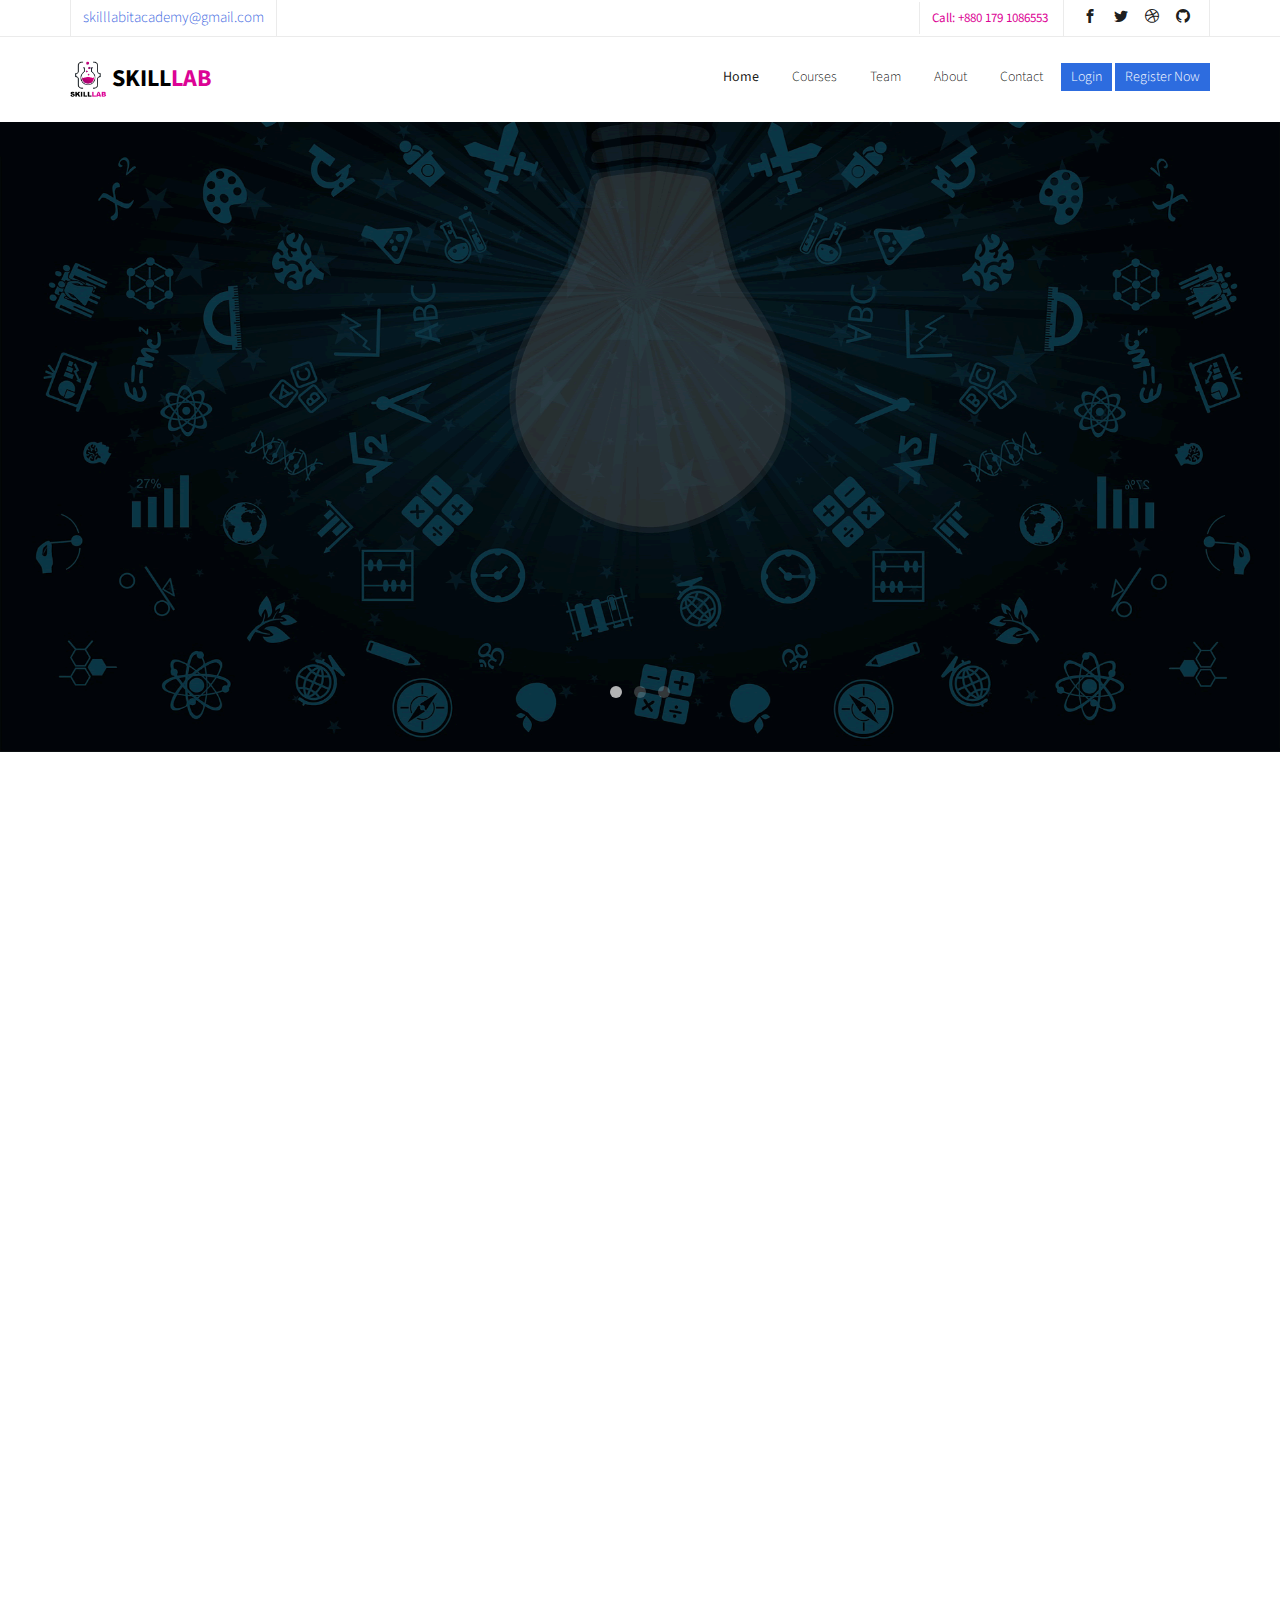
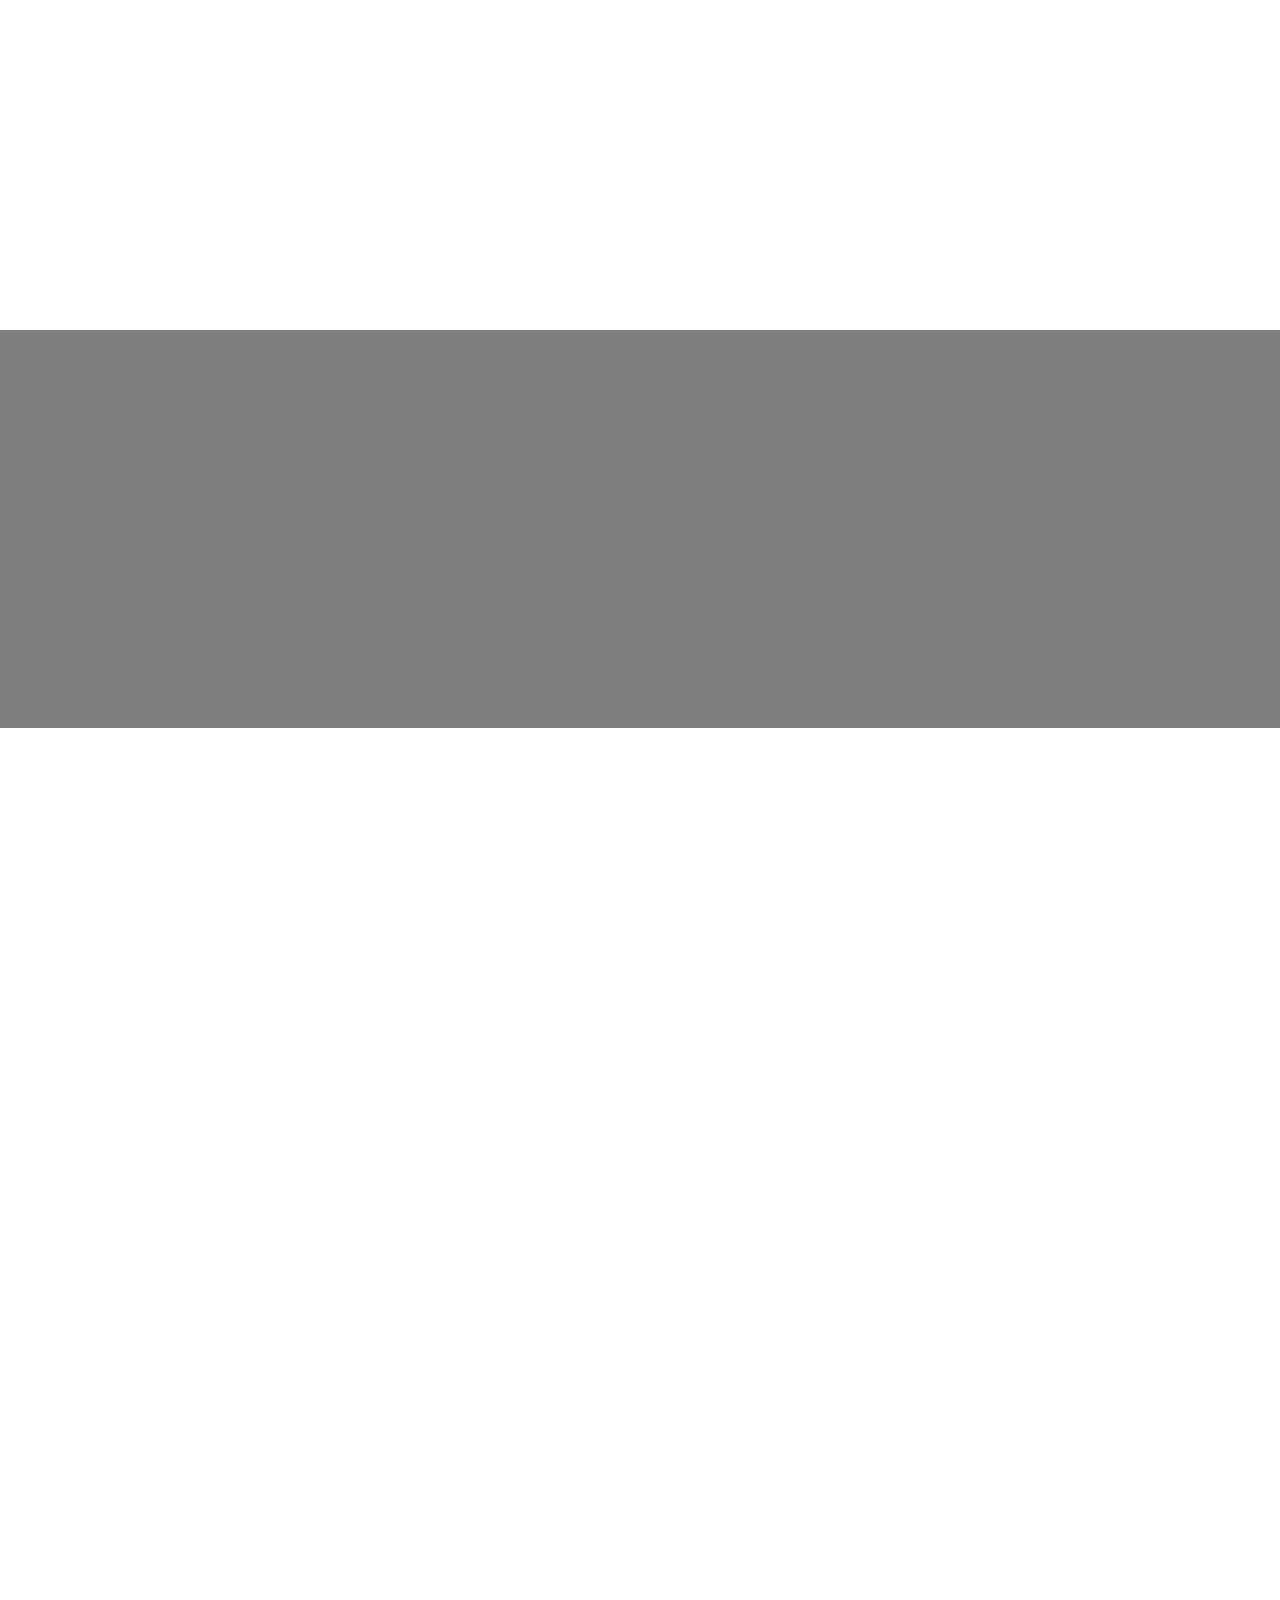
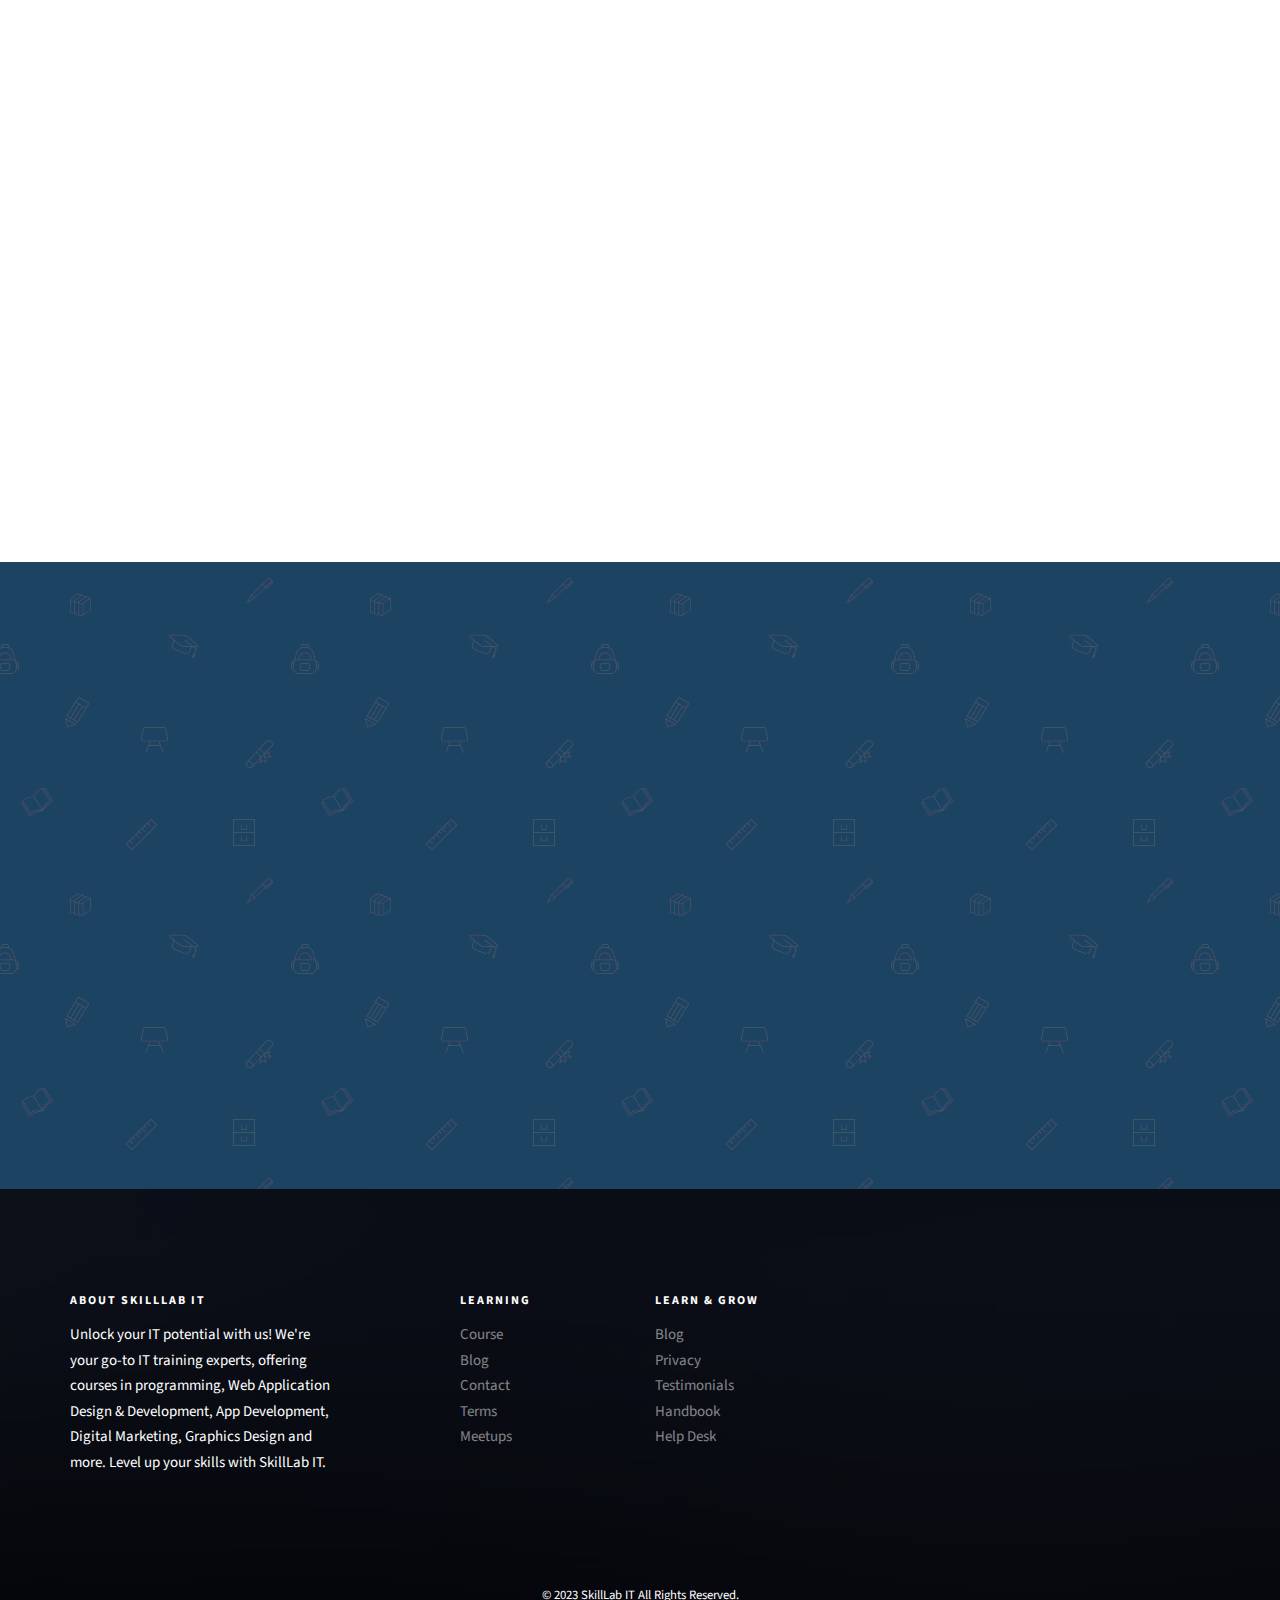
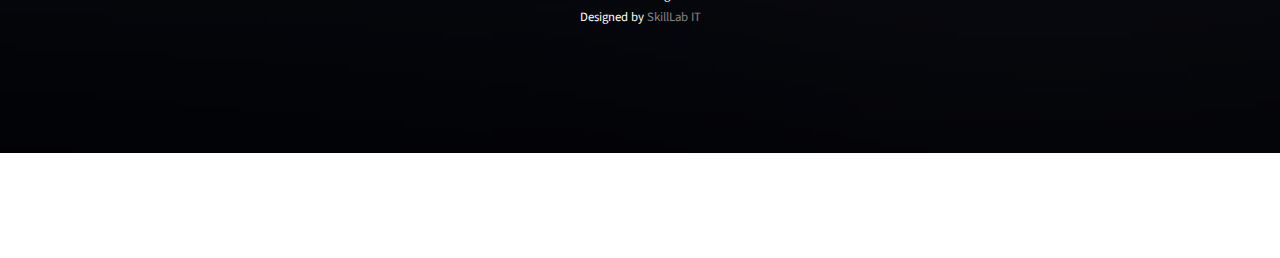
<file: index.html>
<!DOCTYPE html>
<html>
  <head>
    <meta charset="utf-8" />
    <meta http-equiv="X-UA-Compatible" content="IE=edge" />
    <title>SkillLab IT</title>

    <link
      rel="shortcut icon"
      href="images/skill_lab_2-removebg-preview.png"
      type="image/x-icon"
    />
    <meta name="viewport" content="width=device-width, initial-scale=1" />

    <link
      href="https://fonts.googleapis.com/css?family=Source+Sans+Pro:300,400,600,700"
      rel="stylesheet"
    />
    <link
      href="https://fonts.googleapis.com/css?family=Roboto+Slab:300,400"
      rel="stylesheet"
    />

    <!-- Animate.css -->
    <link rel="stylesheet" href="css/animate.css" />
    <!-- Icomoon Icon Fonts-->
    <link rel="stylesheet" href="css/icomoon.css" />
    <!-- Bootstrap  -->
    <link rel="stylesheet" href="css/bootstrap.css" />
    <link
      rel="stylesheet"
      href="https://cdn.jsdelivr.net/npm/bootstrap-icons@1.11.1/font/bootstrap-icons.css"
    />

    <!-- Magnific Popup -->
    <link rel="stylesheet" href="css/magnific-popup.css" />

    <!-- Owl Carousel  -->
    <link rel="stylesheet" href="css/owl.carousel.min.css" />
    <link rel="stylesheet" href="css/owl.theme.default.min.css" />

    <!-- Flexslider  -->
    <link rel="stylesheet" href="css/flexslider.css" />

    <!-- Pricing -->
    <link rel="stylesheet" href="css/pricing.css" />

    <!-- Theme style  -->
    <link rel="stylesheet" href="css/style.css" />
    <!-- custom style -->
    <link rel="stylesheet" href="css/custom.css" />

    <!-- Modernizr JS -->
    <script src="js/modernizr-2.6.2.min.js"></script>
    <!-- FOR IE9 below -->
  </head>
  <body>
    <div class="fh5co-loader"></div>

    <div id="page">
      <nav class="fh5co-nav" role="navigation">
        <div class="top">
          <div class="container">
            <div class="row">
              <div class="col-xs-12 text-right">
                <p class="site" style="color: royalblue">
                  skilllabitacademy@gmail.com
                </p>
                <p class="num" style="color: #dc0395">Call: +880 179 1086553</p>
                <ul class="fh5co-social">
                  <li>
                    <a
                      href="https://www.facebook.com/profile.php?id=100095500092982"
                      ><i class="icon-facebook2"></i
                    ></a>
                  </li>
                  <li>
                    <a href="#"><i class="icon-twitter2"></i></a>
                  </li>
                  <li>
                    <a href="#"><i class="icon-dribbble2"></i></a>
                  </li>
                  <li>
                    <a href="https://github.com/SkilllabIT"
                      ><i class="icon-github"></i
                    ></a>
                  </li>
                </ul>
              </div>
            </div>
          </div>
        </div>
        <div class="top-menu">
          <div class="container">
            <div class="row">
              <div class="col-xs-2">
                <div id="fh5co-logo" class="fh5co-logo">
                  <a href="index.html">
                    <img
                      src="images/skill_lab_2-removebg-preview.png"
                      class="nav-logo"
                    />

                    Skill<span style="color: #dc0395">Lab</span>
                  </a>
                </div>
              </div>
              <div class="col-xs-10 text-right menu-1">
                <ul>
                  <li class="active"><a href="index.html">Home</a></li>
                  <li><a href="courses.html">Courses</a></li>
                  <li><a href="teacher.html">Team</a></li>
                  <li><a href="about.html">About</a></li>
                  <!-- <li><a href="pricing.html">Pricing</a></li> -->
                  <li class="has-dropdown">
                    <!-- <a href="blog.html">Blog</a> -->
                    <ul class="dropdown">
                      <li><a href="#">Web Design</a></li>
                      <li><a href="#ecommerce">eCommerce</a></li>
                      <li><a href="#branding">Branding</a></li>
                      <!-- <li><a href="#">API</a></li> -->
                    </ul>
                  </li>
                  <li><a href="contact.html">Contact</a></li>
                  <li class="btn-cta">
                    <a href="login.html"><span>Login</span></a>
                  </li>
                  <li class="btn-cta">
                    <a href="register.html"><span>Register Now</span></a>
                  </li>
                </ul>
              </div>
            </div>
          </div>
        </div>
      </nav>

      <aside id="fh5co-hero">
        <div class="flexslider">
          <ul class="slides">
            <li style="background-image: url(images/banner_img.png)">
              <div class="overlay-gradient"></div>
              <div class="container">
                <div class="row">
                  <div class="col-md-8 col-md-offset-2 text-center slider-text">
                    <div class="slider-text-inner">
                      <h1>
                        Enter the digital age with technical training and take
                        control of your digital future.
                      </h1>
                      <h2>
                        Brought to you by
                        <a href="#" target="_blank">SkillLab IT</a>
                      </h2>
                      <p>
                        <a class="btn btn-primary btn-lg" href="#"
                          >Start Learning Now!</a
                        >
                      </p>
                    </div>
                  </div>
                </div>
              </div>
            </li>
            <li style="background-image: url(images/banner_img.png)">
              <div class="overlay-gradient"></div>
              <div class="container">
                <div class="row">
                  <div class="col-md-8 col-md-offset-2 text-center slider-text">
                    <div class="slider-text-inner">
                      <h1>
                        We are best at eliminating unemployment through skill
                        development
                      </h1>
                      <h2>
                        Brought to you by
                        <a href="#" target="_blank">SkillLab IT</a>
                      </h2>
                      <p>
                        <a class="btn btn-primary btn-lg btn-learn" href="#"
                          >Start Learning Now!</a
                        >
                      </p>
                    </div>
                  </div>
                </div>
              </div>
            </li>
            <li style="background-image: url(images/banner_img.png)">
              <div class="overlay-gradient"></div>
              <div class="container">
                <div class="row">
                  <div class="col-md-8 col-md-offset-2 text-center slider-text">
                    <div class="slider-text-inner">
                      <h1>We Help You to Learn New Things</h1>
                      <h2>
                        Brought to you by
                        <a href="#" target="_blank">SkillLab IT</a>
                      </h2>
                      <p>
                        <a class="btn btn-primary btn-lg btn-learn" href="#"
                          >Start Learning Now!</a
                        >
                      </p>
                    </div>
                  </div>
                </div>
              </div>
            </li>
          </ul>
        </div>
      </aside>

      <div id="fh5co-course-categories">
        <div class="container">
          <div class="row animate-box">
            <div class="col-md-6 col-md-offset-3 text-center fh5co-heading">
              <h2>Our Services</h2>
              <p>
                Your Gateway to Excellence. Explore Our Comprehensive Services
                for Exceptional Support.
              </p>
            </div>
          </div>
          <div class="row">
            <div class="col-md-3 col-sm-6 text-center animate-box">
              <div class="services">
                <span class="icon">
                  <i class="icon-world"></i>
                </span>
                <div class="desc">
                  <h3><a href="#">Web &amp; Programming</a></h3>
                  <p>
                    We're your go-to team for creating websites, apps, and
                    software. We'll turn your ideas into a digital reality. From
                    beautiful websites to powerful apps and efficient software,
                    we've got you covered. We're here for technical support and
                    expert advice too. Your success online is our goal. Let's
                    get started!
                  </p>
                </div>
              </div>
            </div>
            <div class="col-md-3 col-sm-6 text-center animate-box">
              <div class="services">
                <span class="icon">
                  <i class="icon-shop"></i>
                </span>
                <div class="desc">
                  <h3><a href="#">Business Management Software</a></h3>
                  <p>
                    Our Business Management Software is the key to efficiency
                    and growth. Simplify your operations, manage your resources,
                    and make data-driven decisions with ease. From financial
                    tracking to team collaboration, our software empowers your
                    business to thrive. Experience the future of management.
                  </p>
                </div>
              </div>
            </div>
            <div class="col-md-3 col-sm-6 text-center animate-box">
              <div class="services">
                <span class="icon">
                  <i class="bi bi-google-play"></i>
                </span>
                <div class="desc">
                  <h3><a href="#">App Development</a></h3>
                  <p>
                    Dreaming of your own app? Our App Development services turn
                    your ideas into powerful mobile experiences. From concept to
                    launch, we design, code, and guide you every step of the
                    way. Transform your vision into a reality – let's build an
                    app that stands out.
                  </p>
                </div>
              </div>
            </div>
            <div class="col-md-3 col-sm-6 text-center animate-box">
              <div class="services">
                <span class="icon">
                  <i class="bi bi-wordpress"></i>
                </span>
                <div class="desc">
                  <h3><a href="#">WordPress Websites</a></h3>
                  <p>
                    Discover the power of WordPress for your website. We create
                    stunning, user-friendly WordPress websites that stand out
                    online. Whether it's a personal blog, a business site, or an
                    e-commerce platform, our WordPress expertise ensures your
                    digital success. Let's build your dream website with
                    WordPress.
                  </p>
                </div>
              </div>
            </div>
          </div>
          <div class="row">
            <div class="col-md-3 col-sm-6 text-center animate-box">
              <div class="services">
                <span class="icon">
                  <i class="bi bi-image"></i>
                </span>
                <div class="desc">
                  <h3><a href="#">Graphics Design</a></h3>
                  <p>
                    Unleash the potential of captivating visuals with our
                    Graphics Design service. We turn your concepts into
                    eye-catching designs that tell your story. From logos to
                    marketing materials, our creative expertise elevates your
                    brand's identity. Let's create stunning graphics that leave
                    a lasting impression.
                  </p>
                </div>
              </div>
            </div>
            <div class="col-md-3 col-sm-6 text-center animate-box">
              <div class="services">
                <span class="icon">
                  <i class="icon-banknote"></i>
                </span>
                <div class="desc">
                  <h3><a href="#">Account Management System</a></h3>
                  <p>
                    Our Account Management System is your solution for
                    streamlined financial control. Simplify account handling,
                    monitor transactions, and access critical data for informed
                    decisions. From small businesses to large enterprises, our
                    system ensures financial efficiency. Elevate your financial
                    management with us.
                  </p>
                </div>
              </div>
            </div>
            <div class="col-md-3 col-sm-6 text-center animate-box">
              <div class="services">
                <span class="icon">
                  <i class="bi bi-laptop"></i>
                </span>
                <div class="desc">
                  <h3><a href="#">Digital Marketing</a></h3>
                  <p>
                    Our Digital Marketing services are the catalyst for your
                    online success. We craft tailored strategies to boost your
                    visibility, engage your audience, and drive results. We're
                    here to amplify your brand in the digital world. Let's light
                    up your online presence together.
                  </p>
                </div>
              </div>
            </div>
            <div class="col-md-3 col-sm-6 text-center animate-box">
              <div class="services">
                <span class="icon">
                  <i class="bi bi-pc-display"></i>
                </span>
                <div class="desc">
                  <h3><a href="#">SEO &amp; SMM</a></h3>
                  <p>
                    Experience the power of SEO and SMM. Our services boost your
                    website's visibility through search engines and enhance
                    engagement on social media. We're here to optimize your
                    digital presence and connect you with your audience.
                    Maximize your online reach with us.
                  </p>
                </div>
              </div>
            </div>
          </div>
        </div>

        <div
          id="fh5co-counter"
          class="fh5co-counters"
          style="background-image: url(images/img_bg_4.jpg)"
          data-stellar-background-ratio="0.5"
        >
          <div class="overlay"></div>
          <div class="container">
            <div class="row">
              <div class="col-md-10 col-md-offset-1">
                <div class="row">
                  <div class="col-md-3 col-sm-6 text-center animate-box">
                    <span class="icon"><i class="icon-world"></i></span>
                    <span
                      class="fh5co-counter js-counter"
                      data-from="0"
                      data-to="3297"
                      data-speed="5000"
                      data-refresh-interval="50"
                    ></span>
                    <span class="fh5co-counter-label">Foreign Followers</span>
                  </div>
                  <div class="col-md-3 col-sm-6 text-center animate-box">
                    <span class="icon"><i class="icon-study"></i></span>
                    <span
                      class="fh5co-counter js-counter"
                      data-from="0"
                      data-to="3700"
                      data-speed="5000"
                      data-refresh-interval="50"
                    ></span>
                    <span class="fh5co-counter-label">Students Enrolled</span>
                  </div>
                  <div class="col-md-3 col-sm-6 text-center animate-box">
                    <span class="icon"><i class="icon-bulb"></i></span>
                    <span
                      class="fh5co-counter js-counter"
                      data-from="0"
                      data-to="5034"
                      data-speed="5000"
                      data-refresh-interval="50"
                    ></span>
                    <span class="fh5co-counter-label">Classes Complete</span>
                  </div>
                  <div class="col-md-3 col-sm-6 text-center animate-box">
                    <span class="icon"><i class="icon-head"></i></span>
                    <span
                      class="fh5co-counter js-counter"
                      data-from="0"
                      data-to="1080"
                      data-speed="5000"
                      data-refresh-interval="50"
                    ></span>
                    <span class="fh5co-counter-label">Certified Teachers</span>
                  </div>
                </div>
              </div>
            </div>
          </div>
        </div>

        <div id="fh5co-course">
          <div class="container">
            <div class="row animate-box">
              <div class="col-md-6 col-md-offset-3 text-center fh5co-heading">
                <h2>Our Course</h2>
                <p>
                  Your Path to Success Begins Here. Discover Our Expertly
                  Crafted Comprehensive Courses & Empower Your Future.
                </p>
              </div>
            </div>
            <div class="row">
              <div class="col-md-6 animate-box">
                <div class="course">
                  <a
                    href="#"
                    class="course-img"
                    style="
                      background-image: url(https://images.unsplash.com/photo-1486312338219-ce68d2c6f44d?ixlib=rb-4.0.3&ixid=M3wxMjA3fDB8MHxzZWFyY2h8M3x8d2ViJTIwbWFzdGVyfGVufDB8fDB8fHww&auto=format&fit=crop&w=700&q=60);
                    "
                  >
                  </a>
                  <div class="desc">
                    <h3><a href="#">Web Design</a></h3>
                    <p>
                      Discover the art of web design with our hands-on course.
                      Create stunning websites from scratch and master the
                      latest design tools. Enroll today and bring your web
                      visions to life!
                    </p>
                    <span
                      ><a href="#" class="btn btn-primary btn-sm btn-course"
                        >Take A Course</a
                      ></span
                    >
                  </div>
                </div>
              </div>
              <div class="col-md-6 animate-box">
                <div class="course">
                  <a
                    href="#"
                    class="course-img"
                    style="
                      background-image: url(https://images.unsplash.com/photo-1571171637578-41bc2dd41cd2?ixlib=rb-4.0.3&ixid=M3wxMjA3fDB8MHxzZWFyY2h8OXx8d2ViJTIwZGV2ZWxvcG1lbnR8ZW58MHx8MHx8fDA%3D&auto=format&fit=crop&w=700&q=60);
                    "
                  >
                  </a>
                  <div class="desc">
                    <h3><a href="#">Web Development</a></h3>
                    <p>
                      Dive into the world of web development with us! Learn
                      coding, build dynamic websites, and launch your career as
                      a web developer. Join our course now and start crafting
                      the web of tomorrow.
                    </p>
                    <span
                      ><a href="#" class="btn btn-primary btn-sm btn-course"
                        >Take A Course</a
                      ></span
                    >
                  </div>
                </div>
              </div>
            </div>
            <div class="row">
              <div class="col-md-6 animate-box">
                <div class="course">
                  <a
                    href="#"
                    class="course-img"
                    style="
                      background-image: url(https://images.unsplash.com/photo-1595675024853-0f3ec9098ac7?ixlib=rb-4.0.3&ixid=M3wxMjA3fDB8MHxzZWFyY2h8M3x8YXBwJTIwZGV2ZWxvcG1lbnR8ZW58MHx8MHx8fDA%3D&auto=format&fit=crop&w=500&q=60);
                    "
                  >
                  </a>
                  <div class="desc">
                    <h3><a href="#">App Development</a></h3>
                    <p>
                      Turn your app ideas into reality! Learn app development
                      from scratch and create your own mobile and web
                      applications. Join our course and start building your
                      digital future today.
                    </p>
                    <span
                      ><a href="#" class="btn btn-primary btn-sm btn-course"
                        >Take A Course</a
                      ></span
                    >
                  </div>
                </div>
              </div>
              <div class="col-md-6 animate-box">
                <div class="course">
                  <a
                    href="#"
                    class="course-img"
                    style="
                      background-image: url(https://images.unsplash.com/photo-1571677246347-5040036b95cc?ixlib=rb-4.0.3&ixid=M3wxMjA3fDB8MHxzZWFyY2h8M3x8ZGlnaXRhbCUyMG1hcmtldGluZ3xlbnwwfHwwfHx8MA%3D%3D&auto=format&fit=crop&w=700&q=60);
                    "
                  >
                  </a>
                  <div class="desc">
                    <h3><a href="#">Digital Marketing</a></h3>
                    <p>
                      Elevate your online presence with our Digital Marketing
                      course. Gain expertise in SEO, social media, and more.
                      Enroll today to boost your business or career in the
                      digital age.
                    </p>
                    <span
                      ><a href="#" class="btn btn-primary btn-sm btn-course"
                        >Take A Course</a
                      ></span
                    >
                  </div>
                </div>
              </div>
            </div>
            <div class="row">
              <div class="col-md-6 animate-box">
                <div class="course">
                  <a
                    href="#"
                    class="course-img"
                    style="
                      background-image: url(https://images.unsplash.com/photo-1613479205646-c0dc1ee8511f?ixlib=rb-4.0.3&ixid=M3wxMjA3fDB8MHxzZWFyY2h8NHx8Z3JhcGhpY3MlMjBkZXNpZ258ZW58MHx8MHx8fDA%3D&auto=format&fit=crop&w=700&q=60);
                    "
                  >
                  </a>
                  <div class="desc">
                    <h3><a href="#">Graphics Design</a></h3>
                    <p>
                      Unleash your creativity with our Graphic Design course.
                      Master design software, create captivating visuals, and
                      kickstart your artistic career. Enroll now and bring your
                      imagination to life.
                    </p>
                    <span
                      ><a href="#" class="btn btn-primary btn-sm btn-course"
                        >Take A Course</a
                      ></span
                    >
                  </div>
                </div>
              </div>
              <div class="col-md-6 animate-box">
                <div class="course">
                  <a
                    href="#"
                    class="course-img"
                    style="
                      background-image: url(https://images.unsplash.com/photo-1560472354-b33ff0c44a43?ixlib=rb-4.0.3&ixid=M3wxMjA3fDB8MHxzZWFyY2h8M3x8U0VPfGVufDB8fDB8fHww&auto=format&fit=crop&w=700&q=60);
                    "
                  >
                  </a>
                  <div class="desc">
                    <h3><a href="#">SEO &amp; SMM</a></h3>
                    <p>
                      Dominate the digital landscape with our SEO & SMM course.
                      Learn to boost website rankings and harness the power of
                      social media marketing. Enroll today to become a digital
                      marketing expert.
                    </p>
                    <span
                      ><a href="#" class="btn btn-primary btn-sm btn-course"
                        >Take A Course</a
                      ></span
                    >
                  </div>
                </div>
              </div>
            </div>
          </div>
        </div>

        <div
          id="fh5co-testimonial"
          style="background-image: url(images/school.jpg)"
        >
          <div class="overlay"></div>
          <div class="container">
            <div class="row animate-box">
              <div class="col-md-6 col-md-offset-3 text-center fh5co-heading">
                <h2><span>Testimonials</span></h2>
              </div>
            </div>
            <div class="row">
              <div class="col-md-10 col-md-offset-1">
                <div class="row animate-box">
                  <div class="owl-carousel owl-carousel-fullwidth">
                    <div class="item">
                      <div class="testimony-slide active text-center">
                        <div
                          class="user"
                          style="background-image: url(./images/sayed.jpg)"
                        ></div>
                        <span>Abu Sayed<br /><small>Trainer</small></span>
                        <blockquote>
                          <p>
                            &ldquo;As a trainer at this center, I've seen
                            remarkable growth in our students. It's a place
                            where knowledge meets passion, and I'm proud to be a
                            part of it.&rdquo;
                          </p>
                        </blockquote>
                      </div>
                    </div>
                    <div class="item">
                      <div class="testimony-slide active text-center">
                        <div
                          class="user"
                          style="background-image: url(./images/jihad.png)"
                        ></div>
                        <span>Jihad Hasan<br /><small>Students</small></span>
                        <blockquote>
                          <p>
                            &ldquo;As a student at this training center, I've
                            seen remarkable personal and professional growth.
                            It's a place where dreams become a reality, thanks
                            to quality education and a supportive learning
                            environment.&rdquo;
                          </p>
                        </blockquote>
                      </div>
                    </div>
                    <div class="item">
                      <div class="testimony-slide active text-center">
                        <div
                          class="user"
                          style="background-image: url(./images/kajoli.png)"
                        ></div>
                        <span>Afroja Parvin<br /><small>Student</small></span>
                        <blockquote>
                          <p>
                            &ldquo;As a student at this training center, I've
                            experienced significant personal and professional
                            growth. The supportive environment and quality
                            education have turned my aspirations into reality,
                            and I'm truly grateful for this learning
                            opportunity&rdquo;
                          </p>
                        </blockquote>
                      </div>
                    </div>
                  </div>
                </div>
              </div>
            </div>
          </div>
        </div>

        <footer
          id="fh5co-footer"
          role="contentinfo"
          style="background-image: url(images/img_bg_4.jpg)"
        >
          <div class="overlay"></div>
          <div class="container">
            <div class="row row-pb-md">
              <div class="col-md-3 fh5co-widget">
                <h3>About SkillLab IT</h3>
                <p>
                  Unlock your IT potential with us! We're your go-to IT training
                  experts, offering courses in programming, Web Application
                  Design & Development, App Development, Digital Marketing,
                  Graphics Design and more. Level up your skills with SkillLab
                  IT.
                </p>
              </div>
              <div
                class="col-md-2 col-sm-4 col-xs-6 col-md-push-1 fh5co-widget"
              >
                <h3>Learning</h3>
                <ul class="fh5co-footer-links">
                  <li><a href="courses.html">Course</a></li>
                  <li><a href="blog.html">Blog</a></li>
                  <li><a href="contact.html">Contact</a></li>
                  <li><a href="#terms">Terms</a></li>
                  <li><a href="#meetups">Meetups</a></li>
                </ul>
              </div>

              <div
                class="col-md-2 col-sm-4 col-xs-6 col-md-push-1 fh5co-widget"
              >
                <h3>Learn &amp; Grow</h3>
                <ul class="fh5co-footer-links">
                  <li><a href="#blog">Blog</a></li>
                  <li><a href="#privacy">Privacy</a></li>
                  <li><a href="#fh5co-testimonial">Testimonials</a></li>
                  <li><a href="#handbook">Handbook</a></li>
                  <li><a href="#help">Help Desk</a></li>
                </ul>
              </div>

              <!-- <div class="logo-footer col-md-2 col-sm-4">
					
				</div> -->

              <!-- <div class="col-md-2 col-sm-4 col-xs-6 col-md-push-1 fh5co-widget">
					<h3>Engage us</h3>
					<ul class="fh5co-footer-links">
						<li><a href="#">Marketing</a></li>
						<li><a href="#">Visual Assistant</a></li>
						<li><a href="#">System Analysis</a></li>
						<li><a href="#">Advertise</a></li>
					</ul>
				</div>

				<div class="col-md-2 col-sm-4 col-xs-6 col-md-push-1 fh5co-widget">
					<h3>Legal</h3>
					<ul class="fh5co-footer-links">
						<li><a href="#">Find Designers</a></li>
						<li><a href="#">Find Developers</a></li>
						<li><a href="#">Teams</a></li>
						<li><a href="#">Advertise</a></li>
						<li><a href="#">API</a></li>
					</ul>
				</div> -->
            </div>

            <div class="row copyright">
              <div class="col-md-12 text-center">
                <p>
                  <small class="block"
                    >&copy; 2023 SkillLab IT All Rights Reserved.</small
                  >
                  <small class="block"
                    >Designed by
                    <a href="http://skilllabit.com/" target="_blank"
                      >SkillLab IT</a
                    ></small
                  >
                </p>
              </div>
            </div>
          </div>
        </footer>
      </div>
    </div>

    <div class="gototop js-top">
      <a href="#" class="js-gotop"><i class="icon-arrow-up"></i></a>
    </div>

    <!-- jQuery -->
    <script src="js/jquery.min.js"></script>
    <!-- jQuery Easing -->
    <script src="js/jquery.easing.1.3.js"></script>
    <!-- Bootstrap -->
    <script src="js/bootstrap.min.js"></script>
    <!-- Waypoints -->
    <script src="js/jquery.waypoints.min.js"></script>
    <!-- Stellar Parallax -->
    <script src="js/jquery.stellar.min.js"></script>
    <!-- Carousel -->
    <script src="js/owl.carousel.min.js"></script>
    <!-- Flexslider -->
    <script src="js/jquery.flexslider-min.js"></script>
    <!-- countTo -->
    <script src="js/jquery.countTo.js"></script>
    <!-- Magnific Popup -->
    <script src="js/jquery.magnific-popup.min.js"></script>
    <script src="js/magnific-popup-options.js"></script>
    <!-- Count Down -->
    <script src="js/simplyCountdown.js"></script>
    <!-- Main -->
    <script src="js/main.js"></script>
    <script>
      var d = new Date(new Date().getTime() + 1000 * 120 * 120 * 2000);

      // default example
      simplyCountdown(".simply-countdown-one", {
        year: d.getFullYear(),
        month: d.getMonth() + 1,
        day: d.getDate(),
      });

      //jQuery example
      $("#simply-countdown-losange").simplyCountdown({
        year: d.getFullYear(),
        month: d.getMonth() + 1,
        day: d.getDate(),
        enableUtc: false,
      });
    </script>
  </body>
</html>
</file>
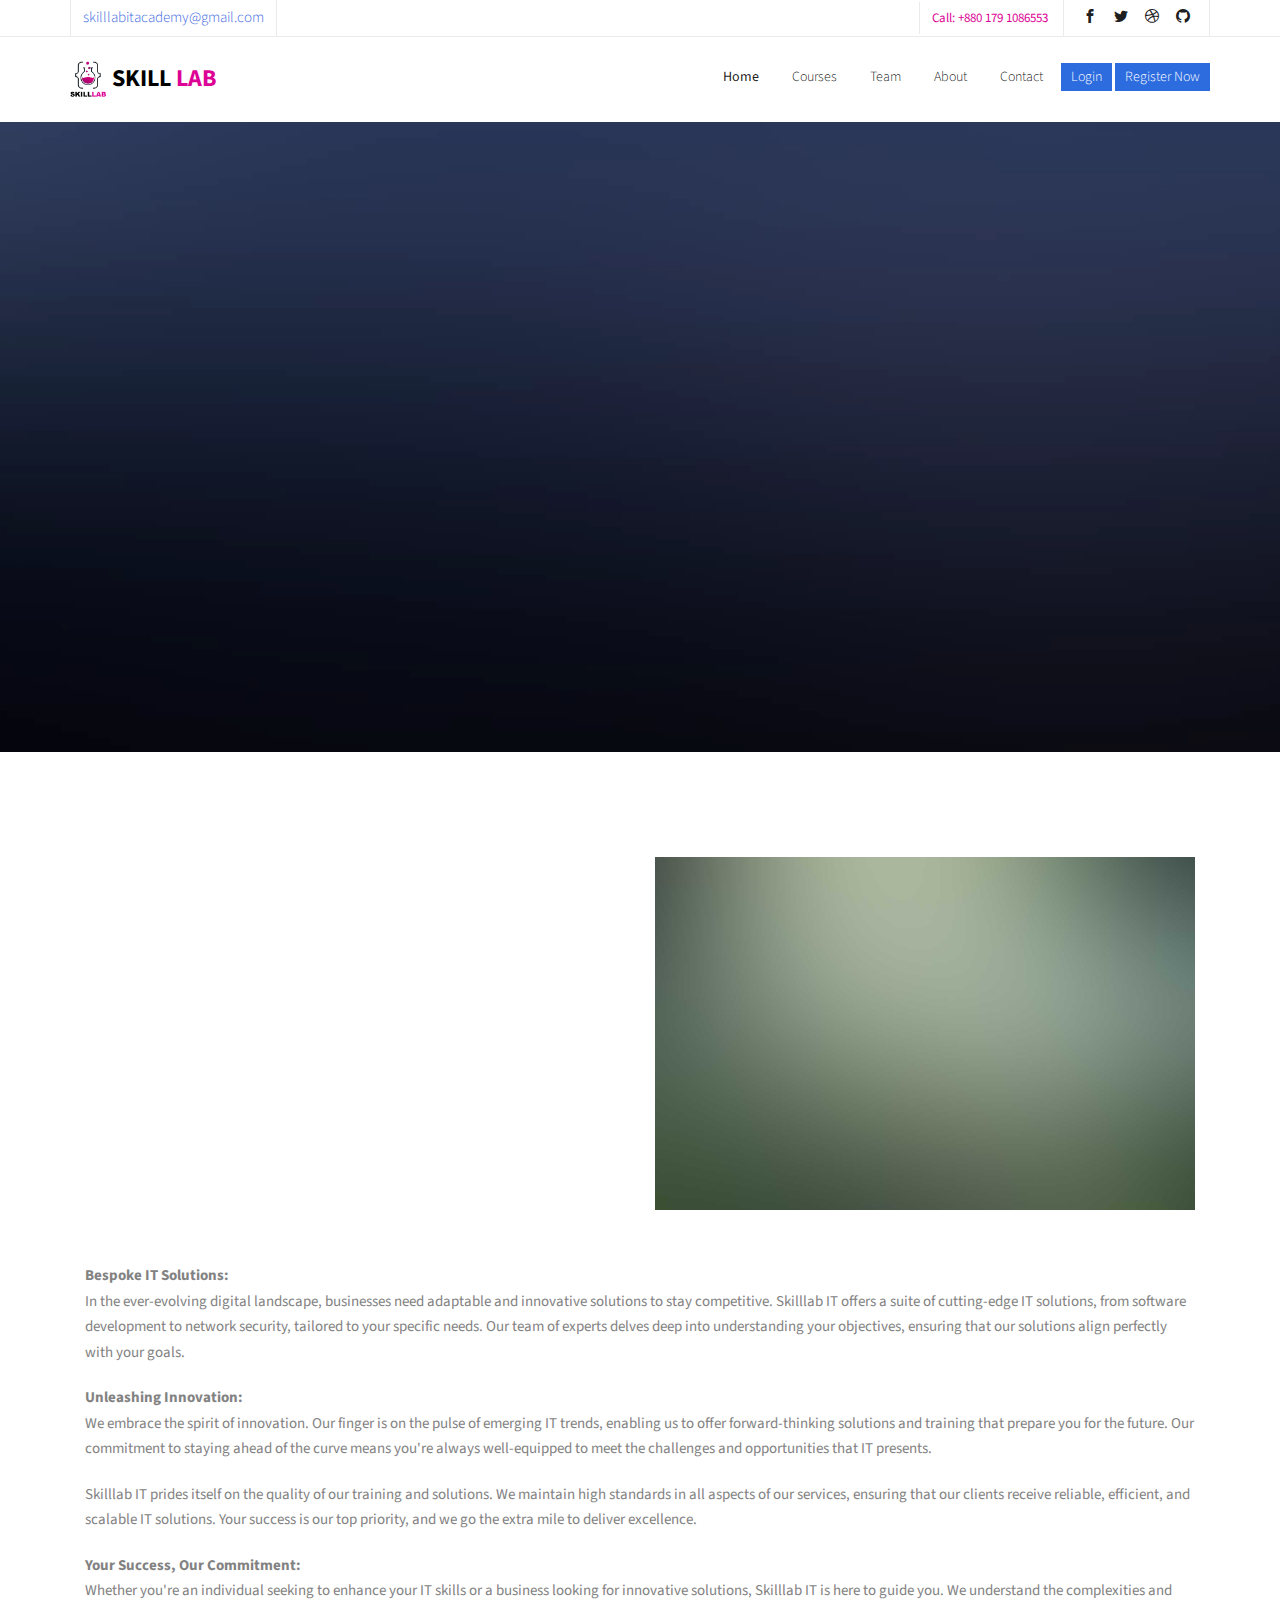
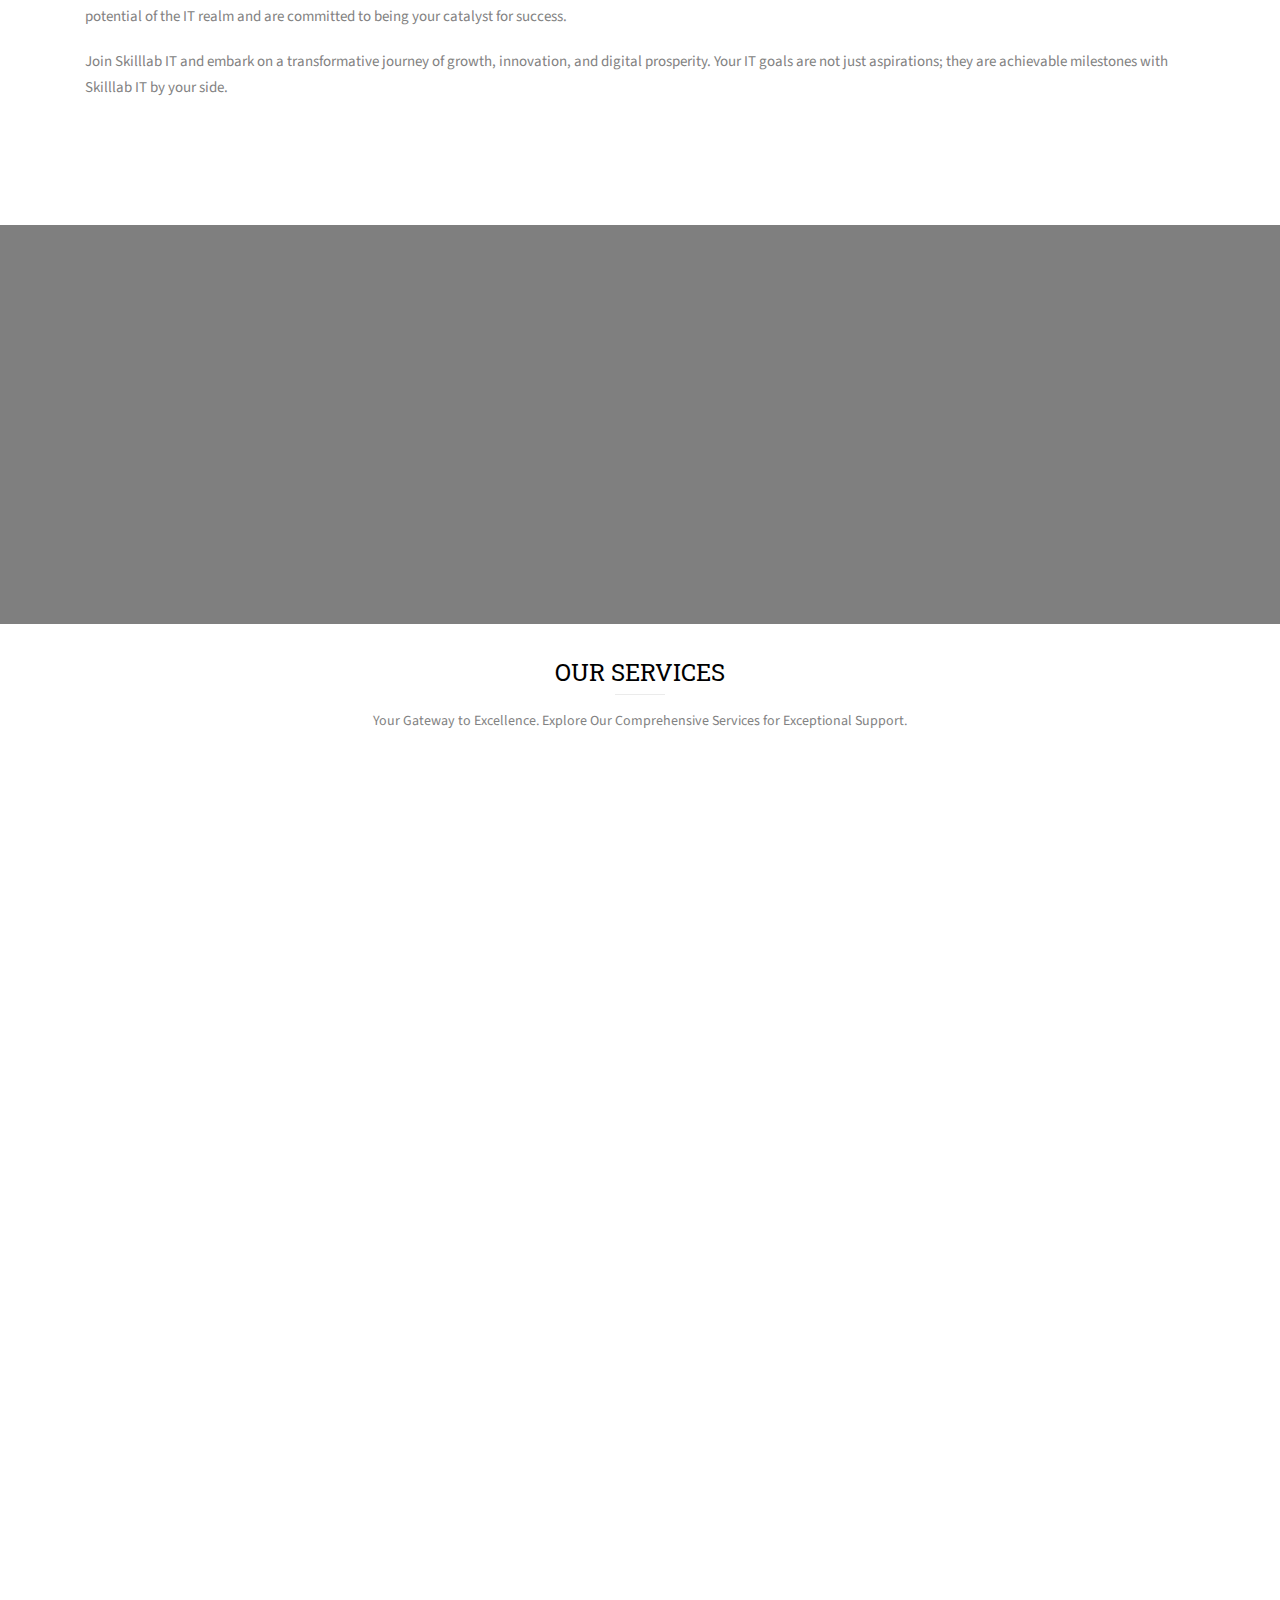
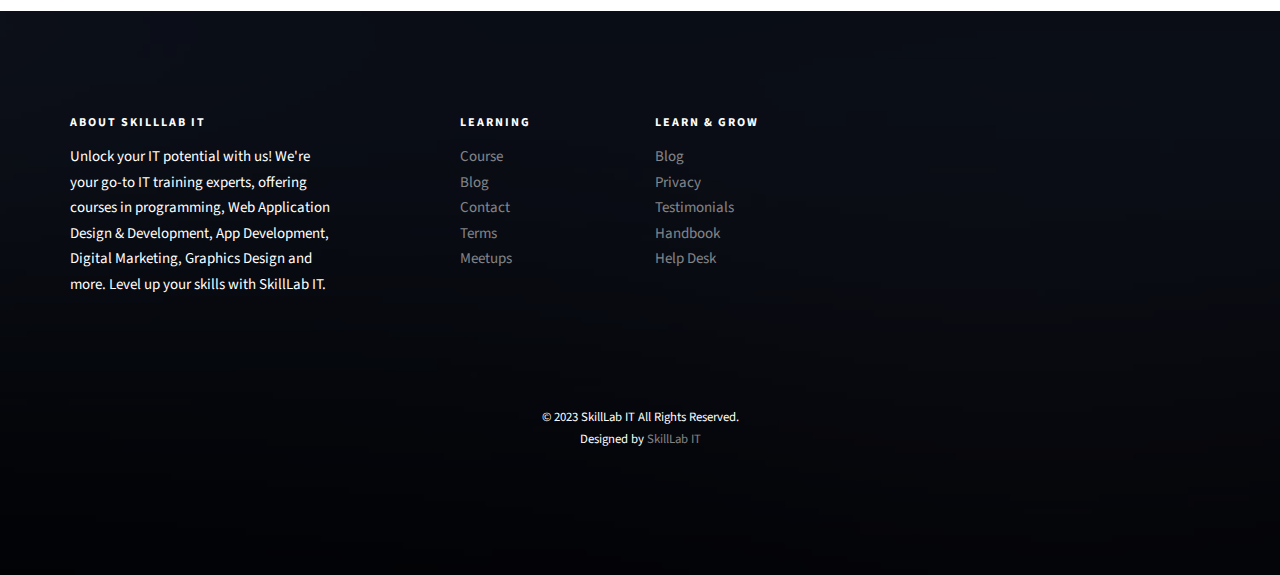
<file: about.html>
<!DOCTYPE html>
<html>
  <head>
    <meta charset="utf-8" />
    <meta http-equiv="X-UA-Compatible" content="IE=edge" />
    <title>SkillLab IT</title>
    <link
      rel="shortcut icon"
      href="images/skill_lab_2-removebg-preview.png"
      type="image/x-icon"
    />
    <meta name="viewport" content="width=device-width, initial-scale=1" />
    <link
      href="https://fonts.googleapis.com/css?family=Source+Sans+Pro:300,400,600,700"
      rel="stylesheet"
    />
    <link
      href="https://fonts.googleapis.com/css?family=Roboto+Slab:300,400"
      rel="stylesheet"
    />
    <link rel="stylesheet" href="css/custom.css" />
    <!-- Animate.css -->
    <link rel="stylesheet" href="css/animate.css" />
    <!-- Icomoon Icon Fonts-->
    <link rel="stylesheet" href="css/icomoon.css" />
    <!-- Bootstrap  -->
    <link rel="stylesheet" href="css/bootstrap.css" />
    <link
      rel="stylesheet"
      href="https://cdn.jsdelivr.net/npm/bootstrap-icons@1.11.1/font/bootstrap-icons.css"
    />
    <!-- Magnific Popup -->
    <link rel="stylesheet" href="css/magnific-popup.css" />
    <!-- Owl Carousel  -->
    <link rel="stylesheet" href="css/owl.carousel.min.css" />
    <link rel="stylesheet" href="css/owl.theme.default.min.css" />
    <!-- Flexslider  -->
    <link rel="stylesheet" href="css/flexslider.css" />
    <!-- Pricing -->
    <link rel="stylesheet" href="css/pricing.css" />
    <!-- Theme style  -->
    <link rel="stylesheet" href="css/style.css" />
    <!-- custom style -->
    <link rel="stylesheet" href="css/custom.css" />
    <!-- Modernizr JS -->
    <script src="js/modernizr-2.6.2.min.js"></script>
    <!-- FOR IE9 below -->
  </head>
  <body>
    <div class="fh5co-loader"></div>
    <div id="page">
      <nav class="fh5co-nav" role="navigation">
        <div class="top">
          <div class="container">
            <div class="row">
              <div class="col-xs-12 text-right">
                <p class="site" style="color: royalblue">
                  skilllabitacademy@gmail.com
                </p>
                <p class="num" style="color: #dc0395">Call: +880 179 1086553</p>
                <ul class="fh5co-social">
                  <li>
                    <a
                      href="https://www.facebook.com/profile.php?id=100095500092982"
                    >
                      <i class="icon-facebook2"></i>
                    </a>
                  </li>
                  <li>
                    <a href="#">
                      <i class="icon-twitter2"></i>
                    </a>
                  </li>
                  <li>
                    <a href="#">
                      <i class="icon-dribbble2"></i>
                    </a>
                  </li>
                  <li>
                    <a href="https://github.com/SkilllabIT">
                      <i class="icon-github"></i>
                    </a>
                  </li>
                </ul>
              </div>
            </div>
          </div>
        </div>
        <div class="top-menu">
          <div class="container">
            <div class="row">
              <div class="col-xs-2">
                <div id="fh5co-logo" class="fh5co-logo">
                  <a href="index.html">
                    <img
                      src="images/skill_lab_2-removebg-preview.png"
                      class="nav-logo"
                    />
                    Skill <span style="color: #dc0395">Lab</span>
                  </a>
                </div>
              </div>
              <div class="col-xs-10 text-right menu-1">
                <ul>
                  <li class="active">
                    <a href="index.html">Home</a>
                  </li>
                  <li>
                    <a href="courses.html">Courses</a>
                  </li>
                  <li>
                    <a href="teacher.html">Team</a>
                  </li>
                  <li>
                    <a href="about.html">About</a>
                  </li>
                  <!-- <li><a href="pricing.html">Pricing</a></li> -->
                  <li class="has-dropdown">
                    <!-- <a href="blog.html">Blog</a> -->
                    <ul class="dropdown">
                      <li>
                        <a href="#">Web Design</a>
                      </li>
                      <li>
                        <a href="#">eCommerce</a>
                      </li>
                      <li>
                        <a href="#">Branding</a>
                      </li>
                      <!-- <li><a href="#">API</a></li> -->
                    </ul>
                  </li>
                  <li>
                    <a href="contact.html">Contact</a>
                  </li>
                  <li class="btn-cta">
                    <a href="login.html">
                      <span>Login</span>
                    </a>
                  </li>
                  <li class="btn-cta">
                    <a href="register.html">
                      <span>Register Now</span>
                    </a>
                  </li>
                </ul>
              </div>
            </div>
          </div>
        </div>
      </nav>
      <aside id="fh5co-hero">
        <div class="flexslider">
          <ul class="slides">
            <li style="background-image: url(images/img_bg_4.jpg)">
              <div class="overlay-gradient"></div>
              <div class="container">
                <div class="row">
                  <div class="col-md-8 col-md-offset-2 text-center slider-text">
                    <div class="slider-text-inner">
                      <h1 class="heading-section">About Us</h1>
                    </div>
                  </div>
                </div>
              </div>
            </li>
          </ul>
        </div>
      </aside>
      <div id="fh5co-about">
        <div class="container">
          <div class="col-md-6 animate-box">
            <span>About Skilllab IT</span>
            <h2>Welcome to Skilllab IT: Your Gateway to IT Excellence</h2>
            <p>
              At Skilllab IT, we are your dedicated partners in mastering the
              dynamic world of Information Technology. As a leading IT Training
              and Solution Company, our mission is to empower individuals and
              businesses with the skills and solutions they need to thrive in
              the digital age.
            </p>
            <p>
              <strong>Comprehensive Training Programs:</strong>
              <br />
              Our training programs are meticulously crafted to cater to diverse
              skill levels, from novices to seasoned professionals. Whether
              you're looking to embark on a career in IT, stay updated with the
              latest technologies, or deepen your expertise in a specialized
              field, our expert instructors and hands-on approach ensure you're
              well-prepared for the demands of the industry.
            </p>
          </div>
          <div class="col-md-6">
            <img
              class="img-responsive"
              src="images/img_bg_2.jpg"
              alt="Free HTML5 Bootstrap Template"
            />
          </div>
          <div style="float: none; clear: both; padding: 0 15px">
            <p>
              <strong>Bespoke IT Solutions:</strong>
              <br />
              In the ever-evolving digital landscape, businesses need adaptable
              and innovative solutions to stay competitive. Skilllab IT offers a
              suite of cutting-edge IT solutions, from software development to
              network security, tailored to your specific needs. Our team of
              experts delves deep into understanding your objectives, ensuring
              that our solutions align perfectly with your goals.
            </p>
            <p>
              <strong>Unleashing Innovation:</strong>
              <br />We embrace the spirit of innovation. Our finger is on the
              pulse of emerging IT trends, enabling us to offer forward-thinking
              solutions and training that prepare you for the future. Our
              commitment to staying ahead of the curve means you're always
              well-equipped to meet the challenges and opportunities that IT
              presents.
            </p>
            <p>
              Skilllab IT prides itself on the quality of our training and
              solutions. We maintain high standards in all aspects of our
              services, ensuring that our clients receive reliable, efficient,
              and scalable IT solutions. Your success is our top priority, and
              we go the extra mile to deliver excellence.
            </p>
            <p>
              <strong>Your Success, Our Commitment:</strong>
              <br />Whether you're an individual seeking to enhance your IT
              skills or a business looking for innovative solutions, Skilllab IT
              is here to guide you. We understand the complexities and potential
              of the IT realm and are committed to being your catalyst for
              success.
            </p>
            <p>
              Join Skilllab IT and embark on a transformative journey of growth,
              innovation, and digital prosperity. Your IT goals are not just
              aspirations; they are achievable milestones with Skilllab IT by
              your side.
            </p>
          </div>
        </div>
      </div>
      <div
        id="fh5co-counter"
        class="fh5co-counters"
        style="background-image: url(images/img_bg_4.jpg)"
        data-stellar-background-ratio="0.5"
      >
        <div class="overlay"></div>
        <div class="container">
          <div class="row">
            <div class="col-md-10 col-md-offset-1">
              <div class="row">
                <div class="col-md-3 col-sm-6 text-center animate-box">
                  <span class="icon">
                    <i class="icon-world"></i>
                  </span>
                  <span
                    class="fh5co-counter js-counter"
                    data-from="0"
                    data-to="3297"
                    data-speed="5000"
                    data-refresh-interval="50"
                  ></span>
                  <span class="fh5co-counter-label">Foreign Followers</span>
                </div>
                <div class="col-md-3 col-sm-6 text-center animate-box">
                  <span class="icon">
                    <i class="icon-study"></i>
                  </span>
                  <span
                    class="fh5co-counter js-counter"
                    data-from="0"
                    data-to="3700"
                    data-speed="5000"
                    data-refresh-interval="50"
                  ></span>
                  <span class="fh5co-counter-label">Students Enrolled</span>
                </div>
                <div class="col-md-3 col-sm-6 text-center animate-box">
                  <span class="icon">
                    <i class="icon-bulb"></i>
                  </span>
                  <span
                    class="fh5co-counter js-counter"
                    data-from="0"
                    data-to="5034"
                    data-speed="5000"
                    data-refresh-interval="50"
                  ></span>
                  <span class="fh5co-counter-label">Classes Complete</span>
                </div>
                <div class="col-md-3 col-sm-6 text-center animate-box">
                  <span class="icon">
                    <i class="icon-head"></i>
                  </span>
                  <span
                    class="fh5co-counter js-counter"
                    data-from="0"
                    data-to="1080"
                    data-speed="5000"
                    data-refresh-interval="50"
                  ></span>
                  <span class="fh5co-counter-label">Certified Teachers</span>
                </div>
              </div>
            </div>
          </div>
        </div>
      </div>
      <div
        class="col-md-6 col-md-offset-3 text-center fh5co-heading"
        style="margin-top: 30px"
      >
        <h2>Our Services</h2>
        <p>
          Your Gateway to Excellence. Explore Our Comprehensive Services for
          Exceptional Support.
        </p>
      </div>
    </div>
    <div class="row">
      <div class="col-md-3 col-sm-6 text-center animate-box">
        <div class="services">
          <span class="icon">
            <i class="icon-world"></i>
          </span>
          <div class="desc">
            <h3>
              <a href="#">Web &amp; Programming</a>
            </h3>
            <p>
              We're your go-to team for creating websites, apps, and software.
              We'll turn your ideas into a digital reality. From beautiful
              websites to powerful apps and efficient software, we've got you
              covered. We're here for technical support and expert advice too.
              Your success online is our goal. Let's get started!
            </p>
          </div>
        </div>
      </div>
      <div class="col-md-3 col-sm-6 text-center animate-box">
        <div class="services">
          <span class="icon">
            <i class="icon-shop"></i>
          </span>
          <div class="desc">
            <h3>
              <a href="#">Business Management Software</a>
            </h3>
            <p>
              Our Business Management Software is the key to efficiency and
              growth. Simplify your operations, manage your resources, and make
              data-driven decisions with ease. From financial tracking to team
              collaboration, our software empowers your business to thrive.
              Experience the future of management.
            </p>
          </div>
        </div>
      </div>
      <div class="col-md-3 col-sm-6 text-center animate-box">
        <div class="services">
          <span class="icon">
            <i class="bi bi-google-play"></i>
          </span>
          <div class="desc">
            <h3>
              <a href="#">App Development</a>
            </h3>
            <p>
              Dreaming of your own app? Our App Development services turn your
              ideas into powerful mobile experiences. From concept to launch, we
              design, code, and guide you every step of the way. Transform your
              vision into a reality – let's build an app that stands out.
            </p>
          </div>
        </div>
      </div>
      <div class="col-md-3 col-sm-6 text-center animate-box">
        <div class="services">
          <span class="icon">
            <i class="bi bi-wordpress"></i>
          </span>
          <div class="desc">
            <h3>
              <a href="#">WordPress Websites</a>
            </h3>
            <p>
              Discover the power of WordPress for your website. We create
              stunning, user-friendly WordPress websites that stand out online.
              Whether it's a personal blog, a business site, or an e-commerce
              platform, our WordPress expertise ensures your digital success.
              Let's build your dream website with WordPress.
            </p>
          </div>
        </div>
      </div>
    </div>
    <div class="row">
      <div class="col-md-3 col-sm-6 text-center animate-box">
        <div class="services">
          <span class="icon">
            <i class="bi bi-image"></i>
          </span>
          <div class="desc">
            <h3>
              <a href="#">Graphics Design</a>
            </h3>
            <p>
              Unleash the potential of captivating visuals with our Graphics
              Design service. We turn your concepts into eye-catching designs
              that tell your story. From logos to marketing materials, our
              creative expertise elevates your brand's identity. Let's create
              stunning graphics that leave a lasting impression.
            </p>
          </div>
        </div>
      </div>
      <div class="col-md-3 col-sm-6 text-center animate-box">
        <div class="services">
          <span class="icon">
            <i class="icon-banknote"></i>
          </span>
          <div class="desc">
            <h3>
              <a href="#">Account Management System</a>
            </h3>
            <p>
              Our Account Management System is your solution for streamlined
              financial control. Simplify account handling, monitor
              transactions, and access critical data for informed decisions.
              From small businesses to large enterprises, our system ensures
              financial efficiency. Elevate your financial management with us.
            </p>
          </div>
        </div>
      </div>
      <div class="col-md-3 col-sm-6 text-center animate-box">
        <div class="services">
          <span class="icon">
            <i class="bi bi-laptop"></i>
          </span>
          <div class="desc">
            <h3>
              <a href="#">Digital Marketing</a>
            </h3>
            <p>
              Our Digital Marketing services are the catalyst for your online
              success. We craft tailored strategies to boost your visibility,
              engage your audience, and drive results. We're here to amplify
              your brand in the digital world. Let's light up your online
              presence together.
            </p>
          </div>
        </div>
      </div>
      <div class="col-md-3 col-sm-6 text-center animate-box">
        <div class="services">
          <span class="icon">
            <i class="bi bi-pc-display"></i>
          </span>
          <div class="desc">
            <h3>
              <a href="#">SEO &amp; SMM</a>
            </h3>
            <p>
              Experience the power of SEO and SMM. Our services boost your
              website's visibility through search engines and enhance engagement
              on social media. We're here to optimize your digital presence and
              connect you with your audience. Maximize your online reach with
              us.
            </p>
          </div>
        </div>
      </div>
    </div>
    <!-- </div> -->
    <!-- <div id="fh5co-gallery" class="fh5co-bg-section"><div class="row text-center"><h2><span>Instagram Gallery</span></h2></div><div class="row"><div class="col-md-3 col-padded"><a href="#" class="gallery" style="background-image: url(images/project-5.jpg);"></a></div><div class="col-md-3 col-padded"><a href="#" class="gallery" style="background-image: url(images/project-2.jpg);"></a></div><div class="col-md-3 col-padded"><a href="#" class="gallery" style="background-image: url(images/project-3.jpg);"></a></div><div class="col-md-3 col-padded"><a href="#" class="gallery" style="background-image: url(images/project-4.jpg);"></a></div></div></div> -->
    <footer
      id="fh5co-footer"
      role="contentinfo"
      style="background-image: url(images/img_bg_4.jpg)"
    >
      <div class="overlay"></div>
      <div class="container">
        <div class="row row-pb-md">
          <div class="col-md-3 fh5co-widget">
            <h3>About SkillLab IT</h3>
            <p>
              Unlock your IT potential with us! We're your go-to IT training
              experts, offering courses in programming, Web Application Design &
              Development, App Development, Digital Marketing, Graphics Design
              and more. Level up your skills with SkillLab IT.
            </p>
          </div>
          <div class="col-md-2 col-sm-4 col-xs-6 col-md-push-1 fh5co-widget">
            <h3>Learning</h3>
            <ul class="fh5co-footer-links">
              <li>
                <a href="courses.html">Course</a>
              </li>
              <li>
                <a href="blog.html">Blog</a>
              </li>
              <li>
                <a href="contact.html">Contact</a>
              </li>
              <li>
                <a href="#terms">Terms</a>
              </li>
              <li>
                <a href="#meetups">Meetups</a>
              </li>
            </ul>
          </div>
          <div class="col-md-2 col-sm-4 col-xs-6 col-md-push-1 fh5co-widget">
            <h3>Learn &amp; Grow</h3>
            <ul class="fh5co-footer-links">
              <li>
                <a href="#blog">Blog</a>
              </li>
              <li>
                <a href="#privacy">Privacy</a>
              </li>
              <li>
                <a href="#fh5co-testimonial">Testimonials</a>
              </li>
              <li>
                <a href="#handbook">Handbook</a>
              </li>
              <li>
                <a href="#help">Help Desk</a>
              </li>
            </ul>
          </div>
          <!-- <div class="logo-footer col-md-2 col-sm-4"></div> -->
          <!-- <div class="col-md-2 col-sm-4 col-xs-6 col-md-push-1 fh5co-widget"><h3>Engage us</h3><ul class="fh5co-footer-links"><li><a href="#">Marketing</a></li><li><a href="#">Visual Assistant</a></li><li><a href="#">System Analysis</a></li><li><a href="#">Advertise</a></li></ul></div><div class="col-md-2 col-sm-4 col-xs-6 col-md-push-1 fh5co-widget"><h3>Legal</h3><ul class="fh5co-footer-links"><li><a href="#">Find Designers</a></li><li><a href="#">Find Developers</a></li><li><a href="#">Teams</a></li><li><a href="#">Advertise</a></li><li><a href="#">API</a></li></ul></div> -->
        </div>
        <div class="row copyright">
          <div class="col-md-12 text-center">
            <p>
              <small class="block"
                >&copy; 2023 SkillLab IT All Rights Reserved.</small
              >
              <small class="block"
                >Designed by
                <a href="http://skilllabit.com/" target="_blank">SkillLab IT</a>
              </small>
            </p>
          </div>
        </div>
      </div>
    </footer>
    <!-- </div> -->
    <div class="gototop js-top">
      <a href="#" class="js-gotop">
        <i class="icon-arrow-up"></i>
      </a>
    </div>
    <!-- jQuery -->
    <script src="js/jquery.min.js"></script>
    <!-- jQuery Easing -->
    <script src="js/jquery.easing.1.3.js"></script>
    <!-- Bootstrap -->
    <script src="js/bootstrap.min.js"></script>
    <!-- Waypoints -->
    <script src="js/jquery.waypoints.min.js"></script>
    <!-- Stellar Parallax -->
    <script src="js/jquery.stellar.min.js"></script>
    <!-- Carousel -->
    <script src="js/owl.carousel.min.js"></script>
    <!-- Flexslider -->
    <script src="js/jquery.flexslider-min.js"></script>
    <!-- countTo -->
    <script src="js/jquery.countTo.js"></script>
    <!-- Magnific Popup -->
    <script src="js/jquery.magnific-popup.min.js"></script>
    <script src="js/magnific-popup-options.js"></script>
    <!-- Count Down -->
    <script src="js/simplyCountdown.js"></script>
    <!-- Main -->
    <script src="js/main.js"></script>
    <script>
      var d = new Date(new Date().getTime() + 1000 * 120 * 120 * 2000);
      // default example
      simplyCountdown(".simply-countdown-one", {
        year: d.getFullYear(),
        month: d.getMonth() + 1,
        day: d.getDate(),
      });
      //jQuery example
      $("#simply-countdown-losange").simplyCountdown({
        year: d.getFullYear(),
        month: d.getMonth() + 1,
        day: d.getDate(),
        enableUtc: false,
      });
    </script>
  </body>
</html>
</file>
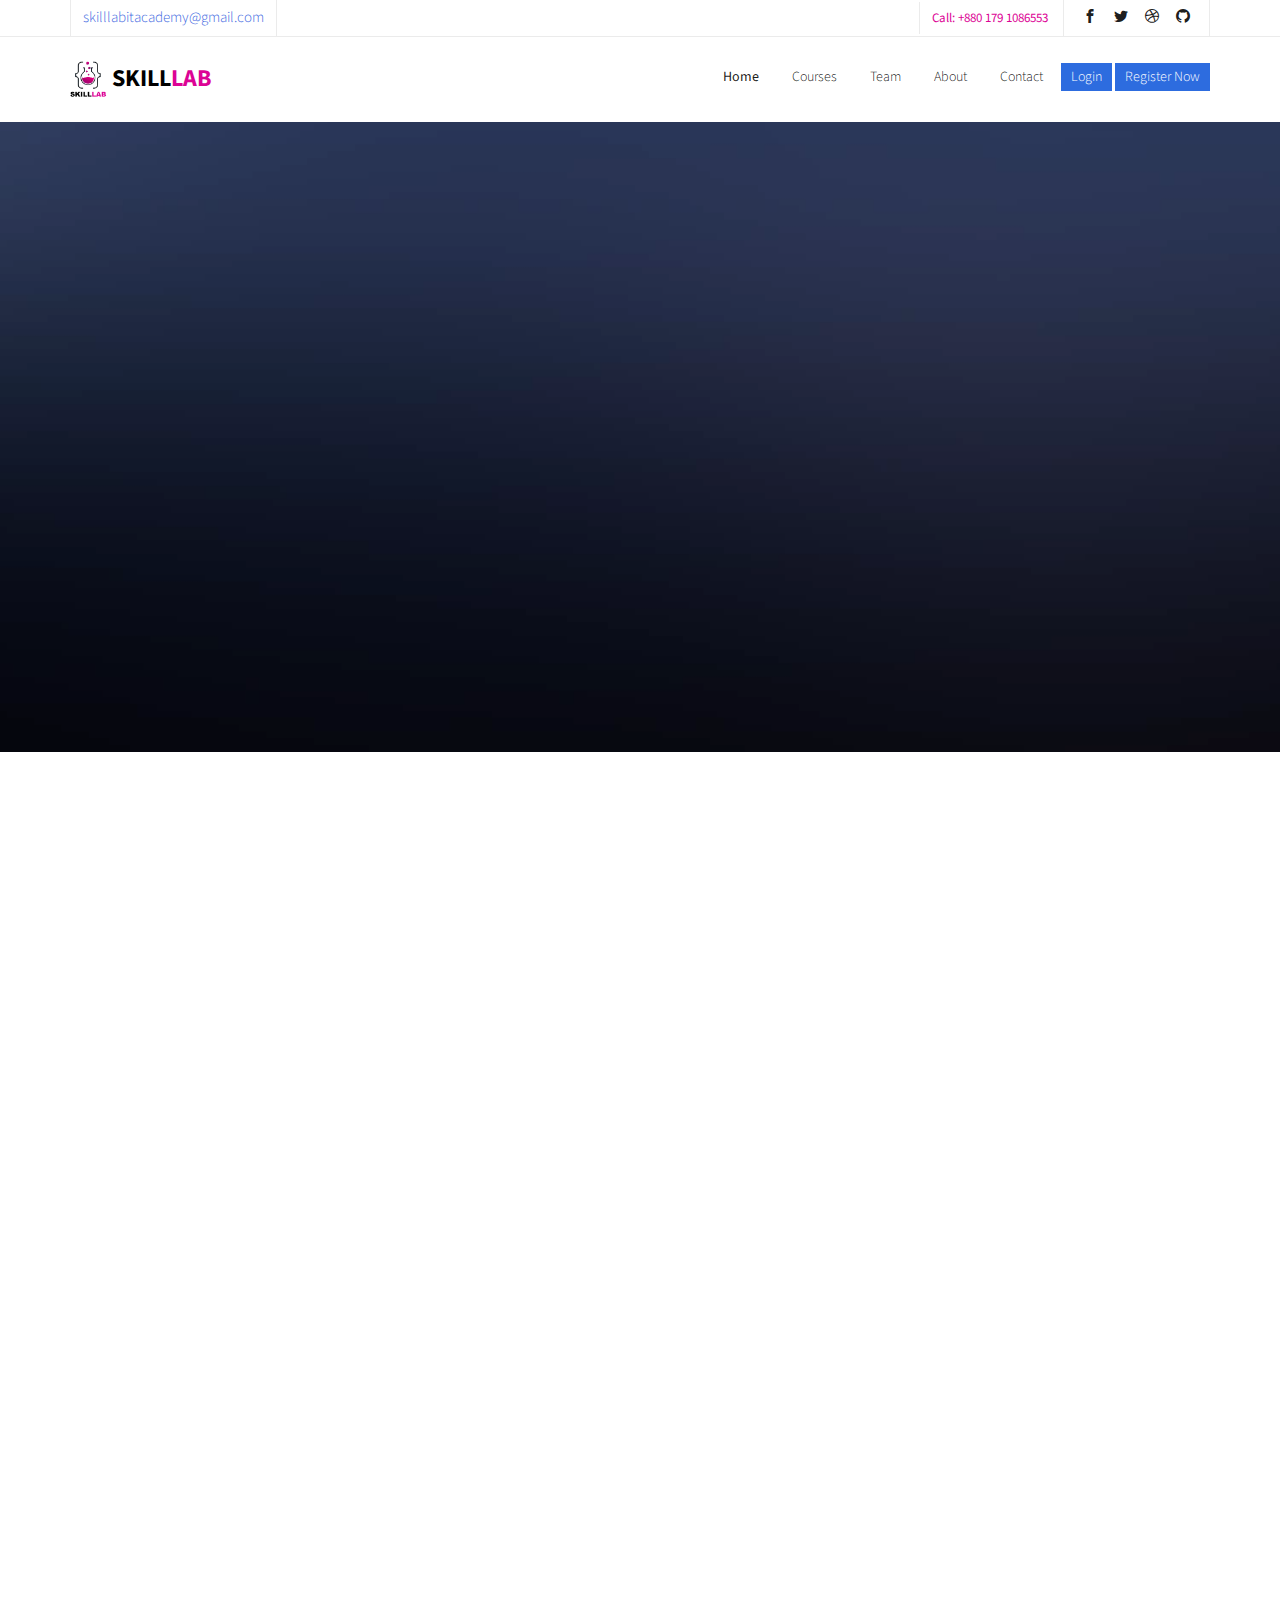
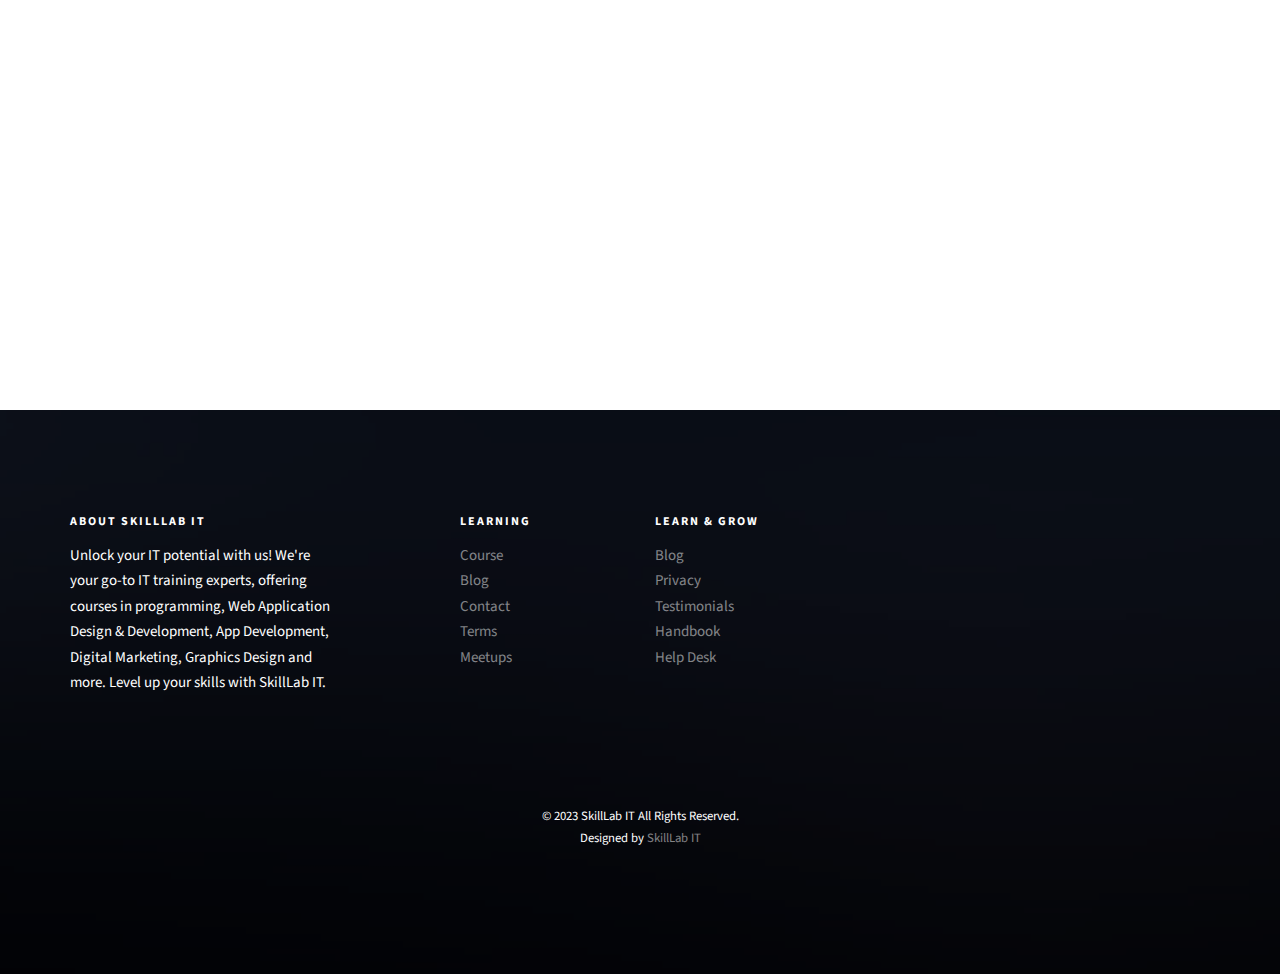
<file: blog.html>
<!DOCTYPE HTML>
<html>
	<head>
	<meta charset="utf-8">
	<meta http-equiv="X-UA-Compatible" content="IE=edge">
	<title>SkillLab IT</title>

	<link rel="shortcut icon" href="images/skill_lab_2-removebg-preview.png" type="image/x-icon">
	<meta name="viewport" content="width=device-width, initial-scale=1">

	<link href="https://fonts.googleapis.com/css?family=Source+Sans+Pro:300,400,600,700" rel="stylesheet">
	<link href="https://fonts.googleapis.com/css?family=Roboto+Slab:300,400" rel="stylesheet">
	
	<link rel="stylesheet" href="css/custom.css">
	<!-- Animate.css -->
	<link rel="stylesheet" href="css/animate.css">
	<!-- Icomoon Icon Fonts-->
	<link rel="stylesheet" href="css/icomoon.css">
	<!-- Bootstrap  -->
	<link rel="stylesheet" href="css/bootstrap.css">
	<link rel="stylesheet" href="https://cdn.jsdelivr.net/npm/bootstrap-icons@1.11.1/font/bootstrap-icons.css">

	<!-- Magnific Popup -->
	<link rel="stylesheet" href="css/magnific-popup.css">

	<!-- Owl Carousel  -->
	<link rel="stylesheet" href="css/owl.carousel.min.css">
	<link rel="stylesheet" href="css/owl.theme.default.min.css">

	<!-- Flexslider  -->
	<link rel="stylesheet" href="css/flexslider.css">

	<!-- Pricing -->
	<link rel="stylesheet" href="css/pricing.css">

	<!-- Theme style  -->
	<link rel="stylesheet" href="css/style.css">
	<!-- custom style -->
	<link rel="stylesheet" href="css/custom.css">

	<!-- Modernizr JS -->
	<script src="js/modernizr-2.6.2.min.js"></script>
	<!-- FOR IE9 below -->
	

	</head>
	<body>
		
	<div class="fh5co-loader"></div>
	
	<div id="page">
	<nav class="fh5co-nav" role="navigation">
		<div class="top">
			<div class="container">
				<div class="row">
					<div class="col-xs-12 text-right">
						<p class="site" style="color: royalblue;">skilllabitacademy@gmail.com</p>
						<p class="num" style="color: #DC0395;">Call: +880 179 1086553</p>
						<ul class="fh5co-social">
							<li><a href="https://www.facebook.com/profile.php?id=100095500092982"><i class="icon-facebook2"></i></a></li>
							<li><a href="#"><i class="icon-twitter2"></i></a></li>
							<li><a href="#"><i class="icon-dribbble2"></i></a></li>
							<li><a href="https://github.com/SkilllabIT"><i class="icon-github"></i></a></li>
						</ul>
					</div>
				</div>
			</div>
		</div>
		<div class="top-menu">
			<div class="container">
				<div class="row">
					<div class="col-xs-2">
						<div id="fh5co-logo" class="fh5co-logo">
							<a href="index.html">
								<img src="images/skill_lab_2-removebg-preview.png" class="nav-logo">
								
								Skill<span style="color: #DC0395;">Lab</span>
							</a>
						</div>
					</div>
					<div class="col-xs-10 text-right menu-1">
						<ul>
							<li class="active"><a href="index.html">Home</a></li>
							<li><a href="courses.html">Courses</a></li>
							<li><a href="teacher.html">Team</a></li>
							<li><a href="about.html">About</a></li>
							<!-- <li><a href="pricing.html">Pricing</a></li> -->
							<li class="has-dropdown">
								<!-- <a href="blog.html">Blog</a> -->
								<ul class="dropdown">
									<li><a href="#">Web Design</a></li>
									<li><a href="#">eCommerce</a></li>
									<li><a href="#">Branding</a></li>
									<!-- <li><a href="#">API</a></li> -->
								</ul>
							</li>
							<li><a href="contact.html">Contact</a></li>
							<li class="btn-cta"><a href="login.html"><span>Login</span></a></li>
							<li class="btn-cta"><a href="register.html"><span>Register Now</span></a></li>
						</ul>
					</div>
				</div>
				
			</div>
		</div>
	</nav>
	
	<aside id="fh5co-hero">
		<div class="flexslider">
			<ul class="slides">
		   	<li style="background-image: url(images/img_bg_4.jpg);">
		   		<div class="overlay-gradient"></div>
		   		<div class="container">
		   			<div class="row">
			   			<div class="col-md-8 col-md-offset-2 text-center slider-text">
			   				<div class="slider-text-inner">
			   					<h1 class="heading-section">Blog &amp; Events</h1>
									
			   				</div>
			   			</div>
			   		</div>
		   		</div>
		   	</li>
		  	</ul>
	  	</div>
	</aside>

	<div id="fh5co-blog">
		<div class="container">
			<div class="row animate-box">
				<div class="col-md-8 col-md-offset-2 text-center fh5co-heading">
					<h2>Blog &amp; Events</h2>
					<p>Dignissimos asperiores vitae velit veniam totam fuga molestias accusamus alias autem provident. Odit ab aliquam dolor eius.</p>
				</div>
			</div>
			<div class="row row-padded-mb">
				<div class="col-md-4 animate-box">
					<div class="fh5co-event">
						<div class="date text-center"><span>15<br>Mar.</span></div>
						<h3><a href="#">USA, International Triathlon Event</a></h3>
						<p>Far far away, behind the word mountains, far from the countries Vokalia and Consonantia, there live the blind texts.</p>
						<p><a href="#">Read More</a></p>
					</div>
				</div>
				<div class="col-md-4 animate-box">
					<div class="fh5co-event">
						<div class="date text-center"><span>15<br>Mar.</span></div>
						<h3><a href="#">USA, International Triathlon Event</a></h3>
						<p>Far far away, behind the word mountains, far from the countries Vokalia and Consonantia, there live the blind texts.</p>
						<p><a href="#">Read More</a></p>
					</div>
				</div>
				<div class="col-md-4 animate-box">
					<div class="fh5co-event">
						<div class="date text-center"><span>15<br>Mar.</span></div>
						<h3><a href="#">New Device Develope by Microsoft</a></h3>
						<p>Far far away, behind the word mountains, far from the countries Vokalia and Consonantia, there live the blind texts.</p>
						<p><a href="#">Read More</a></p>
					</div>
				</div>
			</div>
			<div class="row">
				<div class="col-lg-4 col-md-4">
					<div class="fh5co-blog animate-box">
						<a href="#" class="blog-img-holder" style="background-image: url(images/project-1.jpg);"></a>
						<div class="blog-text">
							<h3><a href="#">Healty Lifestyle &amp; Living</a></h3>
							<span class="posted_on">March. 15th</span>
							<span class="comment"><a href="">21<i class="icon-speech-bubble"></i></a></span>
							<p>Far far away, behind the word mountains, far from the countries Vokalia and Consonantia, there live the blind texts.</p>
						</div> 
					</div>
				</div>
				<div class="col-lg-4 col-md-4">
					<div class="fh5co-blog animate-box">
						<a href="#" class="blog-img-holder" style="background-image: url(images/project-2.jpg);"></a>
						<div class="blog-text">
							<h3><a href="#">Healty Lifestyle &amp; Living</a></h3>
							<span class="posted_on">March. 15th</span>
							<span class="comment"><a href="">21<i class="icon-speech-bubble"></i></a></span>
							<p>Far far away, behind the word mountains, far from the countries Vokalia and Consonantia, there live the blind texts.</p>
						</div> 
					</div>
				</div>
				<div class="col-lg-4 col-md-4">
					<div class="fh5co-blog animate-box">
						<a href="#" class="blog-img-holder" style="background-image: url(images/project-3.jpg);"></a>
						<div class="blog-text">
							<h3><a href="#">Healty Lifestyle &amp; Living</a></h3>
							<span class="posted_on">March. 15th</span>
							<span class="comment"><a href="">21<i class="icon-speech-bubble"></i></a></span>
							<p>Far far away, behind the word mountains, far from the countries Vokalia and Consonantia, there live the blind texts.</p>
						</div> 
					</div>
				</div>
			</div>
		</div>
	</div>

	<!-- <div id="fh5co-register" style="background-image: url(images/img_bg_2.jpg);">
		<div class="overlay"></div>
		<div class="row">
			<div class="col-md-8 col-md-offset-2 animate-box">
				<div class="date-counter text-center">
					<h2>Get 400 of Online Courses for Free</h2>
					<h3>By Mike Smith</h3>
					<div class="simply-countdown simply-countdown-one"></div>
					<p><strong>Limited Offer, Hurry Up!</strong></p>
					<p><a href="#" class="btn btn-primary btn-lg btn-reg">Register Now!</a></p>
				</div>
			</div>
		</div>
	</div> -->

	<footer id="fh5co-footer" role="contentinfo" style="background-image: url(images/img_bg_4.jpg);">
		<div class="overlay"></div>
		<div class="container">
			<div class="row row-pb-md">
				<div class="col-md-3 fh5co-widget">
					<h3>About SkillLab IT</h3>
					<p>Unlock your IT potential with us! We're your go-to IT training experts, offering courses in programming, Web Application Design & Development, App Development, Digital Marketing, Graphics Design and more. Level up your skills with SkillLab IT.</p>
				</div>
				<div class="col-md-2 col-sm-4 col-xs-6 col-md-push-1 fh5co-widget">
					<h3>Learning</h3>
					<ul class="fh5co-footer-links">
						<li><a href="courses.html">Course</a></li>
						<li><a href="blog.html">Blog</a></li>
						<li><a href="contact.html">Contact</a></li>
						<li><a href="#terms">Terms</a></li>
						<li><a href="#meetups">Meetups</a></li>
					</ul>
				</div>

				<div class="col-md-2 col-sm-4 col-xs-6 col-md-push-1 fh5co-widget">
					<h3>Learn &amp; Grow</h3>
					<ul class="fh5co-footer-links">
						<li><a href="#blog">Blog</a></li>
						<li><a href="#privacy">Privacy</a></li>
						<li><a href="#fh5co-testimonial">Testimonials</a></li>
						<li><a href="#handbook">Handbook</a></li>
						<li><a href="#help">Help Desk</a></li>
					</ul>
				</div>

				<!-- <div class="logo-footer col-md-2 col-sm-4">
					
				</div> -->

				<!-- <div class="col-md-2 col-sm-4 col-xs-6 col-md-push-1 fh5co-widget">
					<h3>Engage us</h3>
					<ul class="fh5co-footer-links">
						<li><a href="#">Marketing</a></li>
						<li><a href="#">Visual Assistant</a></li>
						<li><a href="#">System Analysis</a></li>
						<li><a href="#">Advertise</a></li>
					</ul>
				</div>

				<div class="col-md-2 col-sm-4 col-xs-6 col-md-push-1 fh5co-widget">
					<h3>Legal</h3>
					<ul class="fh5co-footer-links">
						<li><a href="#">Find Designers</a></li>
						<li><a href="#">Find Developers</a></li>
						<li><a href="#">Teams</a></li>
						<li><a href="#">Advertise</a></li>
						<li><a href="#">API</a></li>
					</ul>
				</div> -->
			</div>

			<div class="row copyright">
				<div class="col-md-12 text-center">
					<p>
						<small class="block">&copy; 2023 SkillLab IT All Rights Reserved.</small> 
						<small class="block">Designed by <a href="http://skilllabit.com/" target="_blank">SkillLab IT</a></small>
					</p>
				</div>
			</div>

		</div>
	</footer>
	</div>

	<div class="gototop js-top">
		<a href="#" class="js-gotop"><i class="icon-arrow-up"></i></a>
	</div>
	
	<!-- jQuery -->
	<script src="js/jquery.min.js"></script>
	<!-- jQuery Easing -->
	<script src="js/jquery.easing.1.3.js"></script>
	<!-- Bootstrap -->
	<script src="js/bootstrap.min.js"></script>
	<!-- Waypoints -->
	<script src="js/jquery.waypoints.min.js"></script>
	<!-- Stellar Parallax -->
	<script src="js/jquery.stellar.min.js"></script>
	<!-- Carousel -->
	<script src="js/owl.carousel.min.js"></script>
	<!-- Flexslider -->
	<script src="js/jquery.flexslider-min.js"></script>
	<!-- countTo -->
	<script src="js/jquery.countTo.js"></script>
	<!-- Magnific Popup -->
	<script src="js/jquery.magnific-popup.min.js"></script>
	<script src="js/magnific-popup-options.js"></script>
	<!-- Count Down -->
	<script src="js/simplyCountdown.js"></script>
	<!-- Main -->
	<script src="js/main.js"></script>
	<script>
    var d = new Date(new Date().getTime() + 1000 * 120 * 120 * 2000);

    // default example
    simplyCountdown('.simply-countdown-one', {
        year: d.getFullYear(),
        month: d.getMonth() + 1,
        day: d.getDate()
    });

    //jQuery example
    $('#simply-countdown-losange').simplyCountdown({
        year: d.getFullYear(),
        month: d.getMonth() + 1,
        day: d.getDate(),
        enableUtc: false
    });
	</script>
	</body>
</html>
</file>
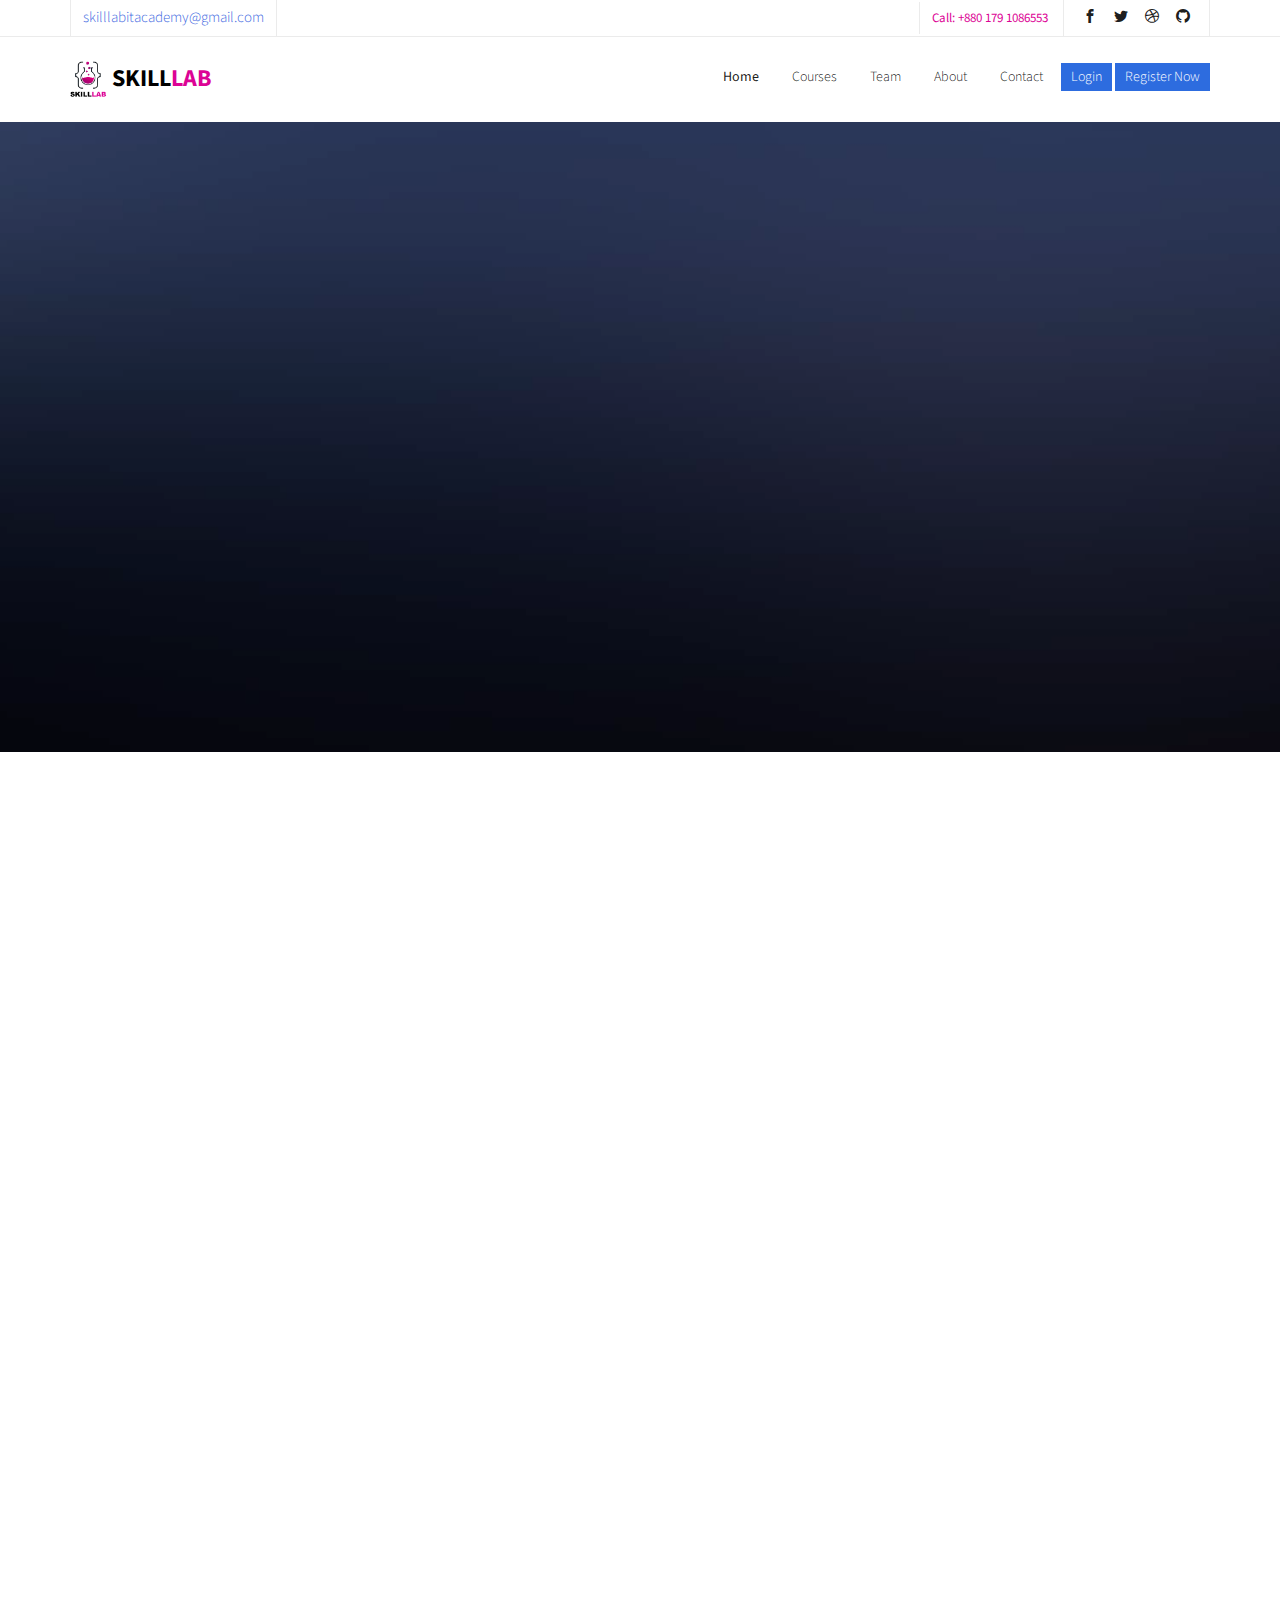
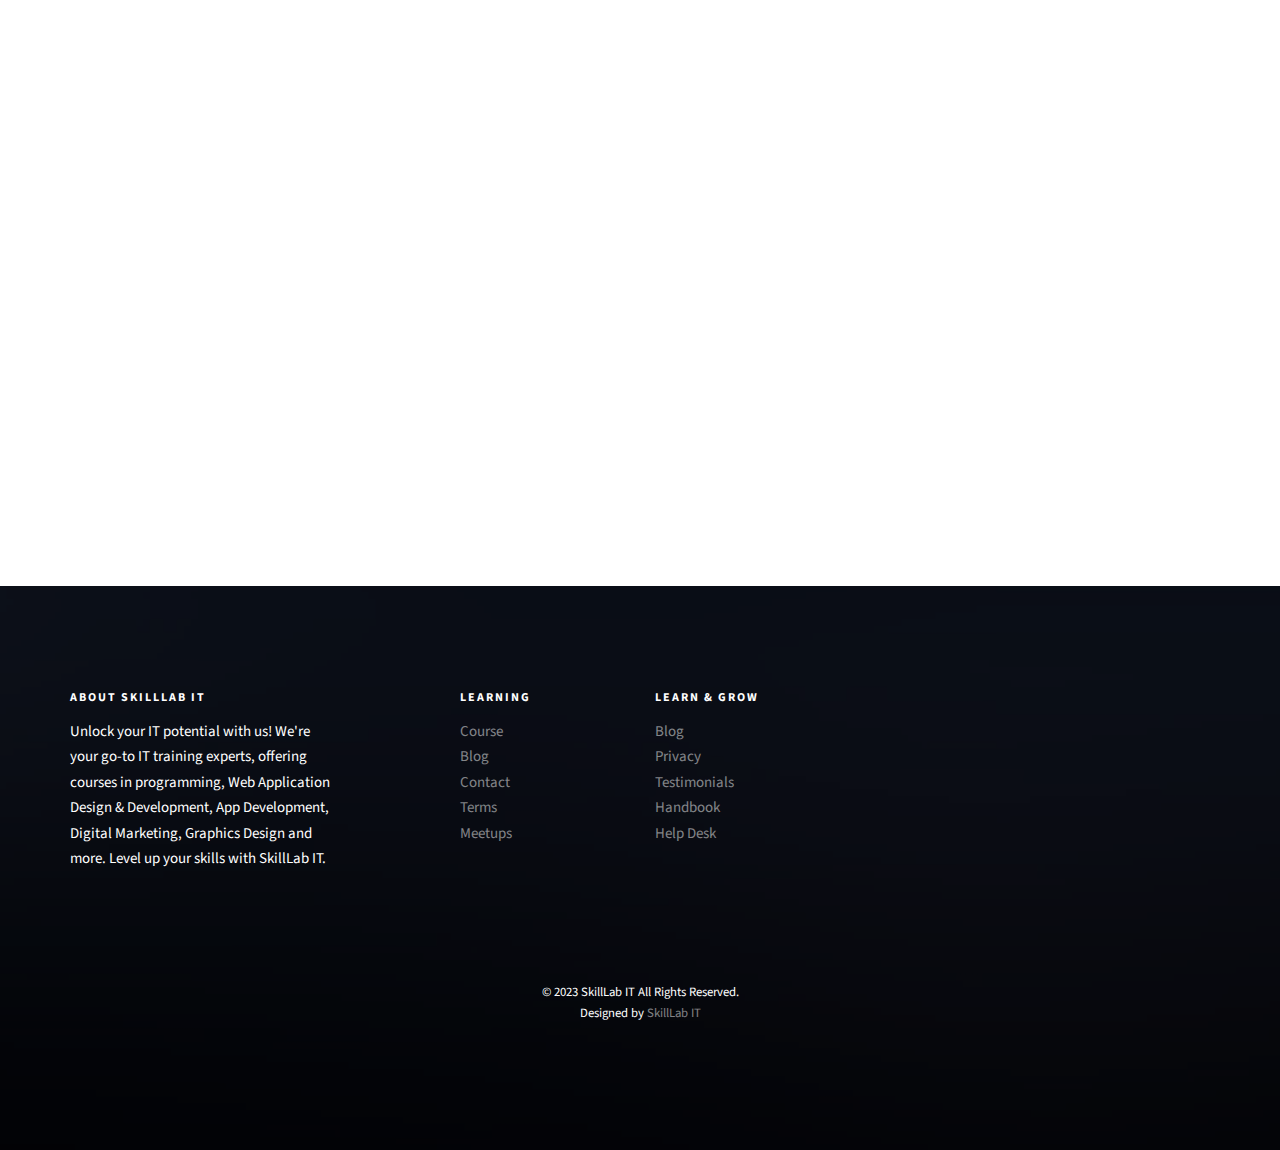
<file: courses.html>
<!DOCTYPE html>
<html>
  <head>
    <meta charset="utf-8" />
    <meta http-equiv="X-UA-Compatible" content="IE=edge" />
    <title>SkillLab IT</title>

    <link
      rel="shortcut icon"
      href="images/skill_lab_2-removebg-preview.png"
      type="image/x-icon"
    />
    <meta name="viewport" content="width=device-width, initial-scale=1" />

    <link
      href="https://fonts.googleapis.com/css?family=Source+Sans+Pro:300,400,600,700"
      rel="stylesheet"
    />
    <link
      href="https://fonts.googleapis.com/css?family=Roboto+Slab:300,400"
      rel="stylesheet"
    />

    <link rel="stylesheet" href="css/custom.css" />
    <!-- Animate.css -->
    <link rel="stylesheet" href="css/animate.css" />
    <!-- Icomoon Icon Fonts-->
    <link rel="stylesheet" href="css/icomoon.css" />
    <!-- Bootstrap  -->
    <link rel="stylesheet" href="css/bootstrap.css" />
    <link
      rel="stylesheet"
      href="https://cdn.jsdelivr.net/npm/bootstrap-icons@1.11.1/font/bootstrap-icons.css"
    />

    <!-- Magnific Popup -->
    <link rel="stylesheet" href="css/magnific-popup.css" />

    <!-- Owl Carousel  -->
    <link rel="stylesheet" href="css/owl.carousel.min.css" />
    <link rel="stylesheet" href="css/owl.theme.default.min.css" />

    <!-- Flexslider  -->
    <link rel="stylesheet" href="css/flexslider.css" />

    <!-- Pricing -->
    <link rel="stylesheet" href="css/pricing.css" />

    <!-- Theme style  -->
    <link rel="stylesheet" href="css/style.css" />
    <!-- custom style -->
    <link rel="stylesheet" href="css/custom.css" />

    <!-- Modernizr JS -->
    <script src="js/modernizr-2.6.2.min.js"></script>
    <!-- FOR IE9 below -->
  </head>
  <body>
    <div class="fh5co-loader"></div>

    <div id="page">
      <nav class="fh5co-nav" role="navigation">
        <div class="top">
          <div class="container">
            <div class="row">
              <div class="col-xs-12 text-right">
                <p class="site" style="color: royalblue">
                  skilllabitacademy@gmail.com
                </p>
                <p class="num" style="color: #dc0395">Call: +880 179 1086553</p>
                <ul class="fh5co-social">
                  <li>
                    <a
                      href="https://www.facebook.com/profile.php?id=100095500092982"
                      ><i class="icon-facebook2"></i
                    ></a>
                  </li>
                  <li>
                    <a href="#"><i class="icon-twitter2"></i></a>
                  </li>
                  <li>
                    <a href="#"><i class="icon-dribbble2"></i></a>
                  </li>
                  <li>
                    <a href="https://github.com/SkilllabIT"
                      ><i class="icon-github"></i
                    ></a>
                  </li>
                </ul>
              </div>
            </div>
          </div>
        </div>
        <div class="top-menu">
          <div class="container">
            <div class="row">
              <div class="col-xs-2">
                <div id="fh5co-logo" class="fh5co-logo">
                  <a href="index.html">
                    <img
                      src="images/skill_lab_2-removebg-preview.png"
                      class="nav-logo"
                    />

                    Skill<span style="color: #dc0395">Lab</span>
                  </a>
                </div>
              </div>
              <div class="col-xs-10 text-right menu-1">
                <ul>
                  <li class="active"><a href="index.html">Home</a></li>
                  <li><a href="courses.html">Courses</a></li>
                  <li><a href="teacher.html">Team</a></li>
                  <li><a href="about.html">About</a></li>
                  <!-- <li><a href="pricing.html">Pricing</a></li> -->
                  <li class="has-dropdown">
                    <!-- <a href="blog.html">Blog</a> -->
                    <ul class="dropdown">
                      <li><a href="#">Web Design</a></li>
                      <li><a href="#">eCommerce</a></li>
                      <li><a href="#">Branding</a></li>
                      <!-- <li><a href="#">API</a></li> -->
                    </ul>
                  </li>
                  <li><a href="contact.html">Contact</a></li>
                  <li class="btn-cta">
                    <a href="login.html"><span>Login</span></a>
                  </li>
                  <li class="btn-cta">
                    <a href="register.html"><span>Register Now</span></a>
                  </li>
                </ul>
              </div>
            </div>
          </div>
        </div>
      </nav>

      <aside id="fh5co-hero">
        <div class="flexslider">
          <ul class="slides">
            <li style="background-image: url(images/img_bg_4.jpg)">
              <div class="overlay-gradient"></div>
              <div class="container">
                <div class="row">
                  <div class="col-md-8 col-md-offset-2 text-center slider-text">
                    <div class="slider-text-inner">
                      <h1 class="heading-section">Our Course</h1>
                    </div>
                  </div>
                </div>
              </div>
            </li>
          </ul>
        </div>
      </aside>

      <div id="fh5co-course">
        <div class="container">
          <div class="row animate-box">
            <div class="col-md-6 col-md-offset-3 text-center fh5co-heading">
              <h2>Our Course</h2>
              <p>
                Your Path to Success Begins Here. Discover Our Expertly Crafted
                Comprehensive Courses & Empower Your Future.
              </p>
            </div>
          </div>
          <div class="row">
            <div class="col-md-6 animate-box">
              <div class="course">
                <a
                  href="#"
                  class="course-img"
                  style="
                    background-image: url(https://images.unsplash.com/photo-1486312338219-ce68d2c6f44d?ixlib=rb-4.0.3&ixid=M3wxMjA3fDB8MHxzZWFyY2h8M3x8d2ViJTIwbWFzdGVyfGVufDB8fDB8fHww&auto=format&fit=crop&w=700&q=60);
                  "
                >
                </a>
                <div class="desc">
                  <h3><a href="#">Web Design</a></h3>
                  <p>
                    Discover the art of web design with our hands-on course.
                    Create stunning websites from scratch and master the latest
                    design tools. Enroll today and bring your web visions to
                    life!
                  </p>
                  <span
                    ><a href="#" class="btn btn-primary btn-sm btn-course"
                      >Take A Course</a
                    ></span
                  >
                </div>
              </div>
            </div>
            <div class="col-md-6 animate-box">
              <div class="course">
                <a
                  href="#"
                  class="course-img"
                  style="
                    background-image: url(https://images.unsplash.com/photo-1571171637578-41bc2dd41cd2?ixlib=rb-4.0.3&ixid=M3wxMjA3fDB8MHxzZWFyY2h8OXx8d2ViJTIwZGV2ZWxvcG1lbnR8ZW58MHx8MHx8fDA%3D&auto=format&fit=crop&w=700&q=60);
                  "
                >
                </a>
                <div class="desc">
                  <h3><a href="#">Web Development</a></h3>
                  <p>
                    Dive into the world of web development with us! Learn
                    coding, build dynamic websites, and launch your career as a
                    web developer. Join our course now and start crafting the
                    web of tomorrow.
                  </p>
                  <span
                    ><a href="#" class="btn btn-primary btn-sm btn-course"
                      >Take A Course</a
                    ></span
                  >
                </div>
              </div>
            </div>
          </div>
          <div class="row">
            <div class="col-md-6 animate-box">
              <div class="course">
                <a
                  href="#"
                  class="course-img"
                  style="
                    background-image: url(https://images.unsplash.com/photo-1595675024853-0f3ec9098ac7?ixlib=rb-4.0.3&ixid=M3wxMjA3fDB8MHxzZWFyY2h8M3x8YXBwJTIwZGV2ZWxvcG1lbnR8ZW58MHx8MHx8fDA%3D&auto=format&fit=crop&w=500&q=60);
                  "
                >
                </a>
                <div class="desc">
                  <h3><a href="#">App Development</a></h3>
                  <p>
                    Turn your app ideas into reality! Learn app development from
                    scratch and create your own mobile and web applications.
                    Join our course and start building your digital future
                    today.
                  </p>
                  <span
                    ><a href="#" class="btn btn-primary btn-sm btn-course"
                      >Take A Course</a
                    ></span
                  >
                </div>
              </div>
            </div>
            <div class="col-md-6 animate-box">
              <div class="course">
                <a
                  href="#"
                  class="course-img"
                  style="
                    background-image: url(https://images.unsplash.com/photo-1571677246347-5040036b95cc?ixlib=rb-4.0.3&ixid=M3wxMjA3fDB8MHxzZWFyY2h8M3x8ZGlnaXRhbCUyMG1hcmtldGluZ3xlbnwwfHwwfHx8MA%3D%3D&auto=format&fit=crop&w=700&q=60);
                  "
                >
                </a>
                <div class="desc">
                  <h3><a href="#">Digital Marketing</a></h3>
                  <p>
                    Elevate your online presence with our Digital Marketing
                    course. Gain expertise in SEO, social media, and more.
                    Enroll today to boost your business or career in the digital
                    age.
                  </p>
                  <span
                    ><a href="#" class="btn btn-primary btn-sm btn-course"
                      >Take A Course</a
                    ></span
                  >
                </div>
              </div>
            </div>
          </div>
          <div class="row">
            <div class="col-md-6 animate-box">
              <div class="course">
                <a
                  href="#"
                  class="course-img"
                  style="
                    background-image: url(https://images.unsplash.com/photo-1613479205646-c0dc1ee8511f?ixlib=rb-4.0.3&ixid=M3wxMjA3fDB8MHxzZWFyY2h8NHx8Z3JhcGhpY3MlMjBkZXNpZ258ZW58MHx8MHx8fDA%3D&auto=format&fit=crop&w=700&q=60);
                  "
                >
                </a>
                <div class="desc">
                  <h3><a href="#">Graphics Design</a></h3>
                  <p>
                    Unleash your creativity with our Graphic Design course.
                    Master design software, create captivating visuals, and
                    kickstart your artistic career. Enroll now and bring your
                    imagination to life.
                  </p>
                  <span
                    ><a href="#" class="btn btn-primary btn-sm btn-course"
                      >Take A Course</a
                    ></span
                  >
                </div>
              </div>
            </div>
            <div class="col-md-6 animate-box">
              <div class="course">
                <a
                  href="#"
                  class="course-img"
                  style="
                    background-image: url(https://images.unsplash.com/photo-1560472354-b33ff0c44a43?ixlib=rb-4.0.3&ixid=M3wxMjA3fDB8MHxzZWFyY2h8M3x8U0VPfGVufDB8fDB8fHww&auto=format&fit=crop&w=700&q=60);
                  "
                >
                </a>
                <div class="desc">
                  <h3><a href="#">SEO &amp; SMM</a></h3>
                  <p>
                    Dominate the digital landscape with our SEO & SMM course.
                    Learn to boost website rankings and harness the power of
                    social media marketing. Enroll today to become a digital
                    marketing expert.
                  </p>
                  <span
                    ><a href="#" class="btn btn-primary btn-sm btn-course"
                      >Take A Course</a
                    ></span
                  >
                </div>
              </div>
            </div>
          </div>
        </div>
      </div>

      <!-- <div id="fh5co-register" style="background-image: url(images/img_bg_2.jpg);">
		<div class="overlay"></div>
		<div class="row">
			<div class="col-md-8 col-md-offset-2 animate-box">
				<div class="date-counter text-center">
					<h2>Get 400 of Online Courses for Free</h2>
					<h3>By Mike Smith</h3>
					<div class="simply-countdown simply-countdown-one"></div>
					<p><strong>Limited Offer, Hurry Up!</strong></p>
					<p><a href="#" class="btn btn-primary btn-lg btn-reg">Register Now!</a></p>
				</div>
			</div>
		</div>
	</div> -->

      <footer
        id="fh5co-footer"
        role="contentinfo"
        style="background-image: url(images/img_bg_4.jpg)"
      >
        <div class="overlay"></div>
        <div class="container">
          <div class="row row-pb-md">
            <div class="col-md-3 fh5co-widget">
              <h3>About SkillLab IT</h3>
              <p>
                Unlock your IT potential with us! We're your go-to IT training
                experts, offering courses in programming, Web Application Design
                & Development, App Development, Digital Marketing, Graphics
                Design and more. Level up your skills with SkillLab IT.
              </p>
            </div>
            <div class="col-md-2 col-sm-4 col-xs-6 col-md-push-1 fh5co-widget">
              <h3>Learning</h3>
              <ul class="fh5co-footer-links">
                <li><a href="courses.html">Course</a></li>
                <li><a href="blog.html">Blog</a></li>
                <li><a href="contact.html">Contact</a></li>
                <li><a href="#terms">Terms</a></li>
                <li><a href="#meetups">Meetups</a></li>
              </ul>
            </div>

            <div class="col-md-2 col-sm-4 col-xs-6 col-md-push-1 fh5co-widget">
              <h3>Learn &amp; Grow</h3>
              <ul class="fh5co-footer-links">
                <li><a href="#blog">Blog</a></li>
                <li><a href="#privacy">Privacy</a></li>
                <li><a href="#fh5co-testimonial">Testimonials</a></li>
                <li><a href="#handbook">Handbook</a></li>
                <li><a href="#help">Help Desk</a></li>
              </ul>
            </div>

            <!-- <div class="logo-footer col-md-2 col-sm-4">
					
				</div> -->

            <!-- <div class="col-md-2 col-sm-4 col-xs-6 col-md-push-1 fh5co-widget">
					<h3>Engage us</h3>
					<ul class="fh5co-footer-links">
						<li><a href="#">Marketing</a></li>
						<li><a href="#">Visual Assistant</a></li>
						<li><a href="#">System Analysis</a></li>
						<li><a href="#">Advertise</a></li>
					</ul>
				</div>

				<div class="col-md-2 col-sm-4 col-xs-6 col-md-push-1 fh5co-widget">
					<h3>Legal</h3>
					<ul class="fh5co-footer-links">
						<li><a href="#">Find Designers</a></li>
						<li><a href="#">Find Developers</a></li>
						<li><a href="#">Teams</a></li>
						<li><a href="#">Advertise</a></li>
						<li><a href="#">API</a></li>
					</ul>
				</div> -->
          </div>

          <div class="row copyright">
            <div class="col-md-12 text-center">
              <p>
                <small class="block"
                  >&copy; 2023 SkillLab IT All Rights Reserved.</small
                >
                <small class="block"
                  >Designed by
                  <a href="http://skilllabit.com/" target="_blank"
                    >SkillLab IT</a
                  ></small
                >
              </p>
            </div>
          </div>
        </div>
      </footer>
    </div>

    <div class="gototop js-top">
      <a href="#" class="js-gotop"><i class="icon-arrow-up"></i></a>
    </div>

    <!-- jQuery -->
    <script src="js/jquery.min.js"></script>
    <!-- jQuery Easing -->
    <script src="js/jquery.easing.1.3.js"></script>
    <!-- Bootstrap -->
    <script src="js/bootstrap.min.js"></script>
    <!-- Waypoints -->
    <script src="js/jquery.waypoints.min.js"></script>
    <!-- Stellar Parallax -->
    <script src="js/jquery.stellar.min.js"></script>
    <!-- Carousel -->
    <script src="js/owl.carousel.min.js"></script>
    <!-- Flexslider -->
    <script src="js/jquery.flexslider-min.js"></script>
    <!-- countTo -->
    <script src="js/jquery.countTo.js"></script>
    <!-- Magnific Popup -->
    <script src="js/jquery.magnific-popup.min.js"></script>
    <script src="js/magnific-popup-options.js"></script>
    <!-- Count Down -->
    <script src="js/simplyCountdown.js"></script>
    <!-- Main -->
    <script src="js/main.js"></script>
    <script>
      var d = new Date(new Date().getTime() + 1000 * 120 * 120 * 2000);

      // default example
      simplyCountdown(".simply-countdown-one", {
        year: d.getFullYear(),
        month: d.getMonth() + 1,
        day: d.getDate(),
      });

      //jQuery example
      $("#simply-countdown-losange").simplyCountdown({
        year: d.getFullYear(),
        month: d.getMonth() + 1,
        day: d.getDate(),
        enableUtc: false,
      });
    </script>
  </body>
</html>
</file>
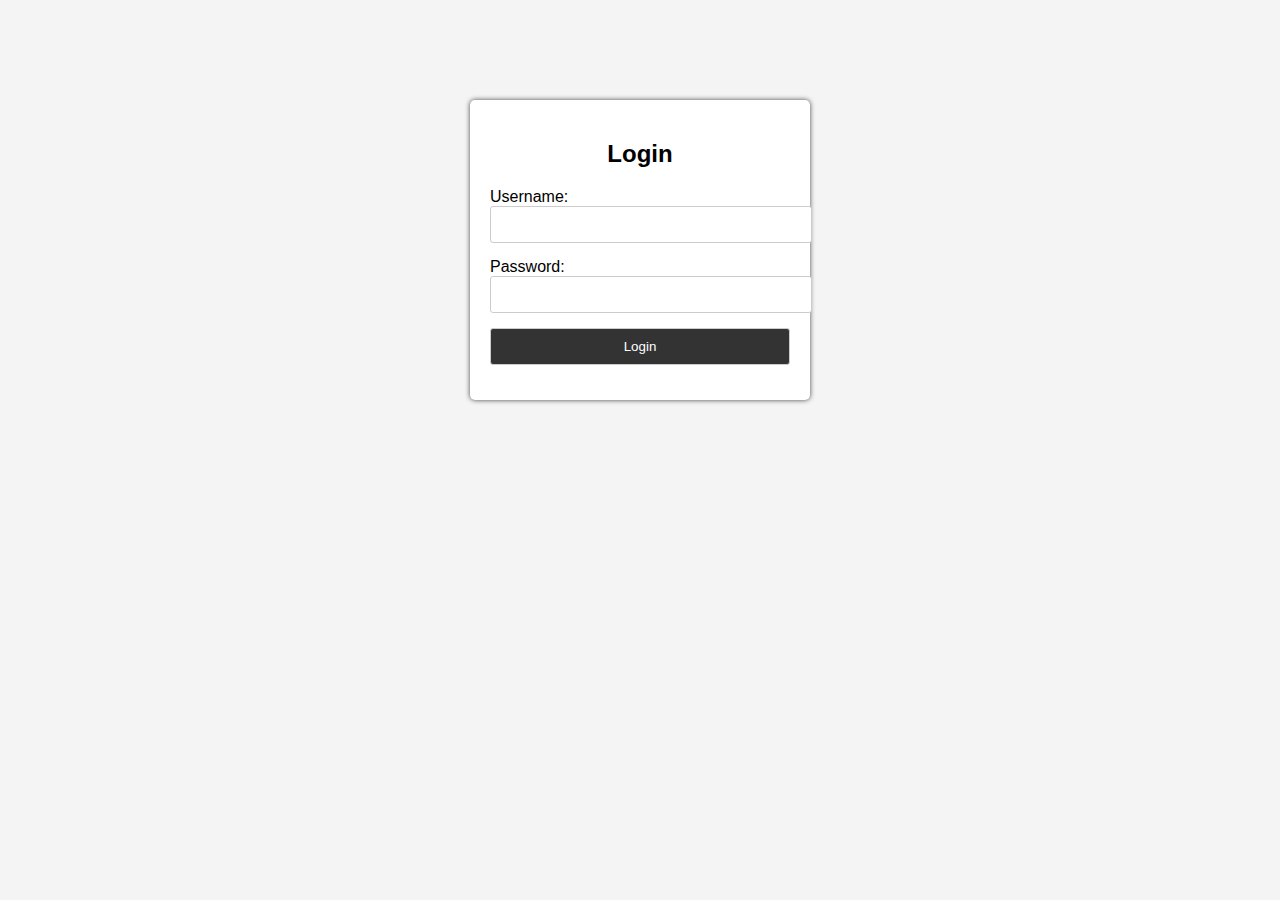
<file: login.html>
<!DOCTYPE html>
<html lang="en">
<head>
	<meta charset="UTF-8">
	<meta name="viewport" content="width=device-width, initial-scale=1.0">
	<link rel="shortcut icon" href="./images/skill_lab_2-removebg-preview.png" type="image/x-icon">
	<title>LogIn-SkilllabIT</title>
	<style>
        body {
            font-family: Arial, sans-serif;
            background-color: #f4f4f4;
        }
        .container {
            width: 300px;
            margin: 0 auto;
            margin-top: 100px;
            background: #fff;
            padding: 20px;
            border-radius: 5px;
            box-shadow: 0px 0px 5px 0px #444;
        }
        h2 {
            text-align: center;
        }
        .form-group {
            margin: 15px 0;
        }
        .form-group label {
            display: block;
        }
        .form-group input {
            width: 100%;
            padding: 10px;
            border: 1px solid #ccc;
            border-radius: 3px;
        }
        .form-group input[type="submit"] {
            background: #333;
            color: #fff;
            cursor: pointer;
        }
    </style>
</head>
<body>
    <div class="container">
        <h2>Login</h2>
        <form action="login.php" method="post">
            <div class="form-group">
                <label for="username">Username:</label>
                <input type="text" id="username" name="username" required>
            </div>
            <div class="form-group">
                <label for="password">Password:</label>
                <input type="password" id="password" name="password" required>
            </div>
            <div class="form-group">
                <input type="submit" value="Login">
            </div>
        </form>
    </div>
</body>
</html>
</file>
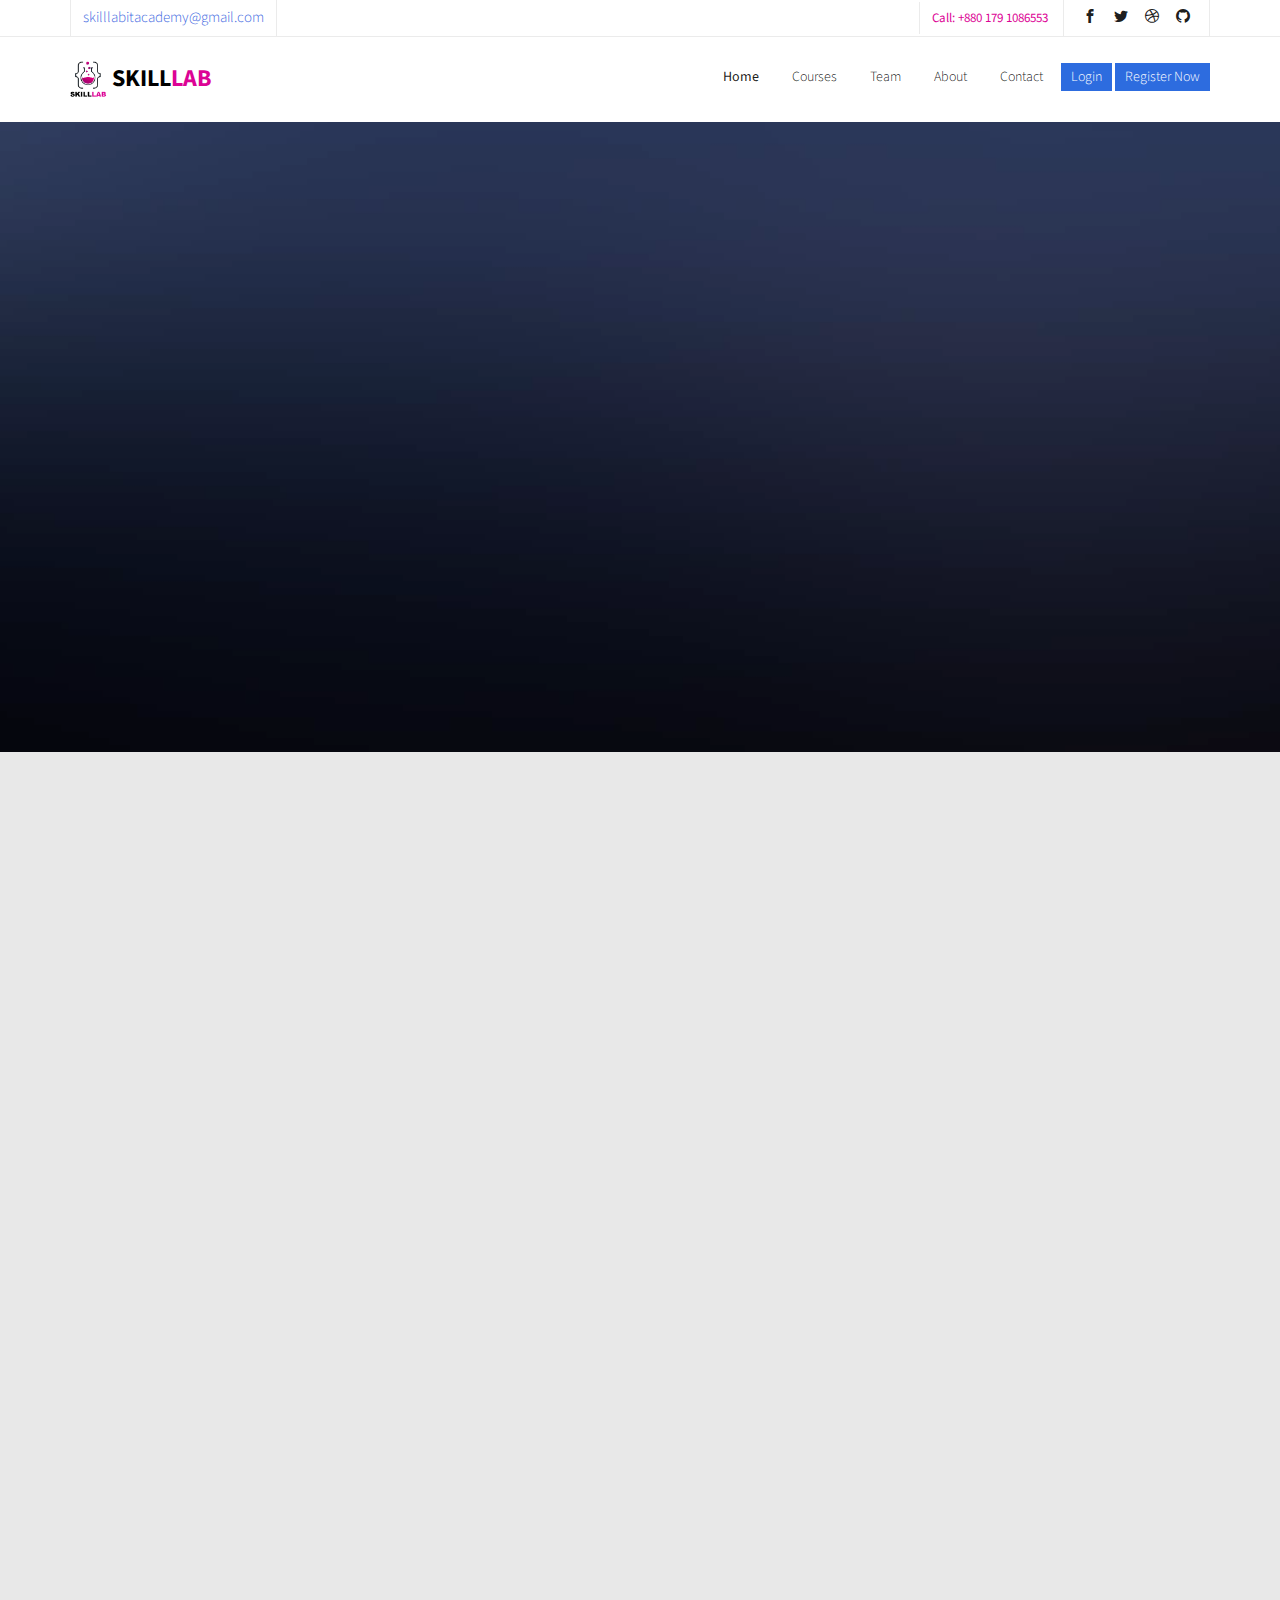
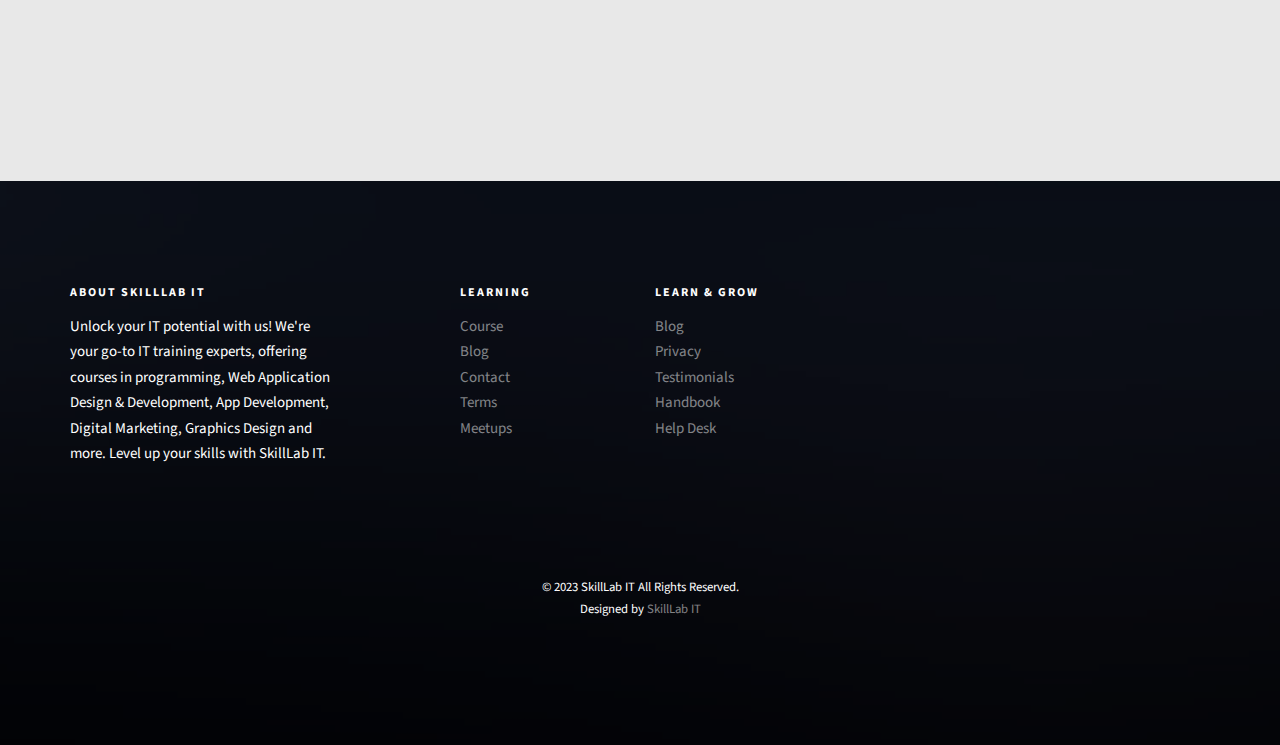
<file: pricing.html>
<!DOCTYPE HTML>
<html>
	<head>
	<meta charset="utf-8">
	<meta http-equiv="X-UA-Compatible" content="IE=edge">
	<title>SkillLab IT</title>

	<link rel="shortcut icon" href="images/skill_lab_2-removebg-preview.png" type="image/x-icon">
	<meta name="viewport" content="width=device-width, initial-scale=1">

	<link href="https://fonts.googleapis.com/css?family=Source+Sans+Pro:300,400,600,700" rel="stylesheet">
	<link href="https://fonts.googleapis.com/css?family=Roboto+Slab:300,400" rel="stylesheet">
	
	<link rel="stylesheet" href="css/custom.css">
	<!-- Animate.css -->
	<link rel="stylesheet" href="css/animate.css">
	<!-- Icomoon Icon Fonts-->
	<link rel="stylesheet" href="css/icomoon.css">
	<!-- Bootstrap  -->
	<link rel="stylesheet" href="css/bootstrap.css">
	<link rel="stylesheet" href="https://cdn.jsdelivr.net/npm/bootstrap-icons@1.11.1/font/bootstrap-icons.css">

	<!-- Magnific Popup -->
	<link rel="stylesheet" href="css/magnific-popup.css">

	<!-- Owl Carousel  -->
	<link rel="stylesheet" href="css/owl.carousel.min.css">
	<link rel="stylesheet" href="css/owl.theme.default.min.css">

	<!-- Flexslider  -->
	<link rel="stylesheet" href="css/flexslider.css">

	<!-- Pricing -->
	<link rel="stylesheet" href="css/pricing.css">

	<!-- Theme style  -->
	<link rel="stylesheet" href="css/style.css">
	<!-- custom style -->
	<link rel="stylesheet" href="css/custom.css">

	<!-- Modernizr JS -->
	<script src="js/modernizr-2.6.2.min.js"></script>
	<!-- FOR IE9 below -->
	

	</head>
	<body>
		
	<div class="fh5co-loader"></div>
	
	<div id="page">
	<nav class="fh5co-nav" role="navigation">
		<div class="top">
			<div class="container">
				<div class="row">
					<div class="col-xs-12 text-right">
						<p class="site" style="color: royalblue;">skilllabitacademy@gmail.com</p>
						<p class="num" style="color: #DC0395;">Call: +880 179 1086553</p>
						<ul class="fh5co-social">
							<li><a href="https://www.facebook.com/profile.php?id=100095500092982"><i class="icon-facebook2"></i></a></li>
							<li><a href="#"><i class="icon-twitter2"></i></a></li>
							<li><a href="#"><i class="icon-dribbble2"></i></a></li>
							<li><a href="https://github.com/SkilllabIT"><i class="icon-github"></i></a></li>
						</ul>
					</div>
				</div>
			</div>
		</div>
		<div class="top-menu">
			<div class="container">
				<div class="row">
					<div class="col-xs-2">
						<div id="fh5co-logo" class="fh5co-logo">
							<a href="index.html">
								<img src="images/skill_lab_2-removebg-preview.png" class="nav-logo">
								
								Skill<span style="color: #DC0395;">Lab</span>
							</a>
						</div>
					</div>
					<div class="col-xs-10 text-right menu-1">
						<ul>
							<li class="active"><a href="index.html">Home</a></li>
							<li><a href="courses.html">Courses</a></li>
							<li><a href="teacher.html">Team</a></li>
							<li><a href="about.html">About</a></li>
							<!-- <li><a href="pricing.html">Pricing</a></li> -->
							<li class="has-dropdown">
								<!-- <a href="blog.html">Blog</a> -->
								<ul class="dropdown">
									<li><a href="#">Web Design</a></li>
									<li><a href="#">eCommerce</a></li>
									<li><a href="#">Branding</a></li>
									<!-- <li><a href="#">API</a></li> -->
								</ul>
							</li>
							<li><a href="contact.html">Contact</a></li>
							<li class="btn-cta"><a href="login.html"><span>Login</span></a></li>
							<li class="btn-cta"><a href="register.html"><span>Register Now</span></a></li>
						</ul>
					</div>
				</div>
				
			</div>
		</div>
	</nav>
	
	<aside id="fh5co-hero">
		<div class="flexslider">
			<ul class="slides">
		   	<li style="background-image: url(images/img_bg_4.jpg);">
		   		<div class="overlay-gradient"></div>
		   		<div class="container">
		   			<div class="row">
			   			<div class="col-md-8 col-md-offset-2 text-center slider-text">
			   				<div class="slider-text-inner">
			   					<h1 class="heading-section">Plan &amp; Pricing</h1>
									
			   				</div>
			   			</div>
			   		</div>
		   		</div>
		   	</li>
		  	</ul>
	  	</div>
	</aside>

	<div id="fh5co-pricing" class="fh5co-bg-section">
		<div class="container">
			<div class="row animate-box">
				<div class="col-md-6 col-md-offset-3 text-center fh5co-heading">
					<h2>Plan &amp; Pricing</h2>
					<p>Dignissimos asperiores vitae velit veniam totam fuga molestias accusamus alias autem provident. Odit ab aliquam dolor eius.</p>
				</div>
			</div>
			<div class="row">
				<div class="pricing pricing--rabten">
					<div class="col-md-4 animate-box">
						<div class="pricing__item">
							<div class="wrap-price">
								 <!-- <div class="icon icon-user2"></div> -->
	                     <h3 class="pricing__title">Trial</h3>
	                     <!-- <p class="pricing__sentence">Single user license</p> -->
							</div>
                     <div class="pricing__price">
                        <span class="pricing__anim pricing__anim--1">
								<span class="pricing__currency">$</span>0
                        </span>
                        <span class="pricing__anim pricing__anim--2">
								<span class="pricing__period">per year</span>
                        </span>
                     </div>
                     <div class="wrap-price">
                     	<ul class="pricing__feature-list">
	                        <li class="pricing__feature">One Day Trial</li>
	                        <li class="pricing__feature">Limited Courses</li>
	                        <li class="pricing__feature">Free 3 Lessons</li>
	                        <li class="pricing__feature">No Supporter</li>
	                        <li class="pricing__feature">No Tutorial</li>
	                        <li class="pricing__feature">No Ebook</li>
	                         <li class="pricing__feature">Limited Registered User</li>
	                     </ul>
	                     <button class="pricing__action">Choose plan</button>
                     </div>
                  </div>
					</div>
					<div class="col-md-4 animate-box">
						<div class="pricing__item">
							<div class="wrap-price">
								<!-- <div class="icon icon-store"></div> -->
	                     <h3 class="pricing__title">Silver</h3>
	                     <!-- <p class="pricing__sentence">Up to 5 users</p> -->
							</div>
                     <div class="pricing__price">
                        <span class="pricing__anim pricing__anim--1">
								<span class="pricing__currency">$</span>79
                        </span>
                        <span class="pricing__anim pricing__anim--2">
								<span class="pricing__period">per year</span>
                        </span>
                     </div>
                     <div class="wrap-price">
                     	<ul class="pricing__feature-list">
	                        <li class="pricing__feature">One Year Standard Access</li>
	                        <li class="pricing__feature">Limited Courses</li>
	                        <li class="pricing__feature">300+ Lessons</li>
	                        <li class="pricing__feature">Random Supporter</li>
	                        <li class="pricing__feature">View Only Ebook</li>
	                        <li class="pricing__feature">Standard Tutorials</li>
	                         <li class="pricing__feature">Unlimited Registered User</li>
	                     </ul>
	                     <button class="pricing__action">Choose plan</button>
                     </div>
                 </div>
					</div>
					<div class="col-md-4 animate-box">
                  <div class="pricing__item">
                  	<div class="wrap-price">
                  		<!-- <div class="icon icon-home2"></div> -->
	                     <h3 class="pricing__title">Gold</h3>
	                     <!-- <p class="pricing__sentence">Unlimited users</p> -->
							</div>
                     <div class="pricing__price">
                        <span class="pricing__anim pricing__anim--1">
								<span class="pricing__currency">$</span>499
                        </span>
                        <span class="pricing__anim pricing__anim--2">
								<span class="pricing__period">per year</span>
                        </span>
                     </div>
                     <div class="wrap-price">
                     	<ul class="pricing__feature-list">
	                        <li class="pricing__feature">Life Time Access</li>
	                        <li class="pricing__feature">Unlimited All Courses</li>
	                        <li class="pricing__feature">7000+ Lessons &amp; Growing</li>
	                        <li class="pricing__feature">Free Supporter</li>
	                        <li class="pricing__feature">Free Ebook Downloads</li>
	                        <li class="pricing__feature">Premium Tutorials</li>
	                         <li class="pricing__feature">Unlimited Registered User</li>
	                     </ul>
	                     <button class="pricing__action">Choose plan</button>
                     </div>
                  </div>
               </div>
            </div>
			</div>
		</div>
	</div>

	<!-- <div id="fh5co-register" style="background-image: url(images/img_bg_2.jpg);">
		<div class="overlay"></div>
		<div class="row">
			<div class="col-md-8 col-md-offset-2 animate-box">
				<div class="date-counter text-center">
					<h2>Get 400 of Online Courses for Free</h2>
					<h3>By Mike Smith</h3>
					<div class="simply-countdown simply-countdown-one"></div>
					<p><strong>Limited Offer, Hurry Up!</strong></p>
					<p><a href="#" class="btn btn-primary btn-lg btn-reg">Register Now!</a></p>
				</div>
			</div>
		</div>
	</div> -->

	<footer id="fh5co-footer" role="contentinfo" style="background-image: url(images/img_bg_4.jpg);">
		<div class="overlay"></div>
		<div class="container">
			<div class="row row-pb-md">
				<div class="col-md-3 fh5co-widget">
					<h3>About SkillLab IT</h3>
					<p>Unlock your IT potential with us! We're your go-to IT training experts, offering courses in programming, Web Application Design & Development, App Development, Digital Marketing, Graphics Design and more. Level up your skills with SkillLab IT.</p>
				</div>
				<div class="col-md-2 col-sm-4 col-xs-6 col-md-push-1 fh5co-widget">
					<h3>Learning</h3>
					<ul class="fh5co-footer-links">
						<li><a href="courses.html">Course</a></li>
						<li><a href="blog.html">Blog</a></li>
						<li><a href="contact.html">Contact</a></li>
						<li><a href="#terms">Terms</a></li>
						<li><a href="#meetups">Meetups</a></li>
					</ul>
				</div>

				<div class="col-md-2 col-sm-4 col-xs-6 col-md-push-1 fh5co-widget">
					<h3>Learn &amp; Grow</h3>
					<ul class="fh5co-footer-links">
						<li><a href="#blog">Blog</a></li>
						<li><a href="#privacy">Privacy</a></li>
						<li><a href="#fh5co-testimonial">Testimonials</a></li>
						<li><a href="#handbook">Handbook</a></li>
						<li><a href="#help">Help Desk</a></li>
					</ul>
				</div>

				<!-- <div class="logo-footer col-md-2 col-sm-4">
					
				</div> -->

				<!-- <div class="col-md-2 col-sm-4 col-xs-6 col-md-push-1 fh5co-widget">
					<h3>Engage us</h3>
					<ul class="fh5co-footer-links">
						<li><a href="#">Marketing</a></li>
						<li><a href="#">Visual Assistant</a></li>
						<li><a href="#">System Analysis</a></li>
						<li><a href="#">Advertise</a></li>
					</ul>
				</div>

				<div class="col-md-2 col-sm-4 col-xs-6 col-md-push-1 fh5co-widget">
					<h3>Legal</h3>
					<ul class="fh5co-footer-links">
						<li><a href="#">Find Designers</a></li>
						<li><a href="#">Find Developers</a></li>
						<li><a href="#">Teams</a></li>
						<li><a href="#">Advertise</a></li>
						<li><a href="#">API</a></li>
					</ul>
				</div> -->
			</div>

			<div class="row copyright">
				<div class="col-md-12 text-center">
					<p>
						<small class="block">&copy; 2023 SkillLab IT All Rights Reserved.</small> 
						<small class="block">Designed by <a href="http://skilllabit.com/" target="_blank">SkillLab IT</a></small>
					</p>
				</div>
			</div>

		</div>
	</footer>
	</div>

	<div class="gototop js-top">
		<a href="#" class="js-gotop"><i class="icon-arrow-up"></i></a>
	</div>
	
	<!-- jQuery -->
	<script src="js/jquery.min.js"></script>
	<!-- jQuery Easing -->
	<script src="js/jquery.easing.1.3.js"></script>
	<!-- Bootstrap -->
	<script src="js/bootstrap.min.js"></script>
	<!-- Waypoints -->
	<script src="js/jquery.waypoints.min.js"></script>
	<!-- Stellar Parallax -->
	<script src="js/jquery.stellar.min.js"></script>
	<!-- Carousel -->
	<script src="js/owl.carousel.min.js"></script>
	<!-- Flexslider -->
	<script src="js/jquery.flexslider-min.js"></script>
	<!-- countTo -->
	<script src="js/jquery.countTo.js"></script>
	<!-- Magnific Popup -->
	<script src="js/jquery.magnific-popup.min.js"></script>
	<script src="js/magnific-popup-options.js"></script>
	<!-- Count Down -->
	<script src="js/simplyCountdown.js"></script>
	<!-- Main -->
	<script src="js/main.js"></script>
	<script>
    var d = new Date(new Date().getTime() + 1000 * 120 * 120 * 2000);

    // default example
    simplyCountdown('.simply-countdown-one', {
        year: d.getFullYear(),
        month: d.getMonth() + 1,
        day: d.getDate()
    });

    //jQuery example
    $('#simply-countdown-losange').simplyCountdown({
        year: d.getFullYear(),
        month: d.getMonth() + 1,
        day: d.getDate(),
        enableUtc: false
    });
	</script>
	</body>
</html>
</file>
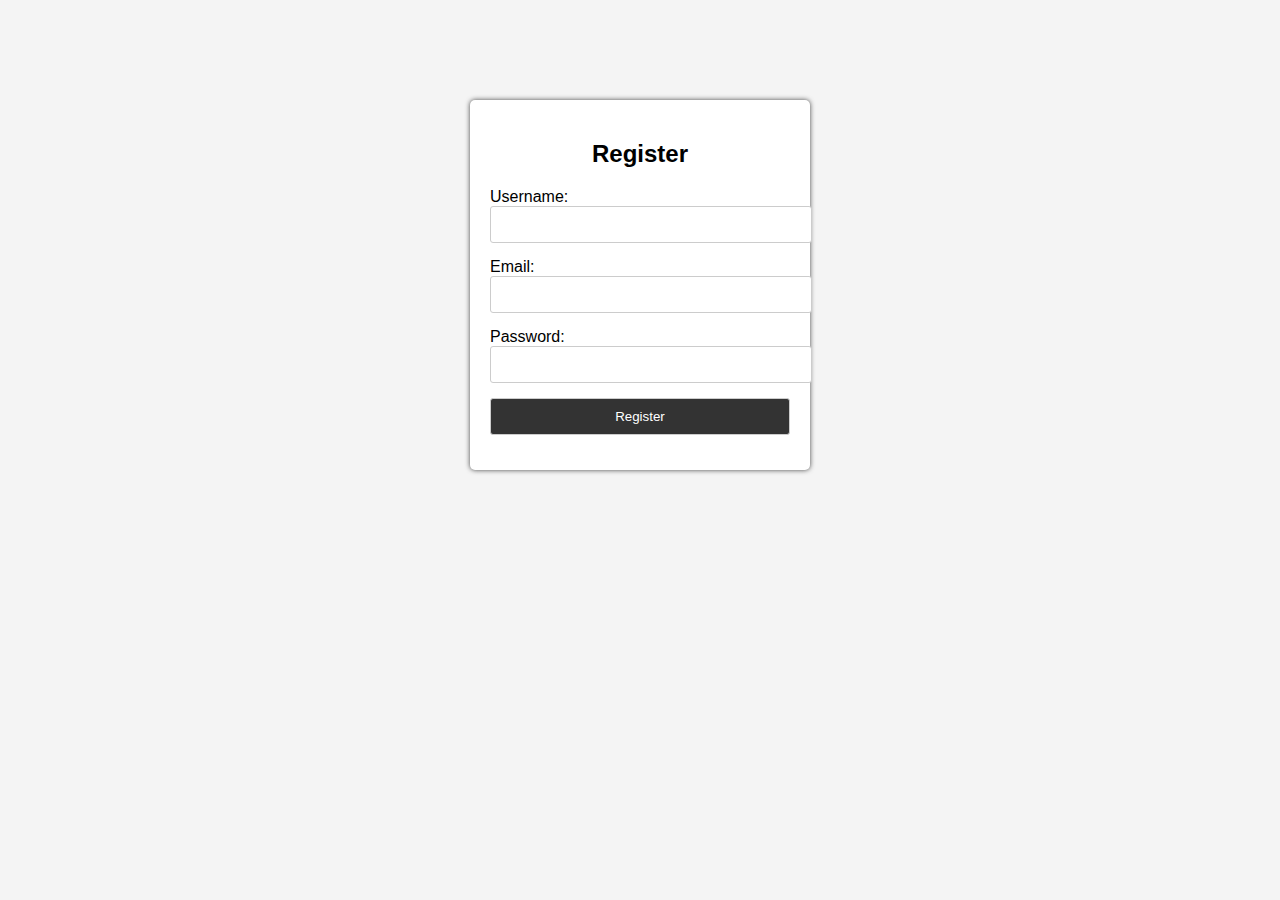
<file: register.html>
<!DOCTYPE html>
<html lang="en">
<head>
    <meta charset="UTF-8">
	<meta name="viewport" content="width=device-width, initial-scale=1.0">
	<link rel="shortcut icon" href="./images/skill_lab_2-removebg-preview.png" type="image/x-icon">
    <title>Register-SkillLabIT</title>
    <style>
        body {
            font-family: Arial, sans-serif;
            background-color: #f4f4f4;
        }
        .container {
            width: 300px;
            margin: 0 auto;
            margin-top: 100px;
            background: #fff;
            padding: 20px;
            border-radius: 5px;
            box-shadow: 0px 0px 5px 0px #444;
        }
        h2 {
            text-align: center;
        }
        .form-group {
            margin: 15px 0;
        }
        .form-group label {
            display: block;
        }
        .form-group input {
            width: 100%;
            padding: 10px;
            border: 1px solid #ccc;
            border-radius: 3px;
        }
        .form-group input[type="submit"] {
            background: #333;
            color: #fff;
            cursor: pointer;
        }
    </style>
</head>
<body>
    <div class="container">
        <h2>Register</h2>
        <form action="register.php" method="post">
            <div class="form-group">
                <label for="username">Username:</label>
                <input type="text" id="username" name="username" required>
            </div>
            <div class="form-group">
                <label for="email">Email:</label>
                <input type="email" id="email" name="email" required>
            </div>
            <div class="form-group">
                <label for="password">Password:</label>
                <input type="password" id="password" name="password" required>
            </div>
            <div class="form-group">
                <input type="submit" value="Register">
            </div>
        </form>
    </div>
</body>
</html>
</file>
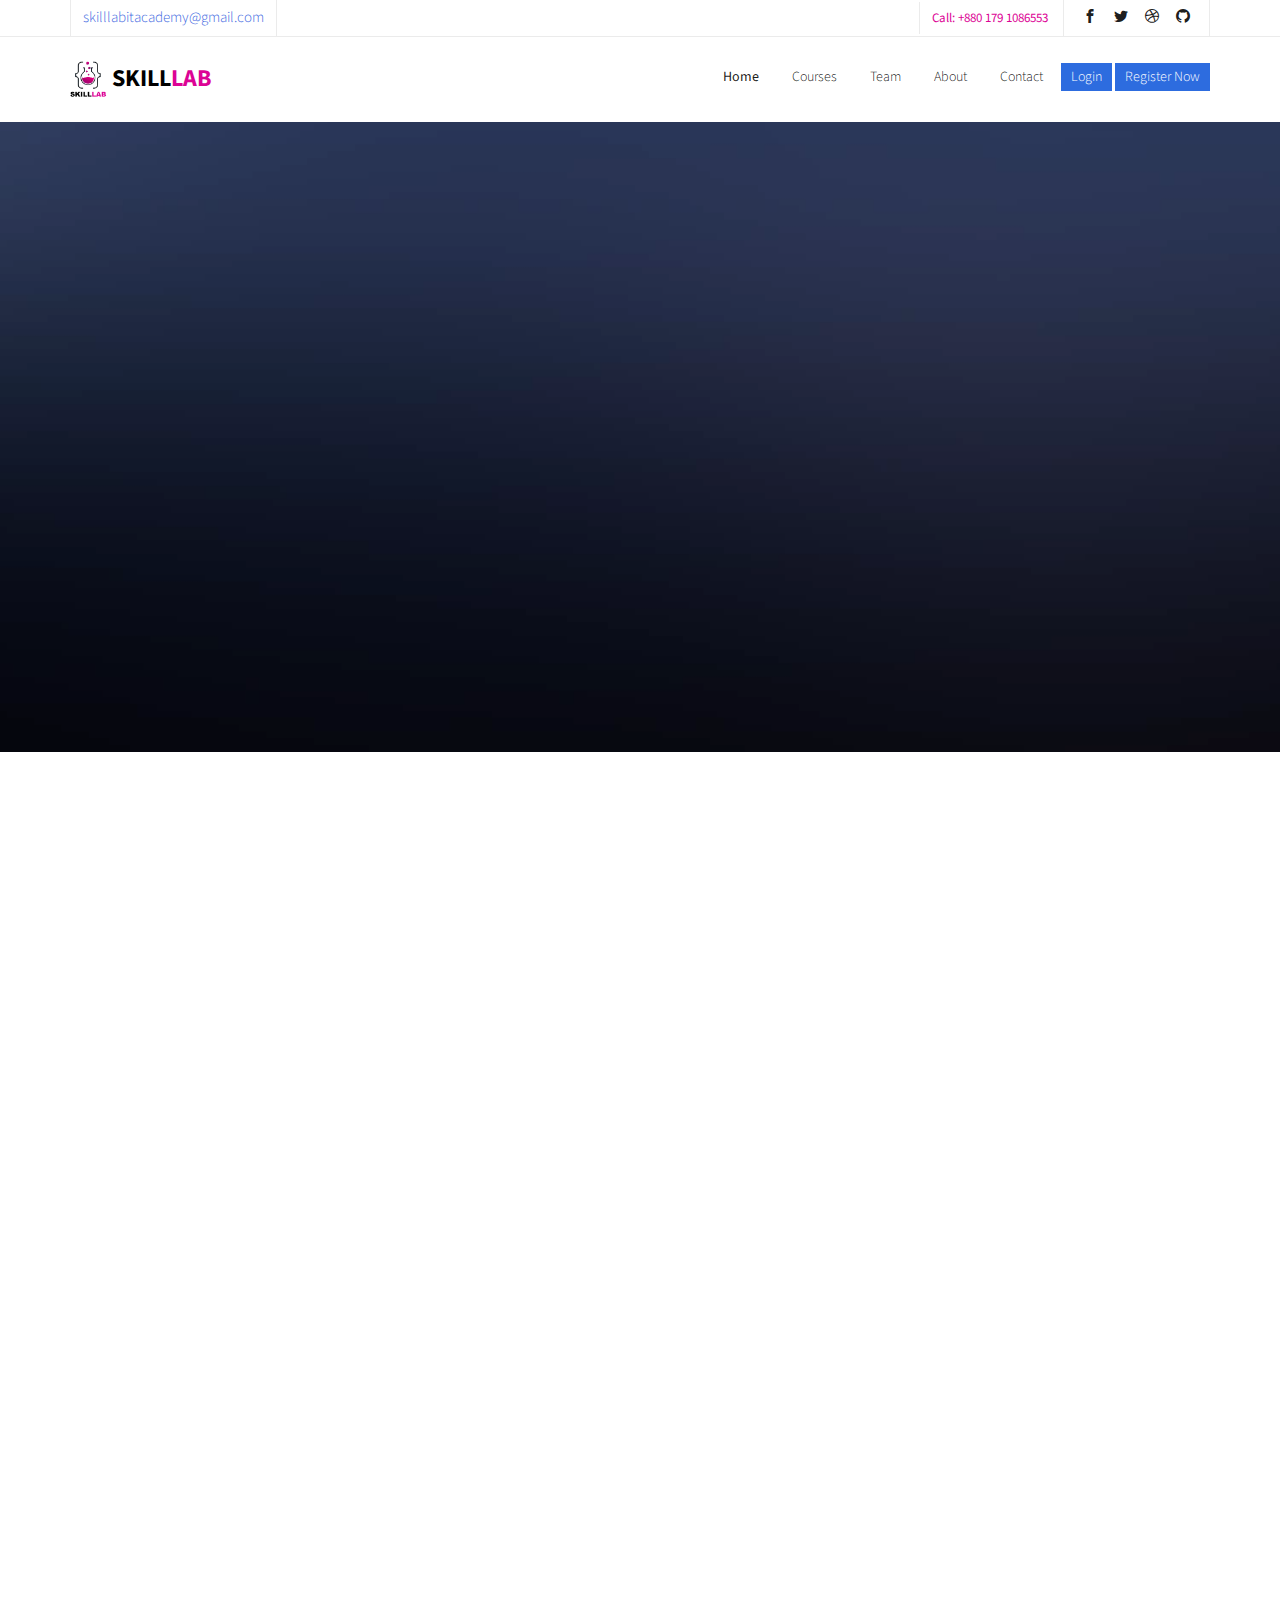
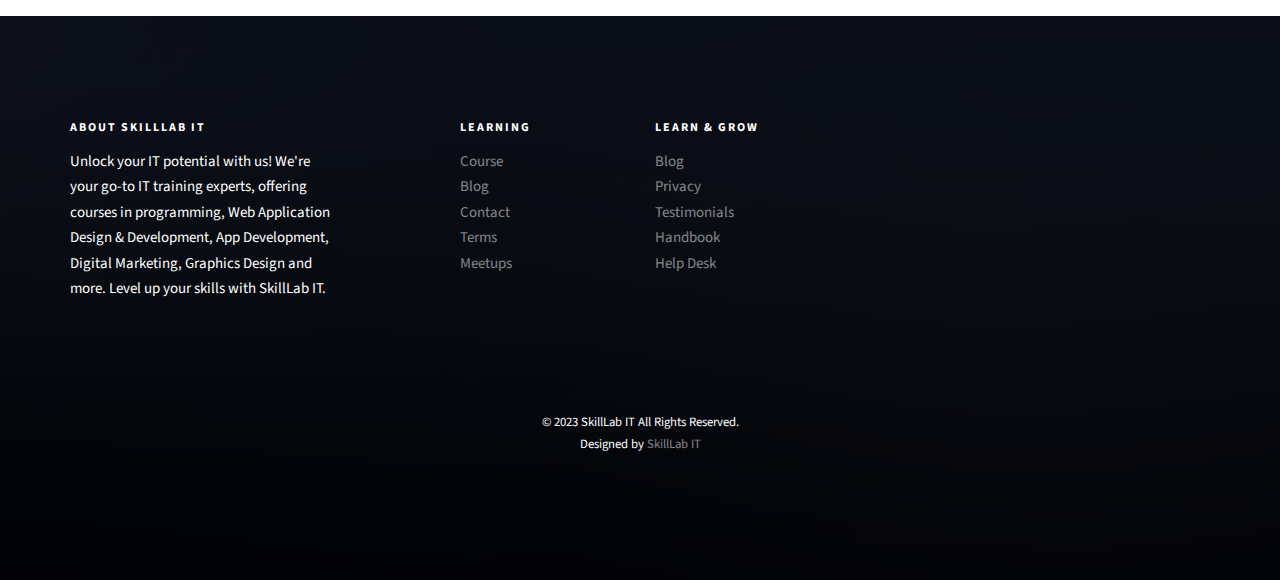
<file: teacher.html>
<!DOCTYPE HTML>
<html>
	<head>
	<meta charset="utf-8">
	<meta http-equiv="X-UA-Compatible" content="IE=edge">
	<title>SkillLab IT</title>

	<link rel="shortcut icon" href="images/skill_lab_2-removebg-preview.png" type="image/x-icon">
	<meta name="viewport" content="width=device-width, initial-scale=1">

	<link href="https://fonts.googleapis.com/css?family=Source+Sans+Pro:300,400,600,700" rel="stylesheet">
	<link href="https://fonts.googleapis.com/css?family=Roboto+Slab:300,400" rel="stylesheet">
	
	<link rel="stylesheet" href="css/custom.css">
	<!-- Animate.css -->
	<link rel="stylesheet" href="css/animate.css">
	<!-- Icomoon Icon Fonts-->
	<link rel="stylesheet" href="css/icomoon.css">
	<!-- Bootstrap  -->
	<link rel="stylesheet" href="css/bootstrap.css">
	<link rel="stylesheet" href="https://cdn.jsdelivr.net/npm/bootstrap-icons@1.11.1/font/bootstrap-icons.css">

	<!-- Magnific Popup -->
	<link rel="stylesheet" href="css/magnific-popup.css">

	<!-- Owl Carousel  -->
	<link rel="stylesheet" href="css/owl.carousel.min.css">
	<link rel="stylesheet" href="css/owl.theme.default.min.css">

	<!-- Flexslider  -->
	<link rel="stylesheet" href="css/flexslider.css">

	<!-- Pricing -->
	<link rel="stylesheet" href="css/pricing.css">

	<!-- Theme style  -->
	<link rel="stylesheet" href="css/style.css">
	<!-- custom style -->
	<link rel="stylesheet" href="css/custom.css">

	<!-- Modernizr JS -->
	<script src="js/modernizr-2.6.2.min.js"></script>
	<!-- FOR IE9 below -->
	

	</head>
	<body>
		
	<div class="fh5co-loader"></div>
	
	<div id="page">
	<nav class="fh5co-nav" role="navigation">
		<div class="top">
			<div class="container">
				<div class="row">
					<div class="col-xs-12 text-right">
						<p class="site" style="color: royalblue;">skilllabitacademy@gmail.com</p>
						<p class="num" style="color: #DC0395;">Call: +880 179 1086553</p>
						<ul class="fh5co-social">
							<li><a href="https://www.facebook.com/profile.php?id=100095500092982"><i class="icon-facebook2"></i></a></li>
							<li><a href="#"><i class="icon-twitter2"></i></a></li>
							<li><a href="#"><i class="icon-dribbble2"></i></a></li>
							<li><a href="https://github.com/SkilllabIT"><i class="icon-github"></i></a></li>
						</ul>
					</div>
				</div>
			</div>
		</div>
		<div class="top-menu">
			<div class="container">
				<div class="row">
					<div class="col-xs-2">
						<div id="fh5co-logo" class="fh5co-logo">
							<a href="index.html">
								<img src="images/skill_lab_2-removebg-preview.png" class="nav-logo">
								
								Skill<span style="color: #DC0395;">Lab</span>
							</a>
						</div>
					</div>
					<div class="col-xs-10 text-right menu-1">
						<ul>
							<li class="active"><a href="index.html">Home</a></li>
							<li><a href="courses.html">Courses</a></li>
							<li><a href="teacher.html">Team</a></li>
							<li><a href="about.html">About</a></li>
							<!-- <li><a href="pricing.html">Pricing</a></li> -->
							<li class="has-dropdown">
								<!-- <a href="blog.html">Blog</a> -->
								<ul class="dropdown">
									<li><a href="#">Web Design</a></li>
									<li><a href="#">eCommerce</a></li>
									<li><a href="#">Branding</a></li>
									<!-- <li><a href="#">API</a></li> -->
								</ul>
							</li>
							<li><a href="contact.html">Contact</a></li>
							<li class="btn-cta"><a href="login.html"><span>Login</span></a></li>
							<li class="btn-cta"><a href="register.html"><span>Register Now</span></a></li>
						</ul>
					</div>
				</div>
				
			</div>
		</div>
	</nav>
	
	<aside id="fh5co-hero">
		<div class="flexslider">
			<ul class="slides">
		   	<li style="background-image: url(images/img_bg_4.jpg);">
		   		<div class="overlay-gradient"></div>
		   		<div class="container">
		   			<div class="row">
			   			<div class="col-md-8 col-md-offset-2 text-center slider-text">
			   				<div class="slider-text-inner">
			   					<h1 class="heading-section">Our Team</h1>
								
			   				</div>
			   			</div>
			   		</div>
		   		</div>
		   	</li>
		  	</ul>
	  	</div>
	</aside>
	
	<div id="fh5co-staff">
		<div class="container">
			<div class="row">
				
				<div class="col-md-3 animate-box text-center">
					<div class="staff">
						<div class="staff-img" style="background-image: url(./images/parves.jpg);">
							<ul class="fh5co-social">
								<li><a href="#"><i class="icon-facebook2"></i></a></li>
								<li><a href="#"><i class="icon-twitter2"></i></a></li>
								<li><a href="#"><i class="icon-dribbble2"></i></a></li>
								<li><a href="#"><i class="icon-github"></i></a></li>
							</ul>
						</div>
						<span>Founder & CEO</span>
						<h3><a href="#">Parvez ALi</a></h3>
						<p>As the Founder and CEO of this training center, I'm incredibly proud of the transformative impact we've had on our students. Our commitment to quality education and a supportive environment has allowed us to turn dreams into reality. It's an honor to lead such a remarkable institution.</p>
					</div>
				</div>
				
				<div class="col-md-3 animate-box text-center">
					<div class="staff">
						<div class="staff-img" style="background-image: url(./images/sayed.jpg);">
							<ul class="fh5co-social">
								<li><a href="#"><i class="icon-facebook2"></i></a></li>
								<li><a href="#"><i class="icon-twitter2"></i></a></li>
								<li><a href="#"><i class="icon-dribbble2"></i></a></li>
								<li><a href="#"><i class="icon-github"></i></a></li>
							</ul>
						</div>
						<span>web Developer Trainer</span>
						<h3><a href="#">Abu Sayed</a></h3>
						<p>As a trainer at this center, I've seen remarkable growth in our students. It's a place where knowledge meets passion, and I'm proud to be a part of it.</p>
					</div>
				</div>
			</div>
		</div>
	</div>

	<footer id="fh5co-footer" role="contentinfo" style="background-image: url(images/img_bg_4.jpg);">
		<div class="overlay"></div>
		<div class="container">
			<div class="row row-pb-md">
				<div class="col-md-3 fh5co-widget">
					<h3>About SkillLab IT</h3>
					<p>Unlock your IT potential with us! We're your go-to IT training experts, offering courses in programming, Web Application Design & Development, App Development, Digital Marketing, Graphics Design and more. Level up your skills with SkillLab IT.</p>
				</div>
				<div class="col-md-2 col-sm-4 col-xs-6 col-md-push-1 fh5co-widget">
					<h3>Learning</h3>
					<ul class="fh5co-footer-links">
						<li><a href="courses.html">Course</a></li>
						<li><a href="blog.html">Blog</a></li>
						<li><a href="contact.html">Contact</a></li>
						<li><a href="#terms">Terms</a></li>
						<li><a href="#meetups">Meetups</a></li>
					</ul>
				</div>

				<div class="col-md-2 col-sm-4 col-xs-6 col-md-push-1 fh5co-widget">
					<h3>Learn &amp; Grow</h3>
					<ul class="fh5co-footer-links">
						<li><a href="#blog">Blog</a></li>
						<li><a href="#privacy">Privacy</a></li>
						<li><a href="#fh5co-testimonial">Testimonials</a></li>
						<li><a href="#handbook">Handbook</a></li>
						<li><a href="#help">Help Desk</a></li>
					</ul>
				</div>

				<!-- <div class="logo-footer col-md-2 col-sm-4">
					
				</div> -->

				<!-- <div class="col-md-2 col-sm-4 col-xs-6 col-md-push-1 fh5co-widget">
					<h3>Engage us</h3>
					<ul class="fh5co-footer-links">
						<li><a href="#">Marketing</a></li>
						<li><a href="#">Visual Assistant</a></li>
						<li><a href="#">System Analysis</a></li>
						<li><a href="#">Advertise</a></li>
					</ul>
				</div>

				<div class="col-md-2 col-sm-4 col-xs-6 col-md-push-1 fh5co-widget">
					<h3>Legal</h3>
					<ul class="fh5co-footer-links">
						<li><a href="#">Find Designers</a></li>
						<li><a href="#">Find Developers</a></li>
						<li><a href="#">Teams</a></li>
						<li><a href="#">Advertise</a></li>
						<li><a href="#">API</a></li>
					</ul>
				</div> -->
			</div>

			<div class="row copyright">
				<div class="col-md-12 text-center">
					<p>
						<small class="block">&copy; 2023 SkillLab IT All Rights Reserved.</small> 
						<small class="block">Designed by <a href="http://skilllabit.com/" target="_blank">SkillLab IT</a></small>
					</p>
				</div>
			</div>

		</div>
	</footer>
	</div>

	<div class="gototop js-top">
		<a href="#" class="js-gotop"><i class="icon-arrow-up"></i></a>
	</div>
	
	<!-- jQuery -->
	<script src="js/jquery.min.js"></script>
	<!-- jQuery Easing -->
	<script src="js/jquery.easing.1.3.js"></script>
	<!-- Bootstrap -->
	<script src="js/bootstrap.min.js"></script>
	<!-- Waypoints -->
	<script src="js/jquery.waypoints.min.js"></script>
	<!-- Stellar Parallax -->
	<script src="js/jquery.stellar.min.js"></script>
	<!-- Carousel -->
	<script src="js/owl.carousel.min.js"></script>
	<!-- Flexslider -->
	<script src="js/jquery.flexslider-min.js"></script>
	<!-- countTo -->
	<script src="js/jquery.countTo.js"></script>
	<!-- Magnific Popup -->
	<script src="js/jquery.magnific-popup.min.js"></script>
	<script src="js/magnific-popup-options.js"></script>
	<!-- Count Down -->
	<script src="js/simplyCountdown.js"></script>
	<!-- Main -->
	<script src="js/main.js"></script>
	<script>
    var d = new Date(new Date().getTime() + 1000 * 120 * 120 * 2000);

    // default example
    simplyCountdown('.simply-countdown-one', {
        year: d.getFullYear(),
        month: d.getMonth() + 1,
        day: d.getDate()
    });

    //jQuery example
    $('#simply-countdown-losange').simplyCountdown({
        year: d.getFullYear(),
        month: d.getMonth() + 1,
        day: d.getDate(),
        enableUtc: false
    });
	</script>
	</body>
</html>
</file>
<file: css/icomoon.css>
@font-face {
  font-family: 'icomoon';
  src:  url('fonts/icomoon.eot?6py85u');
  src:  url('fonts/icomoon.eot?6py85u#iefix') format('embedded-opentype'),
    url('fonts/icomoon.ttf?6py85u') format('truetype'),
    url('fonts/icomoon.woff?6py85u') format('woff'),
    url('fonts/icomoon.svg?6py85u#icomoon') format('svg');
  font-weight: normal;
  font-style: normal;
}

[class^="icon-"], [class*=" icon-"] {
  /* use !important to prevent issues with browser extensions that change fonts */
  font-family: 'icomoon' !important;
  speak: none;
  font-style: normal;
  font-weight: normal;
  font-variant: normal;
  text-transform: none;
  line-height: 1;

  /* Better Font Rendering =========== */
  -webkit-font-smoothing: antialiased;
  -moz-osx-font-smoothing: grayscale;
}

.icon-times:before {
  content: "\e930";
}
.icon-tick:before {
  content: "\e931";
}
.icon-plus:before {
  content: "\e932";
}
.icon-minus:before {
  content: "\e933";
}
.icon-equals:before {
  content: "\e934";
}
.icon-divide:before {
  content: "\e935";
}
.icon-chevron-right:before {
  content: "\e936";
}
.icon-chevron-left:before {
  content: "\e937";
}
.icon-arrow-right-thick:before {
  content: "\e938";
}
.icon-arrow-left-thick:before {
  content: "\e939";
}
.icon-th-small:before {
  content: "\e93a";
}
.icon-th-menu:before {
  content: "\e93b";
}
.icon-th-list:before {
  content: "\e93c";
}
.icon-th-large:before {
  content: "\e93d";
}
.icon-home:before {
  content: "\e93e";
}
.icon-arrow-forward:before {
  content: "\e93f";
}
.icon-arrow-back:before {
  content: "\e940";
}
.icon-rss:before {
  content: "\e941";
}
.icon-location:before {
  content: "\e942";
}
.icon-link:before {
  content: "\e943";
}
.icon-image:before {
  content: "\e944";
}
.icon-arrow-up-thick:before {
  content: "\e945";
}
.icon-arrow-down-thick:before {
  content: "\e946";
}
.icon-starburst:before {
  content: "\e947";
}
.icon-starburst-outline:before {
  content: "\e948";
}
.icon-star3:before {
  content: "\e949";
}
.icon-flow-children:before {
  content: "\e94a";
}
.icon-export:before {
  content: "\e94b";
}
.icon-delete2:before {
  content: "\e94c";
}
.icon-delete-outline:before {
  content: "\e94d";
}
.icon-cloud-storage:before {
  content: "\e94e";
}
.icon-wi-fi:before {
  content: "\e94f";
}
.icon-heart:before {
  content: "\e950";
}
.icon-flash:before {
  content: "\e951";
}
.icon-cancel:before {
  content: "\e952";
}
.icon-backspace:before {
  content: "\e953";
}
.icon-attachment:before {
  content: "\e954";
}
.icon-arrow-move:before {
  content: "\e955";
}
.icon-warning:before {
  content: "\e956";
}
.icon-user:before {
  content: "\e957";
}
.icon-radar:before {
  content: "\e958";
}
.icon-lock-open:before {
  content: "\e959";
}
.icon-lock-closed:before {
  content: "\e95a";
}
.icon-location-arrow:before {
  content: "\e95b";
}
.icon-info:before {
  content: "\e95c";
}
.icon-user-delete:before {
  content: "\e95d";
}
.icon-user-add:before {
  content: "\e95e";
}
.icon-media-pause:before {
  content: "\e95f";
}
.icon-group:before {
  content: "\e960";
}
.icon-chart-pie:before {
  content: "\e961";
}
.icon-chart-line:before {
  content: "\e962";
}
.icon-chart-bar:before {
  content: "\e963";
}
.icon-chart-area:before {
  content: "\e964";
}
.icon-video:before {
  content: "\e965";
}
.icon-point-of-interest:before {
  content: "\e966";
}
.icon-infinity:before {
  content: "\e967";
}
.icon-globe:before {
  content: "\e968";
}
.icon-eye:before {
  content: "\e969";
}
.icon-cog:before {
  content: "\e96a";
}
.icon-camera:before {
  content: "\e96b";
}
.icon-upload:before {
  content: "\e96c";
}
.icon-scissors:before {
  content: "\e96d";
}
.icon-refresh:before {
  content: "\e96e";
}
.icon-pin:before {
  content: "\e96f";
}
.icon-key:before {
  content: "\e970";
}
.icon-info-large:before {
  content: "\e971";
}
.icon-eject:before {
  content: "\e972";
}
.icon-download:before {
  content: "\e973";
}
.icon-zoom:before {
  content: "\e974";
}
.icon-zoom-out:before {
  content: "\e975";
}
.icon-zoom-in:before {
  content: "\e976";
}
.icon-sort-numerically:before {
  content: "\e977";
}
.icon-sort-alphabetically:before {
  content: "\e978";
}
.icon-input-checked:before {
  content: "\e979";
}
.icon-calender:before {
  content: "\e97a";
}
.icon-world2:before {
  content: "\e97b";
}
.icon-notes:before {
  content: "\e97c";
}
.icon-code:before {
  content: "\e97d";
}
.icon-arrow-sync:before {
  content: "\e97e";
}
.icon-arrow-shuffle:before {
  content: "\e97f";
}
.icon-arrow-repeat:before {
  content: "\e980";
}
.icon-arrow-minimise:before {
  content: "\e981";
}
.icon-arrow-maximise:before {
  content: "\e982";
}
.icon-arrow-loop:before {
  content: "\e983";
}
.icon-anchor:before {
  content: "\e984";
}
.icon-spanner:before {
  content: "\e985";
}
.icon-puzzle:before {
  content: "\e986";
}
.icon-power:before {
  content: "\e987";
}
.icon-plane:before {
  content: "\e988";
}
.icon-pi:before {
  content: "\e989";
}
.icon-phone:before {
  content: "\e98a";
}
.icon-microphone2:before {
  content: "\e98b";
}
.icon-media-rewind:before {
  content: "\e98c";
}
.icon-flag:before {
  content: "\e98d";
}
.icon-adjust-brightness:before {
  content: "\e98e";
}
.icon-waves:before {
  content: "\e98f";
}
.icon-social-twitter:before {
  content: "\e990";
}
.icon-social-facebook:before {
  content: "\e991";
}
.icon-social-dribbble:before {
  content: "\e992";
}
.icon-media-stop:before {
  content: "\e993";
}
.icon-media-record:before {
  content: "\e994";
}
.icon-media-play:before {
  content: "\e995";
}
.icon-media-fast-forward:before {
  content: "\e996";
}
.icon-media-eject:before {
  content: "\e997";
}
.icon-social-vimeo:before {
  content: "\e998";
}
.icon-social-tumbler:before {
  content: "\e999";
}
.icon-social-skype:before {
  content: "\e99a";
}
.icon-social-pinterest:before {
  content: "\e99b";
}
.icon-social-linkedin:before {
  content: "\e99c";
}
.icon-social-last-fm:before {
  content: "\e99d";
}
.icon-social-github:before {
  content: "\e99e";
}
.icon-social-flickr:before {
  content: "\e99f";
}
.icon-at:before {
  content: "\e9a0";
}
.icon-times-outline:before {
  content: "\e9a1";
}
.icon-plus-outline:before {
  content: "\e9a2";
}
.icon-minus-outline:before {
  content: "\e9a3";
}
.icon-tick-outline:before {
  content: "\e9a4";
}
.icon-th-large-outline:before {
  content: "\e9a5";
}
.icon-equals-outline:before {
  content: "\e9a6";
}
.icon-divide-outline:before {
  content: "\e9a7";
}
.icon-chevron-right-outline:before {
  content: "\e9a8";
}
.icon-chevron-left-outline:before {
  content: "\e9a9";
}
.icon-arrow-right-outline:before {
  content: "\e9aa";
}
.icon-arrow-left-outline:before {
  content: "\e9ab";
}
.icon-th-small-outline:before {
  content: "\e9ac";
}
.icon-th-menu-outline:before {
  content: "\e9ad";
}
.icon-th-list-outline:before {
  content: "\e9ae";
}
.icon-news2:before {
  content: "\e9b1";
}
.icon-home-outline:before {
  content: "\e9b2";
}
.icon-arrow-up-outline:before {
  content: "\e9b3";
}
.icon-arrow-forward-outline:before {
  content: "\e9b4";
}
.icon-arrow-down-outline:before {
  content: "\e9b5";
}
.icon-arrow-back-outline:before {
  content: "\e9b6";
}
.icon-trash3:before {
  content: "\e9b7";
}
.icon-rss-outline:before {
  content: "\e9b8";
}
.icon-message:before {
  content: "\e9b9";
}
.icon-location-outline:before {
  content: "\e9ba";
}
.icon-link-outline:before {
  content: "\e9bb";
}
.icon-image-outline:before {
  content: "\e9bc";
}
.icon-export-outline:before {
  content: "\e9bd";
}
.icon-cross:before {
  content: "\e9be";
}
.icon-wi-fi-outline:before {
  content: "\e9bf";
}
.icon-star-outline:before {
  content: "\e9c0";
}
.icon-media-pause-outline:before {
  content: "\e9c1";
}
.icon-mail:before {
  content: "\e9c2";
}
.icon-heart-outline:before {
  content: "\e9c3";
}
.icon-flash-outline:before {
  content: "\e9c4";
}
.icon-cancel-outline:before {
  content: "\e9c5";
}
.icon-beaker:before {
  content: "\e9c6";
}
.icon-arrow-move-outline:before {
  content: "\e9c7";
}
.icon-watch2:before {
  content: "\e9c8";
}
.icon-warning-outline:before {
  content: "\e9c9";
}
.icon-time:before {
  content: "\e9ca";
}
.icon-radar-outline:before {
  content: "\e9cb";
}
.icon-lock-open-outline:before {
  content: "\e9cc";
}
.icon-location-arrow-outline:before {
  content: "\e9cd";
}
.icon-info-outline:before {
  content: "\e9ce";
}
.icon-backspace-outline:before {
  content: "\e9cf";
}
.icon-attachment-outline:before {
  content: "\e9d0";
}
.icon-user-outline:before {
  content: "\e9d1";
}
.icon-user-delete-outline:before {
  content: "\e9d2";
}
.icon-user-add-outline:before {
  content: "\e9d3";
}
.icon-lock-closed-outline:before {
  content: "\e9d4";
}
.icon-group-outline:before {
  content: "\e9d5";
}
.icon-chart-pie-outline:before {
  content: "\e9d6";
}
.icon-chart-line-outline:before {
  content: "\e9d7";
}
.icon-chart-bar-outline:before {
  content: "\e9d8";
}
.icon-chart-area-outline:before {
  content: "\e9d9";
}
.icon-video-outline:before {
  content: "\e9da";
}
.icon-point-of-interest-outline:before {
  content: "\e9db";
}
.icon-map:before {
  content: "\e9dc";
}
.icon-key-outline:before {
  content: "\e9dd";
}
.icon-infinity-outline:before {
  content: "\e9de";
}
.icon-globe-outline:before {
  content: "\e9df";
}
.icon-eye-outline:before {
  content: "\e9e0";
}
.icon-cog-outline:before {
  content: "\e9e1";
}
.icon-camera-outline:before {
  content: "\e9e2";
}
.icon-upload-outline:before {
  content: "\e9e3";
}
.icon-support:before {
  content: "\e9e4";
}
.icon-scissors-outline:before {
  content: "\e9e5";
}
.icon-refresh-outline:before {
  content: "\e9e6";
}
.icon-info-large-outline:before {
  content: "\e9e7";
}
.icon-eject-outline:before {
  content: "\e9e8";
}
.icon-download-outline:before {
  content: "\e9e9";
}
.icon-battery-mid:before {
  content: "\e9ea";
}
.icon-battery-low:before {
  content: "\e9eb";
}
.icon-battery-high:before {
  content: "\e9ec";
}
.icon-zoom-outline:before {
  content: "\e9ed";
}
.icon-zoom-out-outline:before {
  content: "\e9ee";
}
.icon-zoom-in-outline:before {
  content: "\e9ef";
}
.icon-tag3:before {
  content: "\e9f0";
}
.icon-tabs-outline:before {
  content: "\e9f1";
}
.icon-pin-outline:before {
  content: "\e9f2";
}
.icon-message-typing:before {
  content: "\e9f3";
}
.icon-directions:before {
  content: "\e9f4";
}
.icon-battery-full:before {
  content: "\e9f5";
}
.icon-battery-charge:before {
  content: "\e9f6";
}
.icon-pipette:before {
  content: "\e9f7";
}
.icon-pencil:before {
  content: "\e9f8";
}
.icon-folder:before {
  content: "\e9f9";
}
.icon-folder-delete:before {
  content: "\e9fa";
}
.icon-folder-add:before {
  content: "\e9fb";
}
.icon-edit:before {
  content: "\e9fc";
}
.icon-document:before {
  content: "\e9fd";
}
.icon-document-delete:before {
  content: "\e9fe";
}
.icon-document-add:before {
  content: "\e9ff";
}
.icon-brush:before {
  content: "\ea00";
}
.icon-thumbs-up:before {
  content: "\ea01";
}
.icon-thumbs-down:before {
  content: "\ea02";
}
.icon-pen:before {
  content: "\ea03";
}
.icon-sort-numerically-outline:before {
  content: "\ea04";
}
.icon-sort-alphabetically-outline:before {
  content: "\ea05";
}
.icon-social-last-fm-circular:before {
  content: "\ea06";
}
.icon-social-github-circular:before {
  content: "\ea07";
}
.icon-compass:before {
  content: "\ea08";
}
.icon-bookmark:before {
  content: "\ea09";
}
.icon-input-checked-outline:before {
  content: "\ea0a";
}
.icon-code-outline:before {
  content: "\ea0b";
}
.icon-calender-outline:before {
  content: "\ea0c";
}
.icon-business-card:before {
  content: "\ea0d";
}
.icon-arrow-up:before {
  content: "\ea0e";
}
.icon-arrow-sync-outline:before {
  content: "\ea0f";
}
.icon-arrow-right:before {
  content: "\ea10";
}
.icon-arrow-repeat-outline:before {
  content: "\ea11";
}
.icon-arrow-loop-outline:before {
  content: "\ea12";
}
.icon-arrow-left:before {
  content: "\ea13";
}
.icon-flow-switch:before {
  content: "\ea14";
}
.icon-flow-parallel:before {
  content: "\ea15";
}
.icon-flow-merge:before {
  content: "\ea16";
}
.icon-document-text:before {
  content: "\ea17";
}
.icon-clipboard:before {
  content: "\ea18";
}
.icon-calculator:before {
  content: "\ea19";
}
.icon-arrow-minimise-outline:before {
  content: "\ea1a";
}
.icon-arrow-maximise-outline:before {
  content: "\ea1b";
}
.icon-arrow-down:before {
  content: "\ea1c";
}
.icon-gift:before {
  content: "\ea1d";
}
.icon-film:before {
  content: "\ea1e";
}
.icon-database:before {
  content: "\ea1f";
}
.icon-bell:before {
  content: "\ea20";
}
.icon-anchor-outline:before {
  content: "\ea21";
}
.icon-adjust-contrast:before {
  content: "\ea22";
}
.icon-world-outline:before {
  content: "\ea23";
}
.icon-shopping-bag:before {
  content: "\ea24";
}
.icon-power-outline:before {
  content: "\ea25";
}
.icon-notes-outline:before {
  content: "\ea26";
}
.icon-device-tablet:before {
  content: "\ea27";
}
.icon-device-phone:before {
  content: "\ea28";
}
.icon-device-laptop:before {
  content: "\ea29";
}
.icon-device-desktop:before {
  content: "\ea2a";
}
.icon-briefcase:before {
  content: "\ea2b";
}
.icon-stopwatch:before {
  content: "\ea2c";
}
.icon-spanner-outline:before {
  content: "\ea2d";
}
.icon-puzzle-outline:before {
  content: "\ea2e";
}
.icon-printer:before {
  content: "\ea2f";
}
.icon-pi-outline:before {
  content: "\ea30";
}
.icon-lightbulb:before {
  content: "\ea31";
}
.icon-flag-outline:before {
  content: "\ea32";
}
.icon-contacts:before {
  content: "\ea33";
}
.icon-archive2:before {
  content: "\ea34";
}
.icon-weather-stormy:before {
  content: "\ea35";
}
.icon-weather-shower:before {
  content: "\ea36";
}
.icon-weather-partly-sunny:before {
  content: "\ea37";
}
.icon-weather-downpour:before {
  content: "\ea38";
}
.icon-weather-cloudy:before {
  content: "\ea39";
}
.icon-plane-outline:before {
  content: "\ea3a";
}
.icon-phone-outline:before {
  content: "\ea3b";
}
.icon-microphone-outline:before {
  content: "\ea3c";
}
.icon-weather-windy:before {
  content: "\ea3d";
}
.icon-weather-windy-cloudy:before {
  content: "\ea3e";
}
.icon-weather-sunny:before {
  content: "\ea3f";
}
.icon-weather-snow:before {
  content: "\ea40";
}
.icon-weather-night:before {
  content: "\ea41";
}
.icon-media-stop-outline:before {
  content: "\ea42";
}
.icon-media-rewind-outline:before {
  content: "\ea43";
}
.icon-media-record-outline:before {
  content: "\ea44";
}
.icon-media-play-outline:before {
  content: "\ea45";
}
.icon-media-fast-forward-outline:before {
  content: "\ea46";
}
.icon-media-eject-outline:before {
  content: "\ea47";
}
.icon-wine:before {
  content: "\ea48";
}
.icon-waves-outline:before {
  content: "\ea49";
}
.icon-ticket:before {
  content: "\ea4a";
}
.icon-tags:before {
  content: "\ea4b";
}
.icon-plug:before {
  content: "\ea4c";
}
.icon-headphones:before {
  content: "\ea4d";
}
.icon-credit-card:before {
  content: "\ea4e";
}
.icon-coffee:before {
  content: "\ea4f";
}
.icon-book:before {
  content: "\ea50";
}
.icon-beer:before {
  content: "\ea51";
}
.icon-volume2:before {
  content: "\ea52";
}
.icon-volume-up:before {
  content: "\ea53";
}
.icon-volume-mute:before {
  content: "\ea54";
}
.icon-volume-down:before {
  content: "\ea55";
}
.icon-social-vimeo-circular:before {
  content: "\ea56";
}
.icon-social-twitter-circular:before {
  content: "\ea57";
}
.icon-social-pinterest-circular:before {
  content: "\ea58";
}
.icon-social-linkedin-circular:before {
  content: "\ea59";
}
.icon-social-facebook-circular:before {
  content: "\ea5a";
}
.icon-social-dribbble-circular:before {
  content: "\ea5b";
}
.icon-tree:before {
  content: "\ea5c";
}
.icon-thermometer2:before {
  content: "\ea5d";
}
.icon-social-tumbler-circular:before {
  content: "\ea5e";
}
.icon-social-skype-outline:before {
  content: "\ea5f";
}
.icon-social-flickr-circular:before {
  content: "\ea60";
}
.icon-social-at-circular:before {
  content: "\ea61";
}
.icon-shopping-cart:before {
  content: "\ea62";
}
.icon-messages:before {
  content: "\ea63";
}
.icon-leaf:before {
  content: "\ea64";
}
.icon-feather:before {
  content: "\ea65";
}
.icon-eye2:before {
  content: "\e064";
}
.icon-paper-clip:before {
  content: "\e065";
}
.icon-mail5:before {
  content: "\e066";
}
.icon-toggle:before {
  content: "\e067";
}
.icon-layout:before {
  content: "\e068";
}
.icon-link2:before {
  content: "\e069";
}
.icon-bell2:before {
  content: "\e06a";
}
.icon-lock3:before {
  content: "\e06b";
}
.icon-unlock:before {
  content: "\e06c";
}
.icon-ribbon2:before {
  content: "\e06d";
}
.icon-image2:before {
  content: "\e06e";
}
.icon-signal:before {
  content: "\e06f";
}
.icon-target3:before {
  content: "\e070";
}
.icon-clipboard3:before {
  content: "\e071";
}
.icon-clock3:before {
  content: "\e072";
}
.icon-watch:before {
  content: "\e073";
}
.icon-air-play:before {
  content: "\e074";
}
.icon-camera3:before {
  content: "\e075";
}
.icon-video2:before {
  content: "\e076";
}
.icon-disc:before {
  content: "\e077";
}
.icon-printer3:before {
  content: "\e078";
}
.icon-monitor:before {
  content: "\e079";
}
.icon-server:before {
  content: "\e07a";
}
.icon-cog2:before {
  content: "\e07b";
}
.icon-heart3:before {
  content: "\e07c";
}
.icon-paragraph:before {
  content: "\e07d";
}
.icon-align-justify:before {
  content: "\e07e";
}
.icon-align-left:before {
  content: "\e07f";
}
.icon-align-center:before {
  content: "\e080";
}
.icon-align-right:before {
  content: "\e081";
}
.icon-book2:before {
  content: "\e082";
}
.icon-layers2:before {
  content: "\e083";
}
.icon-stack2:before {
  content: "\e084";
}
.icon-stack-2:before {
  content: "\e085";
}
.icon-paper:before {
  content: "\e086";
}
.icon-paper-stack:before {
  content: "\e087";
}
.icon-search3:before {
  content: "\e088";
}
.icon-zoom-in2:before {
  content: "\e089";
}
.icon-zoom-out2:before {
  content: "\e08a";
}
.icon-reply2:before {
  content: "\e08b";
}
.icon-circle-plus:before {
  content: "\e08c";
}
.icon-circle-minus:before {
  content: "\e08d";
}
.icon-circle-check:before {
  content: "\e08e";
}
.icon-circle-cross:before {
  content: "\e08f";
}
.icon-square-plus:before {
  content: "\e090";
}
.icon-square-minus:before {
  content: "\e091";
}
.icon-square-check:before {
  content: "\e092";
}
.icon-square-cross:before {
  content: "\e093";
}
.icon-microphone:before {
  content: "\e094";
}
.icon-record:before {
  content: "\e095";
}
.icon-skip-back:before {
  content: "\e096";
}
.icon-rewind:before {
  content: "\e097";
}
.icon-play4:before {
  content: "\e098";
}
.icon-pause3:before {
  content: "\e099";
}
.icon-stop3:before {
  content: "\e09a";
}
.icon-fast-forward:before {
  content: "\e09b";
}
.icon-skip-forward:before {
  content: "\e09c";
}
.icon-shuffle2:before {
  content: "\e09d";
}
.icon-repeat:before {
  content: "\e09e";
}
.icon-folder2:before {
  content: "\e09f";
}
.icon-umbrella:before {
  content: "\e0a0";
}
.icon-moon:before {
  content: "\e0a1";
}
.icon-thermometer:before {
  content: "\e0a2";
}
.icon-drop:before {
  content: "\e0a3";
}
.icon-sun2:before {
  content: "\e0a4";
}
.icon-cloud3:before {
  content: "\e0a5";
}
.icon-cloud-upload2:before {
  content: "\e0a6";
}
.icon-cloud-download2:before {
  content: "\e0a7";
}
.icon-upload4:before {
  content: "\e0a8";
}
.icon-download4:before {
  content: "\e0a9";
}
.icon-location3:before {
  content: "\e0aa";
}
.icon-location-2:before {
  content: "\e0ab";
}
.icon-map3:before {
  content: "\e0ac";
}
.icon-battery:before {
  content: "\e0ad";
}
.icon-head:before {
  content: "\e0ae";
}
.icon-briefcase3:before {
  content: "\e0af";
}
.icon-speech-bubble:before {
  content: "\e0b0";
}
.icon-anchor2:before {
  content: "\e0b1";
}
.icon-globe2:before {
  content: "\e0b2";
}
.icon-box:before {
  content: "\e0b3";
}
.icon-reload:before {
  content: "\e0b4";
}
.icon-share3:before {
  content: "\e0b5";
}
.icon-marquee:before {
  content: "\e0b6";
}
.icon-marquee-plus:before {
  content: "\e0b7";
}
.icon-marquee-minus:before {
  content: "\e0b8";
}
.icon-tag:before {
  content: "\e0b9";
}
.icon-power2:before {
  content: "\e0ba";
}
.icon-command2:before {
  content: "\e0bb";
}
.icon-alt:before {
  content: "\e0bc";
}
.icon-esc:before {
  content: "\e0bd";
}
.icon-bar-graph:before {
  content: "\e0be";
}
.icon-bar-graph-2:before {
  content: "\e0bf";
}
.icon-pie-graph:before {
  content: "\e0c0";
}
.icon-star:before {
  content: "\e0c1";
}
.icon-arrow-left3:before {
  content: "\e0c2";
}
.icon-arrow-right3:before {
  content: "\e0c3";
}
.icon-arrow-up3:before {
  content: "\e0c4";
}
.icon-arrow-down3:before {
  content: "\e0c5";
}
.icon-volume:before {
  content: "\e0c6";
}
.icon-mute:before {
  content: "\e0c7";
}
.icon-content-right:before {
  content: "\e100";
}
.icon-content-left:before {
  content: "\e101";
}
.icon-grid2:before {
  content: "\e102";
}
.icon-grid-2:before {
  content: "\e103";
}
.icon-columns:before {
  content: "\e104";
}
.icon-loader:before {
  content: "\e105";
}
.icon-bag:before {
  content: "\e106";
}
.icon-ban:before {
  content: "\e107";
}
.icon-flag3:before {
  content: "\e108";
}
.icon-trash:before {
  content: "\e109";
}
.icon-expand2:before {
  content: "\e110";
}
.icon-contract:before {
  content: "\e111";
}
.icon-maximize:before {
  content: "\e112";
}
.icon-minimize:before {
  content: "\e113";
}
.icon-plus2:before {
  content: "\e114";
}
.icon-minus2:before {
  content: "\e115";
}
.icon-check:before {
  content: "\e116";
}
.icon-cross2:before {
  content: "\e117";
}
.icon-move:before {
  content: "\e118";
}
.icon-delete:before {
  content: "\e119";
}
.icon-menu5:before {
  content: "\e120";
}
.icon-archive:before {
  content: "\e121";
}
.icon-inbox:before {
  content: "\e122";
}
.icon-outbox:before {
  content: "\e123";
}
.icon-file:before {
  content: "\e124";
}
.icon-file-add:before {
  content: "\e125";
}
.icon-file-subtract:before {
  content: "\e126";
}
.icon-help:before {
  content: "\e127";
}
.icon-open:before {
  content: "\e128";
}
.icon-ellipsis:before {
  content: "\e129";
}
.icon-heart4:before {
  content: "\e900";
}
.icon-cloud4:before {
  content: "\e901";
}
.icon-star2:before {
  content: "\e902";
}
.icon-tv2:before {
  content: "\e903";
}
.icon-sound:before {
  content: "\e904";
}
.icon-video3:before {
  content: "\e905";
}
.icon-trash2:before {
  content: "\e906";
}
.icon-user2:before {
  content: "\e907";
}
.icon-key3:before {
  content: "\e908";
}
.icon-search4:before {
  content: "\e909";
}
.icon-settings:before {
  content: "\e90a";
}
.icon-camera4:before {
  content: "\e90b";
}
.icon-tag2:before {
  content: "\e90c";
}
.icon-lock4:before {
  content: "\e90d";
}
.icon-bulb:before {
  content: "\e90e";
}
.icon-pen2:before {
  content: "\e90f";
}
.icon-diamond:before {
  content: "\e910";
}
.icon-display2:before {
  content: "\e911";
}
.icon-location4:before {
  content: "\e912";
}
.icon-eye3:before {
  content: "\e913";
}
.icon-bubble3:before {
  content: "\e914";
}
.icon-stack3:before {
  content: "\e915";
}
.icon-cup:before {
  content: "\e916";
}
.icon-phone3:before {
  content: "\e917";
}
.icon-news:before {
  content: "\e918";
}
.icon-mail6:before {
  content: "\e919";
}
.icon-like:before {
  content: "\e91a";
}
.icon-photo:before {
  content: "\e91b";
}
.icon-note:before {
  content: "\e91c";
}
.icon-clock4:before {
  content: "\e91d";
}
.icon-paperplane:before {
  content: "\e91e";
}
.icon-params:before {
  content: "\e91f";
}
.icon-banknote:before {
  content: "\e920";
}
.icon-data:before {
  content: "\e921";
}
.icon-music2:before {
  content: "\e922";
}
.icon-megaphone2:before {
  content: "\e923";
}
.icon-study:before {
  content: "\e924";
}
.icon-lab2:before {
  content: "\e925";
}
.icon-food:before {
  content: "\e926";
}
.icon-t-shirt:before {
  content: "\e927";
}
.icon-fire2:before {
  content: "\e928";
}
.icon-clip:before {
  content: "\e929";
}
.icon-shop:before {
  content: "\e92a";
}
.icon-calendar3:before {
  content: "\e92b";
}
.icon-wallet2:before {
  content: "\e92c";
}
.icon-vynil:before {
  content: "\e92d";
}
.icon-truck2:before {
  content: "\e92e";
}
.icon-world:before {
  content: "\e92f";
}
.icon-spinner6:before {
  content: "\e9af";
}
.icon-spinner7:before {
  content: "\e9b0";
}
.icon-amazon:before {
  content: "\eab7";
}
.icon-google:before {
  content: "\eab8";
}
.icon-google2:before {
  content: "\eab9";
}
.icon-google3:before {
  content: "\eaba";
}
.icon-google-plus:before {
  content: "\eabb";
}
.icon-google-plus2:before {
  content: "\eabc";
}
.icon-google-plus3:before {
  content: "\eabd";
}
.icon-hangouts:before {
  content: "\eabe";
}
.icon-google-drive:before {
  content: "\eabf";
}
.icon-facebook2:before {
  content: "\eac0";
}
.icon-facebook22:before {
  content: "\eac1";
}
.icon-instagram:before {
  content: "\eac2";
}
.icon-whatsapp:before {
  content: "\eac3";
}
.icon-spotify:before {
  content: "\eac4";
}
.icon-telegram:before {
  content: "\eac5";
}
.icon-twitter2:before {
  content: "\eac6";
}
.icon-vine:before {
  content: "\eac7";
}
.icon-vk:before {
  content: "\eac8";
}
.icon-renren:before {
  content: "\eac9";
}
.icon-sina-weibo:before {
  content: "\eaca";
}
.icon-rss2:before {
  content: "\eacb";
}
.icon-rss22:before {
  content: "\eacc";
}
.icon-youtube:before {
  content: "\eacd";
}
.icon-youtube2:before {
  content: "\eace";
}
.icon-twitch:before {
  content: "\eacf";
}
.icon-vimeo:before {
  content: "\ead0";
}
.icon-vimeo2:before {
  content: "\ead1";
}
.icon-lanyrd:before {
  content: "\ead2";
}
.icon-flickr:before {
  content: "\ead3";
}
.icon-flickr2:before {
  content: "\ead4";
}
.icon-flickr3:before {
  content: "\ead5";
}
.icon-flickr4:before {
  content: "\ead6";
}
.icon-dribbble2:before {
  content: "\ead7";
}
.icon-behance:before {
  content: "\ead8";
}
.icon-behance2:before {
  content: "\ead9";
}
.icon-deviantart:before {
  content: "\eada";
}
.icon-500px:before {
  content: "\eadb";
}
.icon-steam:before {
  content: "\eadc";
}
.icon-steam2:before {
  content: "\eadd";
}
.icon-dropbox:before {
  content: "\eade";
}
.icon-onedrive:before {
  content: "\eadf";
}
.icon-github:before {
  content: "\eae0";
}
.icon-npm:before {
  content: "\eae1";
}
.icon-basecamp:before {
  content: "\eae2";
}
.icon-trello:before {
  content: "\eae3";
}
.icon-wordpress:before {
  content: "\eae4";
}
.icon-joomla:before {
  content: "\eae5";
}
.icon-ello:before {
  content: "\eae6";
}
.icon-blogger:before {
  content: "\eae7";
}
.icon-blogger2:before {
  content: "\eae8";
}
.icon-tumblr2:before {
  content: "\eae9";
}
.icon-tumblr22:before {
  content: "\eaea";
}
.icon-yahoo:before {
  content: "\eaeb";
}
.icon-yahoo2:before {
  content: "\eaec";
}
.icon-tux:before {
  content: "\eaed";
}
.icon-appleinc:before {
  content: "\eaee";
}
.icon-finder:before {
  content: "\eaef";
}
.icon-android:before {
  content: "\eaf0";
}
.icon-windows:before {
  content: "\eaf1";
}
.icon-windows8:before {
  content: "\eaf2";
}
.icon-soundcloud:before {
  content: "\eaf3";
}
.icon-soundcloud2:before {
  content: "\eaf4";
}
.icon-skype:before {
  content: "\eaf5";
}
.icon-reddit:before {
  content: "\eaf6";
}
.icon-hackernews:before {
  content: "\eaf7";
}
.icon-wikipedia:before {
  content: "\eaf8";
}
.icon-linkedin2:before {
  content: "\eaf9";
}
.icon-linkedin22:before {
  content: "\eafa";
}
.icon-lastfm:before {
  content: "\eafb";
}
.icon-lastfm2:before {
  content: "\eafc";
}
.icon-delicious:before {
  content: "\eafd";
}
.icon-stumbleupon:before {
  content: "\eafe";
}
.icon-stumbleupon2:before {
  content: "\eaff";
}
.icon-stackoverflow:before {
  content: "\eb00";
}
.icon-pinterest:before {
  content: "\eb01";
}
.icon-pinterest2:before {
  content: "\eb02";
}
.icon-xing:before {
  content: "\eb03";
}
.icon-xing2:before {
  content: "\eb04";
}
.icon-flattr:before {
  content: "\eb05";
}
.icon-foursquare:before {
  content: "\eb06";
}
.icon-yelp:before {
  content: "\eb07";
}
.icon-paypal:before {
  content: "\eb08";
}
.icon-chrome:before {
  content: "\eb09";
}
.icon-firefox:before {
  content: "\eb0a";
}
.icon-IE:before {
  content: "\eb0b";
}
.icon-edge:before {
  content: "\eb0c";
}
.icon-safari:before {
  content: "\eb0d";
}
.icon-opera:before {
  content: "\eb0e";
}
.icon-file-pdf:before {
  content: "\eb0f";
}
.icon-file-openoffice:before {
  content: "\eb10";
}
.icon-file-word:before {
  content: "\eb11";
}
.icon-file-excel:before {
  content: "\eb12";
}
.icon-libreoffice:before {
  content: "\eb13";
}
.icon-html-five:before {
  content: "\eb14";
}
.icon-html-five2:before {
  content: "\eb15";
}
.icon-css3:before {
  content: "\eb16";
}
.icon-git:before {
  content: "\eb17";
}
.icon-codepen:before {
  content: "\eb18";
}
.icon-svg:before {
  content: "\eb19";
}
.icon-IcoMoon:before {
  content: "\eb1a";
}
</file>
<file: css/pricing.css>
/* Common styles */

.pricing {
	display: -webkit-flex;
	display: flex;
	-webkit-flex-wrap: wrap;
	flex-wrap: wrap;
	-webkit-justify-content: center;
	justify-content: center;
	width: 100%;
	margin: 0 auto 3em;
}

.pricing__item {
	position: relative;
	display: -webkit-flex;
	display: flex;
	-webkit-flex-direction: column;
	flex-direction: column;
	-webkit-align-items: stretch;
	align-items: stretch;
	text-align: center;
	-webkit-flex: 0 1 330px;
	flex: 0 1 330px;
	
	background: #fff;
	/*-webkit-box-shadow: 0px 2px 5px 0px rgba(0,0,0,0.06);
	-moz-box-shadow: 0px 2px 5px 0px rgba(0,0,0,0.06);
	box-shadow: 0px 2px 5px 0px rgba(0,0,0,0.06);*/
}

.pricing__feature-list {
	text-align: left;
}

.pricing__action {
	color: inherit;
	border: none;
	background: none;
	width: 100%;
}

.pricing__action:focus {
	outline: none;
}

/* Individual styles */

/* Rabten */
.pricing--rabten .pricing__item {
	/*padding: 2em 4em;*/
	cursor: default;
	color: #262b38;
	/*max-width: 320px;*/
}

.pricing--rabten .pricing__item:nth-child(2) {
	border-right: 1px solid rgba(139, 144, 157, 0.18);
	border-left: 1px solid rgba(139, 144, 157, 0.18);
}

.pricing--rabten .pricing__title {
	font-size: 18px;
	margin: 0 0;
}

.pricing--rabten .icon {
	font-size: 2.5em;
	color: #8b909d;
	-webkit-transition: color 0.3s;
	transition: color 0.3s;
}

.pricing--rabten .pricing__item:hover .icon {
	color: #FF9000;
}

.pricing--rabten .pricing__price {
	font-size: 3em;
	font-weight: 400;
	/*margin: 0.5em 0 0.75em;*/
	overflow: hidden;
	padding: .1em 0;
	background: rgba(0,0,0,.03)
}

.pricing--rabten .pricing__currency {
	font-size: 20px;
	vertical-align: super;
}

.pricing--rabten .pricing__period {
	font-size: 0.35em;
	color: #8b909d;
}

.pricing--rabten .pricing__anim {
	display: inline-block;
	position: relative;
}

.pricing--rabten .pricing__item:hover .pricing__anim {
	-webkit-animation: moveUp 0.4s forwards;
	animation: moveUp 0.4s forwards;
	-webkit-animation-timing-function: cubic-bezier(0.7, 0, 0.3, 1);
	animation-timing-function: cubic-bezier(0.7, 0, 0.3, 1);
}

.pricing--rabten .pricing__item:hover .pricing__anim--2 {
	-webkit-animation-delay: 0.05s;
	animation-delay: 0.05s;
}

@-webkit-keyframes moveUp {
	50% { -webkit-transform: translate3d(0,-100%,0); transform: translate3d(0,-100%,0); }
	51% { opacity: 0; -webkit-transform: translate3d(0,-100%,0); transform: translate3d(0,-100%,0); }
	52% { opacity: 1; -webkit-transform: translate3d(0,100%,0); transform: translate3d(0,100%,0); }
	100% { -webkit-transform: translate3d(0,0,0); transform: translate3d(0,0,0); }
}

@keyframes moveUp {
	50% { -webkit-transform: translate3d(0,-100%,0); transform: translate3d(0,-100%,0); }
	51% { opacity: 0; -webkit-transform: translate3d(0,-100%,0); transform: translate3d(0,-100%,0); }
	52% { opacity: 1; -webkit-transform: translate3d(0,100%,0); transform: translate3d(0,100%,0); }
	100% { -webkit-transform: translate3d(0,0,0); transform: translate3d(0,0,0); }
}

.pricing--rabten .pricing__sentence {
	margin: 0 0 1em 0;
	padding: 0 0 0.5em;
	color: #8b909d;
	font-size: 14px;
}

.pricing--rabten .pricing__feature-list {
	font-size: 16px;
	margin: 0;
	/*padding: 0.25em 0 2.5em;*/
	list-style: none;
	text-align: center;
	color: #8b909d;
	padding: 0 0 2em 0;
}

.pricing--rabten .pricing__action {
	width: 60%;
	margin: 0 auto;
	font-weight: bold;
	text-transform: uppercase;;
	letter-spacing: 1px;
	margin-top: auto;
	padding: 1.4em 1em;
	color: rgba(0,0,0,.8);
	border-radius: 1px;
	border: 2px solid rgba(0,0,0,.8);
	/*background: #2D6CDF;*/
	-webkit-transition: background-color 0.3s;
	transition: background-color 0.3s;
	font-size: 12px;
}

.pricing--rabten .pricing__action:hover,
.pricing--rabten .pricing__action:focus {
	background-color: rgba(0,0,0,.8);
	color: #fff;
}

@media screen and (max-width: 60em) {
	/*.pricing--rabten .pricing__item {
		max-width: none;
		width: 90%;
		flex: none;
		border: none !important;
		opacity: 1 !important;
	}*/
}
</file>
<file: css/style.css>
@font-face {
  font-family: "icomoon";
  src: url("../fonts/icomoon/icomoon.eot?srf3rx");
  src: url("../fonts/icomoon/icomoon.eot?srf3rx#iefix")
      format("embedded-opentype"),
    url("../fonts/icomoon/icomoon.ttf?srf3rx") format("truetype"),
    url("../fonts/icomoon/icomoon.woff?srf3rx") format("woff"),
    url("../fonts/icomoon/icomoon.svg?srf3rx#icomoon") format("svg");
  font-weight: normal;
  font-style: normal;
}
/* =======================================================
*
* 	Template Style 
*
* ======================================================= */
body {
  font-family: "Source Sans Pro", Arial, sans-serif;
  font-weight: 400;
  font-size: 15px;
  line-height: 1.7;
  color: #828282;
  background: #fff;
}

#page {
  position: relative;
  overflow-x: hidden;
  width: 100%;
  height: 100%;
  -webkit-transition: 0.5s;
  -o-transition: 0.5s;
  transition: 0.5s;
}
.offcanvas #page {
  overflow: hidden;
  position: absolute;
}
.offcanvas #page:after {
  -webkit-transition: 2s;
  -o-transition: 2s;
  transition: 2s;
  position: absolute;
  top: 0;
  right: 0;
  bottom: 0;
  left: 0;
  z-index: 101;
  background: rgba(0, 0, 0, 0.7);
  content: "";
}

a {
  color: #2d6cdf;
  -webkit-transition: 0.5s;
  -o-transition: 0.5s;
  transition: 0.5s;
}
a:hover,
a:active,
a:focus {
  color: #2d6cdf;
  outline: none;
  text-decoration: none;
}

p {
  margin-bottom: 20px;
}

h1,
h2,
h3,
h4,
h5,
h6,
figure {
  color: #000;
  font-family: "Roboto Slab", serif;
  font-weight: 400;
  margin: 0 0 20px 0;
}

::-webkit-selection {
  color: #fff;
  background: #2d6cdf;
}

::-moz-selection {
  color: #fff;
  background: #2d6cdf;
}

::selection {
  color: #fff;
  background: #2d6cdf;
}

.fh5co-nav {
  width: 100%;
  padding: 0;
  z-index: 1001;
}
.fh5co-nav .top-menu {
  padding: 22px 0;
}
.fh5co-nav .top {
  border-bottom: 1px solid rgba(0, 0, 0, 0.08);
  padding: 0px 0;
  margin-bottom: 0;
}
.fh5co-nav .top .num,
.fh5co-nav .top .fh5co-social,
.fh5co-nav .top .site {
  display: inline-block;
  margin: 0;
  padding: 5px 12px;
}
@media screen and (max-width: 768px) {
  .fh5co-nav .top .num,
  .fh5co-nav .top .fh5co-social,
  .fh5co-nav .top .site {
    padding: 5px 10px;
  }
}
.fh5co-nav .top .site {
  float: left;
  font-weight: 300;
  margin-top: 0px;
  border-left: 1px solid rgba(0, 0, 0, 0.08);
  border-right: 1px solid rgba(0, 0, 0, 0.08);
}
@media screen and (max-width: 480px) {
  .fh5co-nav .top .site {
    display: none;
  }
}
.fh5co-nav .top .num {
  color: rgba(0, 0, 0, 0.6);
  font-size: 13px;
  letter-spacing: 0px;
  border-left: 1px solid rgba(0, 0, 0, 0.08);
}
.fh5co-nav .top .fh5co-social {
  margin: 0;
  border-left: 1px solid rgba(0, 0, 0, 0.08);
  border-right: 1px solid rgba(0, 0, 0, 0.08);
}
.fh5co-nav .top .fh5co-social li {
  font-size: 14px;
  display: inline-block;
}
.fh5co-nav .top .fh5co-social li a {
  padding: 7px 7px;
}
.fh5co-nav .top .fh5co-social li a i {
  font-size: 14px;
}
.fh5co-nav #fh5co-logo {
  font-size: 24px;
  margin: 0;
  padding: 0;
  text-transform: uppercase;
  font-weight: bold;
  font-weight: 700;
  font-family: "Source Sans Pro", Arial, sans-serif;
}
.fh5co-nav #fh5co-logo a {
  color: #000;
  position: relative;
  /* padding-left: 25px; */
}
.fh5co-nav #fh5co-logo a span {
  color: #000;
}
.fh5co-nav #fh5co-logo a i {
  position: absolute;
  top: 5px;
  left: 0;
}
@media screen and (max-width: 768px) {
  .fh5co-nav .menu-1 {
    display: none;
  }
}
.fh5co-nav ul {
  padding: 0;
  margin: 5px 0 0 0;
}
.fh5co-nav ul li {
  padding: 0;
  margin: 0;
  list-style: none;
  display: inline;
  font-weight: 300;
}
.fh5co-nav ul li a {
  font-size: 14px;
  padding: 30px 15px;
  color: rgba(0, 0, 0, 0.9);
  -webkit-transition: 0.5s;
  -o-transition: 0.5s;
  transition: 0.5s;
}
.fh5co-nav ul li a:hover,
.fh5co-nav ul li a:focus,
.fh5co-nav ul li a:active {
  color: black;
}
.fh5co-nav ul li.has-dropdown {
  position: relative;
}
.fh5co-nav ul li.has-dropdown .dropdown {
  width: 140px;
  -webkit-box-shadow: 0px 14px 33px -9px rgba(0, 0, 0, 0.75);
  -moz-box-shadow: 0px 14px 33px -9px rgba(0, 0, 0, 0.75);
  box-shadow: 0px 14px 33px -9px rgba(0, 0, 0, 0.75);
  z-index: 1002;
  visibility: hidden;
  opacity: 0;
  position: absolute;
  top: 40px;
  left: 0;
  text-align: left;
  background: #000;
  padding: 20px;
  -webkit-border-radius: 4px;
  -moz-border-radius: 4px;
  -ms-border-radius: 4px;
  border-radius: 4px;
  -webkit-transition: 0s;
  -o-transition: 0s;
  transition: 0s;
}
.fh5co-nav ul li.has-dropdown .dropdown:before {
  bottom: 100%;
  left: 40px;
  border: solid transparent;
  content: " ";
  height: 0;
  width: 0;
  position: absolute;
  pointer-events: none;
  border-bottom-color: #000;
  border-width: 8px;
  margin-left: -8px;
}
.fh5co-nav ul li.has-dropdown .dropdown li {
  display: block;
  margin-bottom: 7px;
}
.fh5co-nav ul li.has-dropdown .dropdown li:last-child {
  margin-bottom: 0;
}
.fh5co-nav ul li.has-dropdown .dropdown li a {
  padding: 2px 0;
  display: block;
  color: #999999;
  line-height: 1.2;
  text-transform: none;
  font-size: 13px;
  letter-spacing: 0;
}
.fh5co-nav ul li.has-dropdown .dropdown li a:hover {
  color: #fff;
}
.fh5co-nav ul li.has-dropdown:hover a,
.fh5co-nav ul li.has-dropdown:focus a {
  color: #000;
}
.fh5co-nav ul li.btn-cta a {
  padding: 30px 0px !important;
  color: #fff;
}
.fh5co-nav ul li.btn-cta a span {
  background: #2d6cdf;
  padding: 4px 10px;
  display: -moz-inline-stack;
  display: inline-block;
  zoom: 1;
  display: inline;
  -webkit-transition: 0.3s;
  -o-transition: 0.3s;
  transition: 0.3s;
  -webkit-border-radius: 1;
  -moz-border-radius: 1;
  -ms-border-radius: 1;
  border-radius: 1;
}
.fh5co-nav ul li.btn-cta a:hover span {
  -webkit-box-shadow: 0px 14px 20px -9px rgba(0, 0, 0, 0.75);
  -moz-box-shadow: 0px 14px 20px -9px rgba(0, 0, 0, 0.75);
  box-shadow: 0px 14px 20px -9px rgba(0, 0, 0, 0.75);
}
.fh5co-nav ul li.active > a {
  font-weight: 400;
}

#fh5co-hero {
  min-height: 630px;
  height: 630px;
  background: #fff url(../images/loader.gif) no-repeat center center;
}
#fh5co-hero .btn {
  font-size: 24px;
}
#fh5co-hero .btn.btn-primary {
  padding: 14px 30px !important;
}
#fh5co-hero .flexslider {
  border: none;
  z-index: 1;
  margin-bottom: 0;
}
#fh5co-hero .flexslider .slides {
  position: relative;
  overflow: hidden;
}
#fh5co-hero .flexslider .slides li {
  background-repeat: no-repeat;
  background-size: cover;
  background-position: bottom center;
  min-height: 630px;
  height: 630px;
  position: relative;
}
#fh5co-hero .flexslider .slides li:after {
  position: absolute;
  top: 0;
  bottom: 0;
  left: 0;
  right: 0;
  content: "";
  background: rgba(0, 0, 0, 0.4);
  z-index: 1;
}
#fh5co-hero .flexslider .flex-control-nav {
  bottom: 40px;
  z-index: 1000;
}
#fh5co-hero .flexslider .flex-control-nav li a {
  background: rgba(255, 255, 255, 0.2);
  box-shadow: none;
  width: 12px;
  height: 12px;
  cursor: pointer;
}
#fh5co-hero .flexslider .flex-control-nav li a.flex-active {
  cursor: pointer;
  background: rgba(255, 255, 255, 0.7);
}
#fh5co-hero .flexslider .flex-direction-nav {
  display: none;
}
#fh5co-hero .flexslider .slider-text {
  display: table;
  opacity: 0;
  min-height: 630px;
  height: 630px;
  z-index: 9;
}

@media screen and (max-width: 991px) {
  #fh5co-hero .flexslider .slider-text {
    width: 100%;
  }
}
#fh5co-hero .flexslider .slider-text > .slider-text-inner {
  display: table-cell;
  vertical-align: middle;
  min-height: 700px;
}
#fh5co-hero .flexslider .slider-text > .slider-text-inner h1,
#fh5co-hero .flexslider .slider-text > .slider-text-inner h2 {
  margin: 0;
  padding: 0;
  color: white;
}
#fh5co-hero .flexslider .slider-text > .slider-text-inner h1 {
  margin-bottom: 20px;
  font-size: 40px;
  line-height: 1.3;
  font-weight: 300;
}
@media screen and (max-width: 768px) {
  #fh5co-hero .flexslider .slider-text > .slider-text-inner h1 {
    font-size: 30px;
  }
}
#fh5co-hero .flexslider .slider-text > .slider-text-inner h2 {
  font-size: 20px;
  line-height: 1.5;
  margin-bottom: 30px;
  font-family: "Source Sans Pro", Arial, sans-serif;
}
#fh5co-hero .flexslider .slider-text > .slider-text-inner h2 a {
  color: rgba(255, 255, 255, 0.5);
}
#fh5co-hero .flexslider .slider-text > .slider-text-inner .btn {
  padding: 18px 30px !important;
  color: #fff;
  border: none !important;
  font-size: 12px;
  font-weight: 700;
  text-transform: uppercase;
  letter-spacing: 2px;
}
#fh5co-hero .flexslider .slider-text > .slider-text-inner .btn:hover {
  background: #2d6cdf !important;
  -webkit-box-shadow: 0px 14px 30px -15px rgba(0, 0, 0, 0.75) !important;
  -moz-box-shadow: 0px 14px 30px -15px rgba(0, 0, 0, 0.75) !important;
  box-shadow: 0px 14px 30px -15px rgba(0, 0, 0, 0.75) !important;
}
#fh5co-hero .flexslider .slider-text > .slider-text-inner .fh5co-lead {
  font-size: 20px;
  color: #fff;
}
#fh5co-hero
  .flexslider
  .slider-text
  > .slider-text-inner
  .fh5co-lead
  .icon-heart {
  color: #d9534f;
}

.fh5co-bg-section {
  background: #e8e8e8;
}

#fh5co-course-categories,
#fh5co-counter,
#fh5co-course,
#fh5co-register,
#fh5co-pricing,
#fh5co-testimonial,
#fh5co-blog,
#fh5co-about,
#fh5co-staff,
#fh5co-contact,
#fh5co-footer {
  padding: 7em 0;
  clear: both;
}
@media screen and (max-width: 768px) {
  #fh5co-course-categories,
  #fh5co-counter,
  #fh5co-course,
  #fh5co-register,
  #fh5co-pricing,
  #fh5co-testimonial,
  #fh5co-blog,
  #fh5co-about,
  #fh5co-staff,
  #fh5co-contact,
  #fh5co-footer {
    padding: 3em 0;
  }
}

.services {
  width: 95%;
  margin: 0 auto;
  margin-bottom: 40px;
  position: relative;
  -webkit-transition: 0.3s;
  -o-transition: 0.3s;
  transition: 0.3s;
}
.services h3 {
  font-size: 18px;
  font-weight: 400;
}
.services h3 a {
  color: #000;
}
.services .icon {
  width: 90px;
  height: 90px;
  background: rgba(0, 0, 0, 0.04);
  display: table;
  text-align: center;
  margin: 0 auto;
  margin-bottom: 30px;
  -webkit-border-radius: 50%;
  -moz-border-radius: 50%;
  -ms-border-radius: 50%;
  border-radius: 50%;
  -webkit-transition: 0.3s;
  -o-transition: 0.3s;
  transition: 0.3s;
}
@media screen and (max-width: 992px) {
  .services .icon {
    margin: 0 auto 30px auto;
  }
}
.services .icon i {
  display: table-cell;
  vertical-align: middle;
  font-size: 40px;
  line-height: 40px;
  color: #000;
  -webkit-transition: 0.3s;
  -o-transition: 0.3s;
  transition: 0.3s;
}
.services:hover .icon,
.services:focus .icon {
  background: #2d6cdf;
}
.services:hover .icon i,
.services:focus .icon i {
  color: #fff;
}

.fh5co-counters {
  padding: 7em 0;
  background-size: cover;
  background-attachment: fixed;
  background-position: center center;
  position: relative;
}
.fh5co-counters .overlay {
  position: absolute;
  top: 0;
  bottom: 0;
  left: 0;
  right: 0;
  content: "";
  background: rgba(0, 0, 0, 0.5);
}
.fh5co-counters .counter-wrap {
  border: 1px solid red !important;
}
.fh5co-counters .fh5co-counter {
  font-size: 44px;
  display: block;
  color: white;
  font-family: "Roboto Slab", serif;
  width: 100%;
  font-weight: 400;
  margin-bottom: 0.1em;
}
.fh5co-counters .fh5co-counter-label {
  color: rgba(255, 255, 255, 0.8);
  font-size: 16px;
  margin-bottom: 2em;
  display: block;
  font-family: "Roboto Slab", serif;
}
.fh5co-counters .icon i {
  font-size: 45px;
  color: #fff;
}

.course {
  display: -webkit-box;
  display: -moz-box;
  display: -ms-flexbox;
  display: -webkit-flex;
  display: flex;
  flex-wrap: wrap;
  -webkit-flex-wrap: wrap;
  -moz-flex-wrap: wrap;
  margin-bottom: 30px;
}
.course .desc,
.course .course-img {
  width: 50%;
  display: inline-block;
}
@media screen and (max-width: 768px) {
  .course .desc,
  .course .course-img {
    width: 100%;
  }
}
.course .course-img {
  background-size: cover;
  background-position: center center;
  background-repeat: no-repeat;
  position: relative;
  -webkit-transition: 0.3s;
  -o-transition: 0.3s;
  transition: 0.3s;
}
@media screen and (max-width: 768px) {
  .course .course-img {
    height: 270px;
  }
}
.course .desc {
  padding: 1.7em;
  background: #fafafa;
}
.course .desc h3 {
  font-size: 18px;
  font-weight: 400;
}
.course .desc h3 a {
  color: #000;
}
.course .desc .date {
  display: block;
  margin-bottom: 20px;
  font-size: 14px;
}
.course .desc .btn-course {
  border: 2px solid rgba(0, 0, 0, 0.8) !important;
  background: transparent;
  color: rgba(0, 0, 0, 0.8) !important;
  font-size: 12px;
  text-transform: uppercase;
  font-weight: 700;
  letter-spacing: 1px;
  padding: 11px 15px !important;
  -webkit-border-radius: 0;
  -moz-border-radius: 0;
  -ms-border-radius: 0;
  border-radius: 0;
}
.course .desc .btn-course:hover {
  background: rgba(0, 0, 0, 0.8) !important;
  color: white !important;
}
.course:hover .course-img {
  -webkit-box-shadow: inset -70px 0px 77px 11px rgba(0, 0, 0, 0.74);
  -moz-box-shadow: inset -70px 0px 77px 11px rgba(0, 0, 0, 0.74);
  box-shadow: inset -70px 0px 77px 11px rgba(0, 0, 0, 0.74);
}

.fh5co-social-icons {
  margin: 0;
  padding: 0;
}
.fh5co-social-icons li {
  margin: 0;
  padding: 0;
  list-style: none;
  display: -moz-inline-stack;
  display: inline-block;
  zoom: 1;
  display: inline;
}
.fh5co-social-icons li a {
  display: -moz-inline-stack;
  display: inline-block;
  zoom: 1;
  display: inline;
  color: #2d6cdf;
  padding-left: 10px;
  padding-right: 10px;
}
.fh5co-social-icons li a i {
  font-size: 20px;
}

.fh5co-contact-info ul {
  padding: 0;
  margin: 0;
}
.fh5co-contact-info ul li {
  padding: 0 0 0 40px;
  margin: 0 0 30px 0;
  list-style: none;
  position: relative;
  color: rgba(0, 0, 0, 0.8);
}
.fh5co-contact-info ul li:before {
  color: rgba(0, 0, 0, 0.8);
  position: absolute;
  left: 0;
  top: 0.05em;
  font-family: "icomoon";
  speak-as: none;
  font-style: normal;
  font-weight: normal;
  font-variant: normal;
  text-transform: none;
  line-height: 1;
  /* Better Font Rendering =========== */
  -webkit-font-smoothing: antialiased;
  -moz-osx-font-smoothing: grayscale;
}
.fh5co-contact-info ul li.address:before {
  font-size: 30px;
  content: "\e9dc";
}
.fh5co-contact-info ul li.phone:before {
  font-size: 23px;
  content: "\ea3b";
}
.fh5co-contact-info ul li.email:before {
  font-size: 23px;
  content: "\e91e";
}
.fh5co-contact-info ul li.url:before {
  font-size: 23px;
  content: "\e9df";
}
.fh5co-contact-info ul li a {
  color: rgba(0, 0, 0, 0.8);
}

.fh5co-heading {
  margin-bottom: 5em;
}
.fh5co-heading h2 {
  font-size: 24px;
  margin-bottom: 20px;
  line-height: 1.5;
  color: #000;
  text-transform: uppercase;
  position: relative;
}
.fh5co-heading h2:after {
  position: absolute;
  top: 40px;
  left: 0;
  right: 0;
  bottom: 0;
  content: "";
  width: 50px;
  height: 1px;
  margin: 0 auto;
  background: rgba(0, 0, 0, 0.08);
}
.fh5co-heading p {
  font-size: 14px;
}

#fh5co-testimonial {
  background: #1f5f8b;
  position: relative;
}
#fh5co-testimonial .overlay {
  position: absolute;
  top: 0;
  bottom: 0;
  left: 0;
  right: 0;
  content: "";
  background: rgba(31, 95, 139, 0.7);
}
#fh5co-testimonial .testimony-slide {
  text-align: center;
  position: relative;
  color: #fff !important;
}
#fh5co-testimonial .testimony-slide span {
  font-size: 14px;
  text-transform: uppercase;
  letter-spacing: 1px;
  font-weight: 700;
  display: block;
}
#fh5co-testimonial .testimony-slide span small {
  font-size: 11px;
  font-weight: 300;
  letter-spacing: 3px;
}
#fh5co-testimonial .testimony-slide .user {
  display: block;
  width: 100px;
  height: 100px;
  background-size: cover;
  background-position: center center;
  background-repeat: no-repeat;
  position: relative;
  margin: 0 auto;
  margin-bottom: 10px;
  -webkit-border-radius: 50%;
  -moz-border-radius: 50%;
  -ms-border-radius: 50%;
  border-radius: 50%;
}
#fh5co-testimonial .testimony-slide blockquote {
  border: none;
  margin: 30px auto;
  width: 70%;
  position: relative;
  padding: 0;
}
@media screen and (max-width: 768px) {
  #fh5co-testimonial .testimony-slide blockquote {
    width: 85%;
  }
}
#fh5co-testimonial .arrow-thumb {
  position: absolute;
  top: 40%;
  display: block;
  width: 100%;
}
#fh5co-testimonial .arrow-thumb a {
  font-size: 32px;
  color: #dadada;
}
#fh5co-testimonial .arrow-thumb a:hover,
#fh5co-testimonial .arrow-thumb a:focus,
#fh5co-testimonial .arrow-thumb a:active {
  text-decoration: none;
}
#fh5co-testimonial .owl-theme .owl-dots .owl-dot span {
  background: rgba(255, 255, 255, 0.3) !important;
}
#fh5co-testimonial .owl-theme .owl-dots .active span {
  background: white !important;
}
#fh5co-testimonial .fh5co-heading {
  margin-bottom: 3em;
}
#fh5co-testimonial .fh5co-heading h2 {
  color: #fff;
  margin-bottom: 20px !important;
}
#fh5co-testimonial .fh5co-heading h2:after {
  background: transparent !important;
}
#fh5co-testimonial .fh5co-heading p {
  color: rgba(255, 255, 255, 0.5);
}
#fh5co-testimonial .fh5co-heading span {
  padding: 7px 15px;
  position: relative;
}
#fh5co-testimonial .fh5co-heading span:before {
  position: absolute;
  top: 24px;
  left: -40px;
  content: "";
  width: 40px;
  height: 1px;
  background: white;
}
#fh5co-testimonial .fh5co-heading span:after {
  position: absolute;
  top: 24px;
  right: -40px;
  content: "";
  width: 40px;
  height: 1px;
  background: white;
}

.wrap-price {
  padding: 2em 4em;
}

.pricing__feature-list {
  width: 100%;
  float: left;
}
.pricing__feature-list li {
  margin-bottom: 10px;
}

.pricing__item {
  width: 100%;
  float: left;
  clear: both;
}
@media screen and (max-width: 768px) {
  .pricing__item {
    margin-bottom: 30px;
  }
}

.fh5co-event {
  position: relative;
  padding-left: 120px;
  width: 100%;
  float: left;
  margin-bottom: 30px;
}
.fh5co-event .date {
  position: absolute;
  top: 0;
  left: 0;
  width: 100px;
  height: 100px;
  background: rgba(0, 0, 0, 0.03);
  display: table;
  -webkit-border-radius: 50%;
  -moz-border-radius: 50%;
  -ms-border-radius: 50%;
  border-radius: 50%;
}
.fh5co-event .date span {
  display: table-cell;
  vertical-align: middle;
  height: 100px;
  width: 100px;
  font-weight: 700;
  font-size: 20px;
  line-height: 24px;
}
.fh5co-event h3 {
  font-size: 20px;
  margin-bottom: 20px;
  line-height: 1.5;
}
.fh5co-event h3 a {
  color: black;
}

.fh5co-blog {
  margin-bottom: 30px;
  width: 100%;
  float: left;
}
@media screen and (max-width: 768px) {
  .fh5co-blog {
    width: 100%;
  }
}
.fh5co-blog .blog-img-holder {
  display: block;
  background-size: cover;
  background-position: top center;
  background-repeat: no-repeat;
  position: relative;
  height: 270px;
}
.fh5co-blog .blog-text {
  position: relative;
  background: rgba(0, 0, 0, 0.03);
  width: 100%;
  padding: 30px;
  float: left;
}
.fh5co-blog .blog-text span {
  font-size: 12px;
  text-transform: uppercase;
  letter-spacing: 2px;
  font-weight: 700;
  display: inline-block;
  margin-bottom: 20px;
}
.fh5co-blog .blog-text span.comment {
  float: right;
}
.fh5co-blog .blog-text span.comment a {
  color: rgba(0, 0, 0, 0.3);
}
.fh5co-blog .blog-text span.comment a i {
  padding-left: 7px;
}
.fh5co-blog .blog-text h3 {
  font-size: 20px;
  margin-bottom: 20px;
  line-height: 1.5;
}
.fh5co-blog .blog-text h3 a {
  color: black;
}
.fh5co-blog .blog-text .btn-blog {
  background: transparent;
  border: 2px solid rgba(0, 0, 0, 0.8);
  color: rgba(0, 0, 0, 0.8);
  -webkit-border-radius: 0;
  -moz-border-radius: 0;
  -ms-border-radius: 0;
  border-radius: 0;
}
.fh5co-blog .blog-text .btn-blog:hover {
  color: #fff !important;
}

#fh5co-register {
  background-size: cover;
  background-position: center center;
  background-repeat: no-repeat;
  position: relative;
}
#fh5co-register .overlay {
  position: absolute;
  top: 0;
  left: 0;
  right: 0;
  bottom: 0;
  content: "";
  background: rgba(0, 0, 0, 0.5);
}
#fh5co-register h2,
#fh5co-register h3,
#fh5co-register p {
  color: #fff;
}
#fh5co-register .btn-reg {
  background: transparent;
  border: 2px solid #fff;
  font-size: 12px;
  text-transform: uppercase;
  letter-spacing: 2px;
  font-weight: 700;
  -webkit-border-radius: 0;
  -moz-border-radius: 0;
  -ms-border-radius: 0;
  border-radius: 0;
}

.simply-countdown {
  /* The countdown */
  margin-top: 3em;
  margin-bottom: 3em;
}

.simply-countdown > .simply-section {
  /* coutndown blocks */
  display: inline-block;
  width: 120px;
  height: 120px;
  background: rgba(0, 0, 0, 0.2);
  margin: 0 5px;
  position: relative;
  border: 2px solid #fff;
  -webkit-border-radius: 50%;
  -moz-border-radius: 50%;
  -ms-border-radius: 50%;
  border-radius: 50%;
}

.simply-countdown > .simply-section > div {
  /* countdown block inner div */
  display: table-cell;
  vertical-align: middle;
  height: 115px;
  width: 120px;
}

.simply-countdown > .simply-section .simply-amount,
.simply-countdown > .simply-section .simply-word {
  display: block;
  color: white;
  /* amounts and words */
}

.simply-countdown > .simply-section .simply-amount {
  font-size: 40px;
  /* amounts */
}

.simply-countdown > .simply-section .simply-word {
  color: rgba(255, 255, 255, 0.9);
  text-transform: uppercase;
  font-size: 12px;
  letter-spacing: 2px;
  font-weight: 700;
  /* words */
}

.staff {
  width: 100%;
  float: left;
  display: block;
  margin-bottom: 40px;
}
.staff .staff-img {
  width: 100%;
  float: left;
  background-size: cover;
  background-position: center center;
  background-repeat: no-repeat;
  position: relative;
  height: 300px;
  margin-bottom: 20px;
  display: table;
}
.staff .staff-img:before {
  opacity: 0;
  position: absolute;
  top: 0;
  left: 0;
  right: 0;
  bottom: 0;
  content: "";
  background: rgba(255, 255, 255, 0.9);
  -webkit-transition: 0.3s;
  -o-transition: 0.3s;
  transition: 0.3s;
}
.staff .staff-img .fh5co-social {
  opacity: 0;
  display: table-cell;
  vertical-align: middle;
  height: 300px;
  margin: 0;
  padding: 0;
  font-size: 14px;
  -webkit-transition: -webkit-transform 0.3s, opacity 0.3s;
  transition: transform 0.3s, opacity 0.3s;
  -webkit-transform: translate3d(0, -15px, 0);
  transform: translate3d(0, -15px, 0);
}
.staff .staff-img .fh5co-social li {
  display: inline-block;
  padding: 0 7px;
}
.staff h3 {
  font-size: 18px;
}
.staff h3 a {
  color: #000;
}
.staff span {
  display: block;
  margin-bottom: 10px;
  font-size: 12px;
}
.staff:hover .staff-img:before {
  opacity: 1;
}
.staff:hover .staff-img .fh5co-social {
  opacity: 1;
  -webkit-transform: translate3d(0, 0, 0);
  transform: translate3d(0, 0, 0);
}

#fh5co-gallery {
  padding-top: 2.5em;
}
#fh5co-gallery h2 {
  font-size: 14px;
  text-transform: uppercase;
  margin-bottom: 2.5em;
  font-family: "Source Sans Pro", Arial, sans-serif;
  font-weight: 700;
  letter-spacing: 2px;
}
#fh5co-gallery h2 span {
  border: 2px solid rgba(0, 0, 0, 0.8);
  padding: 10px 15px;
  position: relative;
}
#fh5co-gallery h2 span:before,
#fh5co-gallery h2 span:after {
  position: absolute;
  top: 18px;
  bottom: 0;
  content: "";
  width: 100px;
  height: 1px;
  background: rgba(0, 0, 0, 0.1);
}
#fh5co-gallery h2 span:before {
  lett: 0;
  margin-left: -125px;
}
#fh5co-gallery h2 span:after {
  right: 0;
  margin-right: -110px;
}

.gallery {
  display: block;
  background-size: cover;
  background-position: center center;
  background-repeat: no-repeat;
  position: relative;
  height: 300px;
}
.gallery:hover {
  -webkit-box-shadow: inset 0px 0px 124px 11px rgba(0, 0, 0, 0.74);
  -moz-box-shadow: inset 0px 0px 124px 11px rgba(0, 0, 0, 0.74);
  box-shadow: inset 0px 0px 124px 11px rgba(0, 0, 0, 0.74);
}

#fh5co-footer {
  background: #efefef;
  background-size: cover;
  background-position: center center;
  background-repeat: no-repeat;
  position: relative;
  color: #fff !important;
}
#fh5co-footer .overlay {
  position: absolute;
  top: 0;
  left: 0;
  right: 0;
  bottom: 0;
  background: rgba(0, 0, 0, 0.85);
  -webkit-transition: 0.5s;
  -o-transition: 0.5s;
  transition: 0.5s;
}
#fh5co-footer .fh5co-footer-links {
  padding: 0;
  margin: 0;
}
#fh5co-footer .fh5co-footer-links li {
  padding: 0;
  margin: 0;
  list-style: none;
}
#fh5co-footer .fh5co-footer-links li a {
  color: rgba(255, 255, 255, 0.5);
  text-decoration: none;
}
#fh5co-footer .fh5co-footer-links li a:hover {
  text-decoration: underline;
}
#fh5co-footer .fh5co-widget {
  margin-bottom: 30px;
}
@media screen and (max-width: 768px) {
  #fh5co-footer .fh5co-widget {
    text-align: left;
  }
}
#fh5co-footer .fh5co-widget h3 {
  margin-bottom: 15px;
  font-weight: bold;
  font-size: 12px;
  letter-spacing: 2px;
  text-transform: uppercase;
  font-family: "Source Sans Pro", Arial, sans-serif;
  color: #fff;
}
#fh5co-footer .copyright .block {
  display: block;
}
#fh5co-footer .copyright .block a {
  color: rgba(255, 255, 255, 0.5);
}

#map {
  width: 100%;
  height: 500px;
  position: relative;
}
@media screen and (max-width: 768px) {
  #map {
    height: 200px;
  }
}

#fh5co-offcanvas {
  position: absolute;
  z-index: 1901;
  width: 270px;
  background: black;
  top: 0;
  right: 0;
  top: 0;
  bottom: 0;
  padding: 75px 40px 40px 40px;
  overflow-y: auto;
  display: none;
  -moz-transform: translateX(270px);
  -webkit-transform: translateX(270px);
  -ms-transform: translateX(270px);
  -o-transform: translateX(270px);
  transform: translateX(270px);
  -webkit-transition: 0.5s;
  -o-transition: 0.5s;
  transition: 0.5s;
}
@media screen and (max-width: 768px) {
  #fh5co-offcanvas {
    display: block;
  }
}
.offcanvas #fh5co-offcanvas {
  -moz-transform: translateX(0px);
  -webkit-transform: translateX(0px);
  -ms-transform: translateX(0px);
  -o-transform: translateX(0px);
  transform: translateX(0px);
}
#fh5co-offcanvas a {
  color: rgba(255, 255, 255, 0.5);
}
#fh5co-offcanvas a:hover {
  color: rgba(255, 255, 255, 0.8);
}
#fh5co-offcanvas ul {
  padding: 0;
  margin: 0;
}
#fh5co-offcanvas ul li {
  padding: 0;
  margin: 0;
  list-style: none;
}
#fh5co-offcanvas ul li > ul {
  padding-left: 20px;
  display: none;
}
#fh5co-offcanvas ul li.offcanvas-has-dropdown > a {
  display: block;
  position: relative;
}
#fh5co-offcanvas ul li.offcanvas-has-dropdown > a:after {
  position: absolute;
  right: 0px;
  font-family: "icomoon";
  speak: none;
  font-style: normal;
  font-weight: normal;
  font-variant: normal;
  text-transform: none;
  line-height: 1;
  /* Better Font Rendering =========== */
  -webkit-font-smoothing: antialiased;
  -moz-osx-font-smoothing: grayscale;
  content: "\ea1c";
  font-size: 20px;
  color: rgba(255, 255, 255, 0.2);
  -webkit-transition: 0.5s;
  -o-transition: 0.5s;
  transition: 0.5s;
}
#fh5co-offcanvas ul li.offcanvas-has-dropdown.active a:after {
  -webkit-transform: rotate(-180deg);
  -moz-transform: rotate(-180deg);
  -ms-transform: rotate(-180deg);
  -o-transform: rotate(-180deg);
  transform: rotate(-180deg);
}

.uppercase {
  font-size: 14px;
  color: #000;
  margin-bottom: 10px;
  font-weight: 700;
  text-transform: uppercase;
}

.gototop {
  position: fixed;
  bottom: 20px;
  right: 20px;
  z-index: 999;
  opacity: 0;
  visibility: hidden;
  -webkit-transition: 0.5s;
  -o-transition: 0.5s;
  transition: 0.5s;
}
.gototop.active {
  opacity: 1;
  visibility: visible;
}
.gototop a {
  width: 50px;
  height: 50px;
  display: table;
  background: rgba(0, 0, 0, 0.5);
  color: #fff;
  text-align: center;
  -webkit-border-radius: 4px;
  -moz-border-radius: 4px;
  -ms-border-radius: 4px;
  border-radius: 4px;
}
.gototop a i {
  height: 50px;
  display: table-cell;
  vertical-align: middle;
}
.gototop a:hover,
.gototop a:active,
.gototop a:focus {
  text-decoration: none;
  outline: none;
}

.fh5co-nav-toggle {
  width: 25px;
  height: 25px;
  cursor: pointer;
  text-decoration: none;
}
.fh5co-nav-toggle.active i::before,
.fh5co-nav-toggle.active i::after {
  background: #444;
}
.fh5co-nav-toggle:hover,
.fh5co-nav-toggle:focus,
.fh5co-nav-toggle:active {
  outline: none;
  border-bottom: none !important;
}
.fh5co-nav-toggle i {
  position: relative;
  display: inline-block;
  width: 25px;
  height: 2px;
  color: #252525;
  font: bold 14px/0.4 Helvetica;
  text-transform: uppercase;
  text-indent: -55px;
  background: #252525;
  transition: all 0.2s ease-out;
}
.fh5co-nav-toggle i::before,
.fh5co-nav-toggle i::after {
  content: "";
  width: 25px;
  height: 2px;
  background: #252525;
  position: absolute;
  left: 0;
  transition: all 0.2s ease-out;
}
.fh5co-nav-toggle.fh5co-nav-white > i {
  color: #fff;
  background: #000;
}
.fh5co-nav-toggle.fh5co-nav-white > i::before,
.fh5co-nav-toggle.fh5co-nav-white > i::after {
  background: #000;
}
.fh5co-nav-toggle.fh5co-nav-white.active > i {
  color: #fff;
  background: #000;
}
.fh5co-nav-toggle.fh5co-nav-white.active > i::before,
.fh5co-nav-toggle.fh5co-nav-white.active > i::after {
  background: #fff;
}

.fh5co-nav-toggle i::before {
  top: -7px;
}

.fh5co-nav-toggle i::after {
  bottom: -7px;
}

.fh5co-nav-toggle:hover i::before {
  top: -10px;
}

.fh5co-nav-toggle:hover i::after {
  bottom: -10px;
}

.fh5co-nav-toggle.active i {
  background: transparent;
}

.fh5co-nav-toggle.active i::before {
  top: 0;
  -webkit-transform: rotateZ(45deg);
  -moz-transform: rotateZ(45deg);
  -ms-transform: rotateZ(45deg);
  -o-transform: rotateZ(45deg);
  transform: rotateZ(45deg);
}

.fh5co-nav-toggle.active i::after {
  bottom: 0;
  -webkit-transform: rotateZ(-45deg);
  -moz-transform: rotateZ(-45deg);
  -ms-transform: rotateZ(-45deg);
  -o-transform: rotateZ(-45deg);
  transform: rotateZ(-45deg);
}

.fh5co-nav-toggle {
  position: absolute;
  right: 0px;
  top: 55px;
  z-index: 21;
  padding: 6px 0 0 0;
  display: block;
  margin: 0 auto;
  display: none;
  height: 44px;
  width: 44px;
  z-index: 2001;
  border-bottom: none !important;
}
@media screen and (max-width: 768px) {
  .fh5co-nav-toggle {
    display: block;
  }
}

.btn {
  margin-right: 4px;
  margin-bottom: 4px;
  font-family: "Source Sans Pro", Arial, sans-serif;
  font-size: 16px;
  font-weight: 400;
  -webkit-border-radius: 30px;
  -moz-border-radius: 30px;
  -ms-border-radius: 30px;
  border-radius: 30px;
  -webkit-transition: 0.5s;
  -o-transition: 0.5s;
  transition: 0.5s;
  padding: 8px 20px;
}
.btn.btn-md {
  padding: 8px 20px !important;
}
.btn.btn-lg {
  padding: 18px 36px !important;
}
.btn:hover,
.btn:active,
.btn:focus {
  box-shadow: none !important;
  outline: none !important;
}

.btn-primary {
  background: #2d6cdf;
  color: #fff;
  border: 2px solid #2d6cdf;
}
.btn-primary:hover,
.btn-primary:focus,
.btn-primary:active {
  background: #437be2 !important;
  border-color: #437be2 !important;
}
.btn-primary.btn-outline {
  background: transparent;
  color: #2d6cdf;
  border: 2px solid #2d6cdf;
}
.btn-primary.btn-outline:hover,
.btn-primary.btn-outline:focus,
.btn-primary.btn-outline:active {
  background: #2d6cdf;
  color: #fff;
}

.btn-success {
  background: #5cb85c;
  color: #fff;
  border: 2px solid #5cb85c;
}
.btn-success:hover,
.btn-success:focus,
.btn-success:active {
  background: #4cae4c !important;
  border-color: #4cae4c !important;
}
.btn-success.btn-outline {
  background: transparent;
  color: #5cb85c;
  border: 2px solid #5cb85c;
}
.btn-success.btn-outline:hover,
.btn-success.btn-outline:focus,
.btn-success.btn-outline:active {
  background: #5cb85c;
  color: #fff;
}

.btn-info {
  background: #5bc0de;
  color: #fff;
  border: 2px solid #5bc0de;
}
.btn-info:hover,
.btn-info:focus,
.btn-info:active {
  background: #46b8da !important;
  border-color: #46b8da !important;
}
.btn-info.btn-outline {
  background: transparent;
  color: #5bc0de;
  border: 2px solid #5bc0de;
}
.btn-info.btn-outline:hover,
.btn-info.btn-outline:focus,
.btn-info.btn-outline:active {
  background: #5bc0de;
  color: #fff;
}

.btn-warning {
  background: #f0ad4e;
  color: #fff;
  border: 2px solid #f0ad4e;
}
.btn-warning:hover,
.btn-warning:focus,
.btn-warning:active {
  background: #eea236 !important;
  border-color: #eea236 !important;
}
.btn-warning.btn-outline {
  background: transparent;
  color: #f0ad4e;
  border: 2px solid #f0ad4e;
}
.btn-warning.btn-outline:hover,
.btn-warning.btn-outline:focus,
.btn-warning.btn-outline:active {
  background: #f0ad4e;
  color: #fff;
}

.btn-danger {
  background: #d9534f;
  color: #fff;
  border: 2px solid #d9534f;
}
.btn-danger:hover,
.btn-danger:focus,
.btn-danger:active {
  background: #d43f3a !important;
  border-color: #d43f3a !important;
}
.btn-danger.btn-outline {
  background: transparent;
  color: #d9534f;
  border: 2px solid #d9534f;
}
.btn-danger.btn-outline:hover,
.btn-danger.btn-outline:focus,
.btn-danger.btn-outline:active {
  background: #d9534f;
  color: #fff;
}

.btn-outline {
  background: none;
  border: 2px solid gray;
  font-size: 16px;
  -webkit-transition: 0.3s;
  -o-transition: 0.3s;
  transition: 0.3s;
}
.btn-outline:hover,
.btn-outline:focus,
.btn-outline:active {
  box-shadow: none;
}

.btn.with-arrow {
  position: relative;
  -webkit-transition: 0.3s;
  -o-transition: 0.3s;
  transition: 0.3s;
}
.btn.with-arrow i {
  visibility: hidden;
  opacity: 0;
  position: absolute;
  right: 0px;
  top: 50%;
  margin-top: -8px;
  -webkit-transition: 0.2s;
  -o-transition: 0.2s;
  transition: 0.2s;
}
.btn.with-arrow:hover {
  padding-right: 50px;
}
.btn.with-arrow:hover i {
  color: #fff;
  right: 18px;
  visibility: visible;
  opacity: 1;
}

.form-control {
  box-shadow: none;
  background: transparent;
  border: 2px solid rgba(0, 0, 0, 0.1);
  height: 54px;
  font-size: 14px;
  font-weight: 400;
}
.form-control:active,
.form-control:focus {
  outline: none;
  box-shadow: none;
  border-color: #000;
}

.row-pb-md {
  padding-bottom: 4em !important;
}

.row-pb-sm {
  padding-bottom: 2em !important;
}

.fh5co-loader {
  position: fixed;
  left: 0px;
  top: 0px;
  width: 100%;
  height: 100%;
  z-index: 9999;
  background: url(../images/loader.gif) center no-repeat #fff;
}

.row-padded-mb {
  margin-bottom: 3em !important;
}

.col-padded {
  margin: 0 !important;
  padding: 0 !important;
}

.js .animate-box {
  opacity: 0;
}

/*# sourceMappingURL=style.css.map */
</file>
<file: css/custom.css>
.nav-logo{
    height: 37px;
    width: 37px;
}
.fh5co-logo{
    min-width: 150px;
}
.logo-footer{
    background-image: url(../images/skill_lab_2-removebg-preview.png);
    background-size: cover;
    background-position: center;
}
</file>
